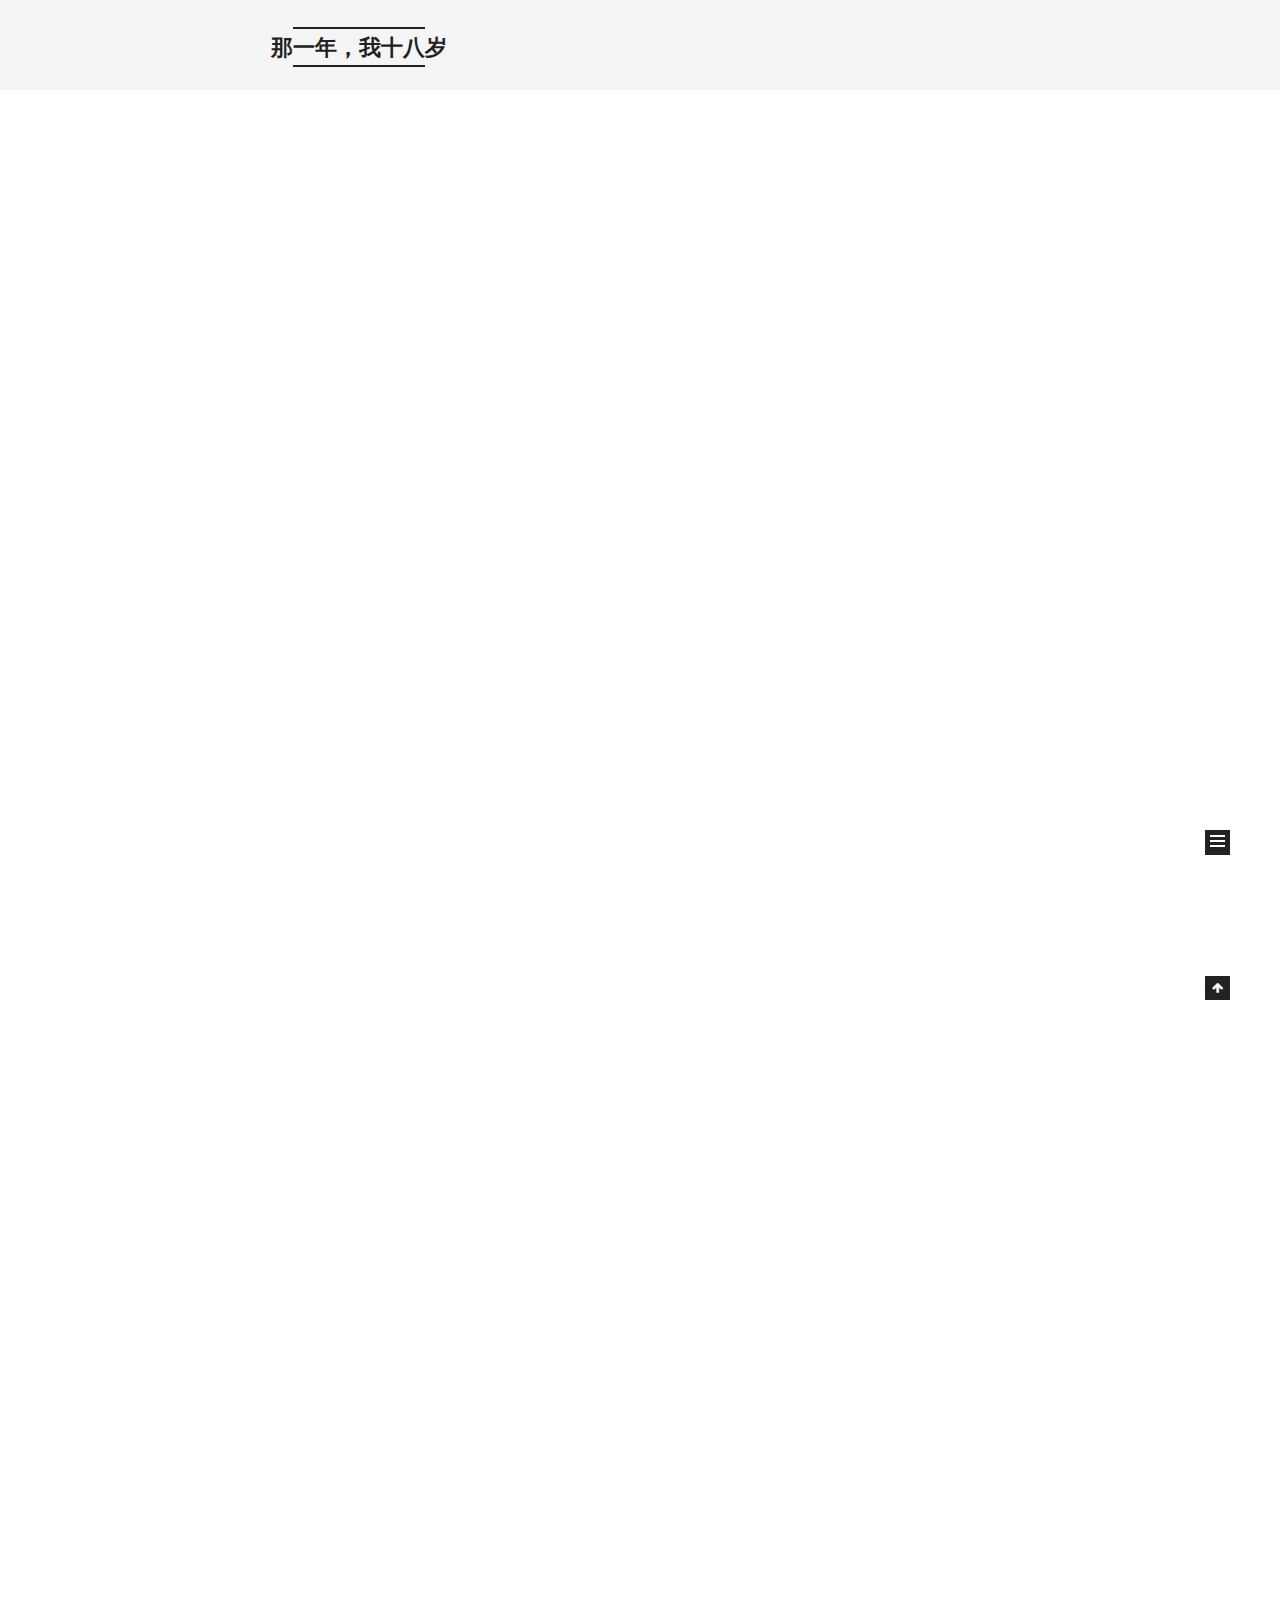
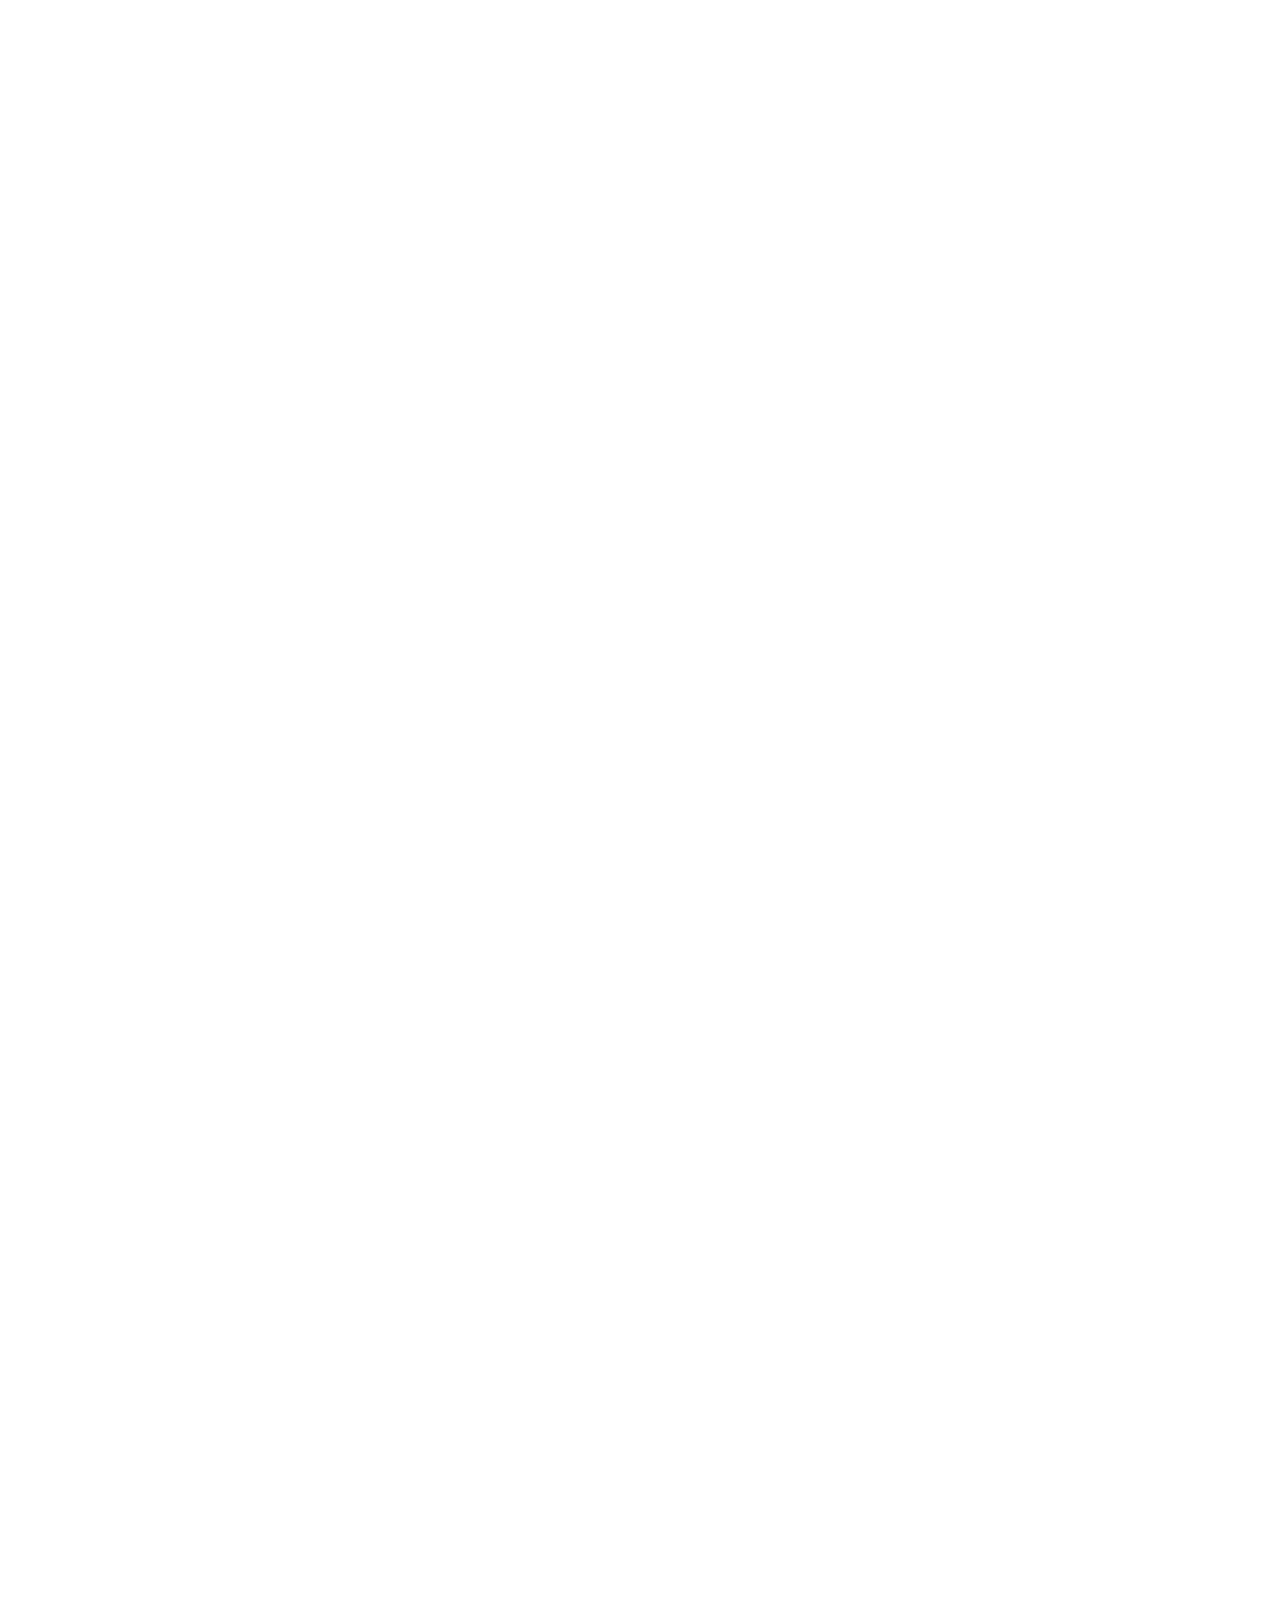
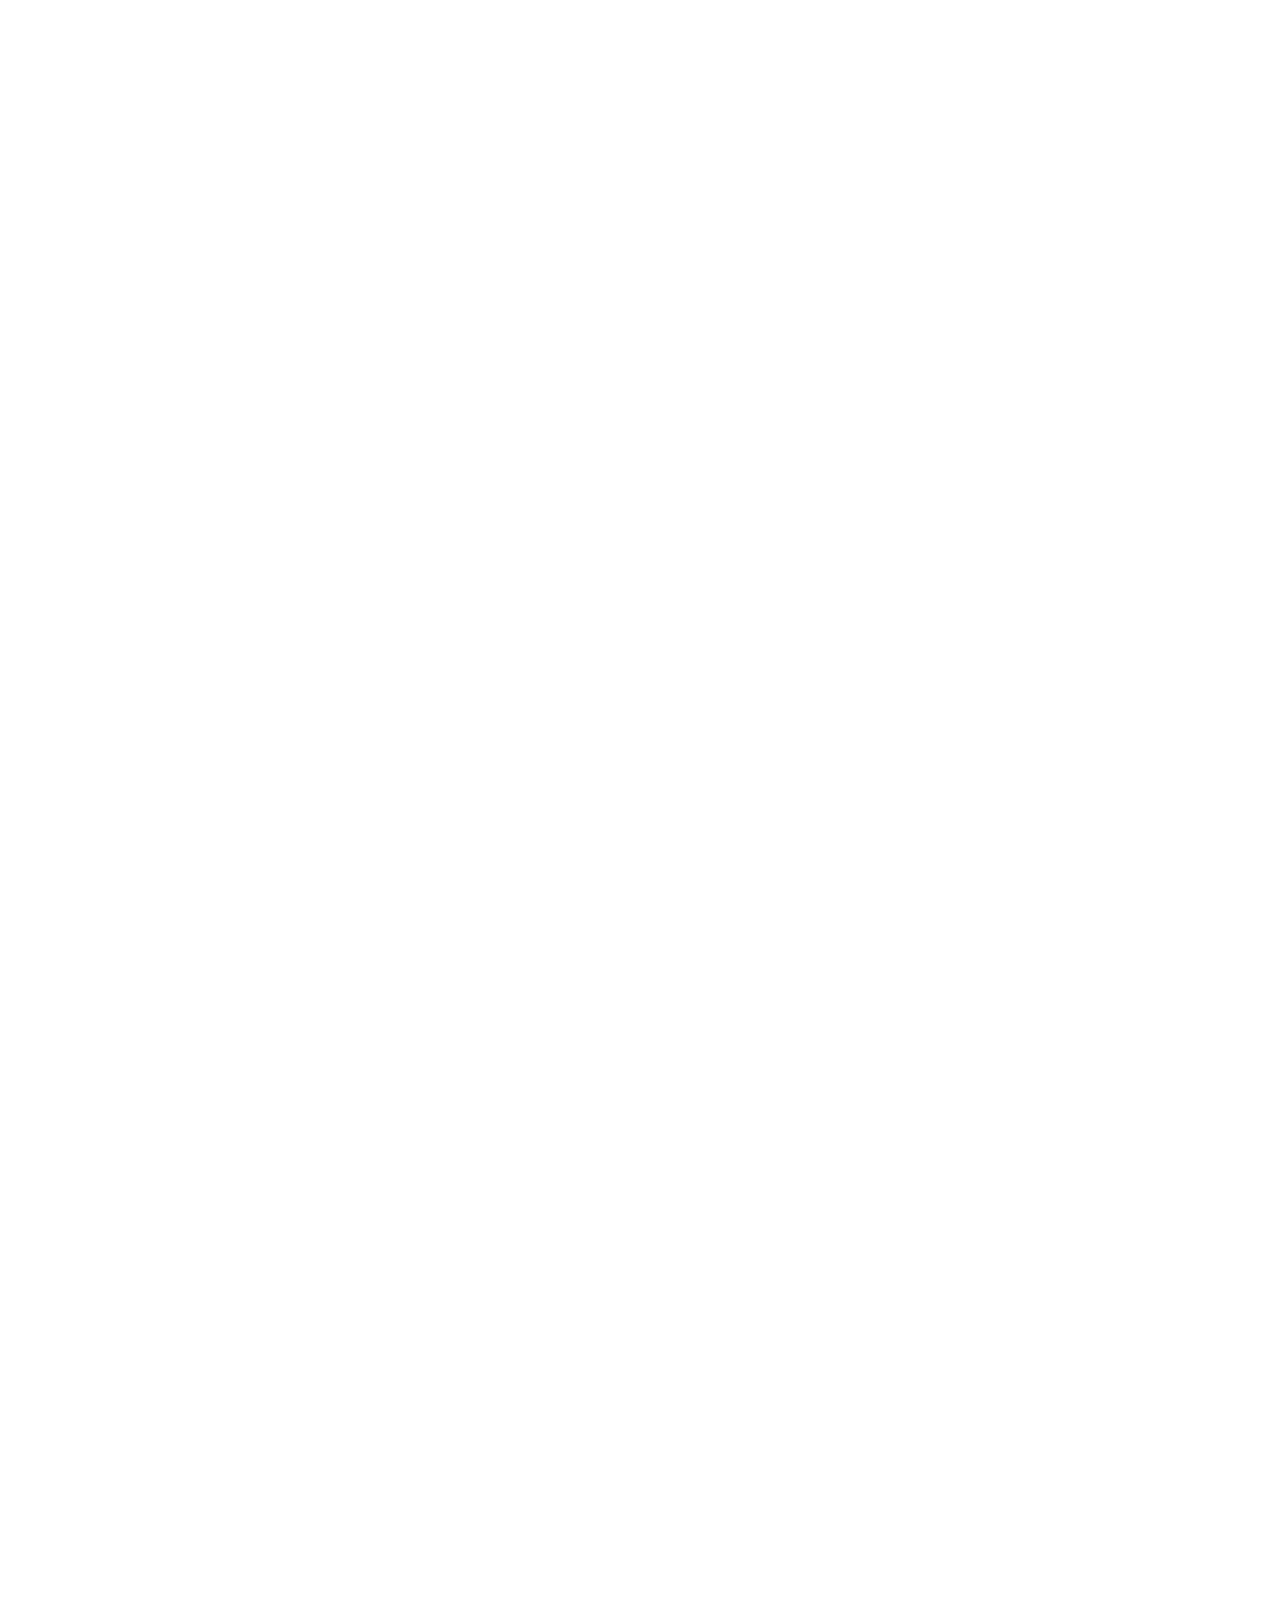
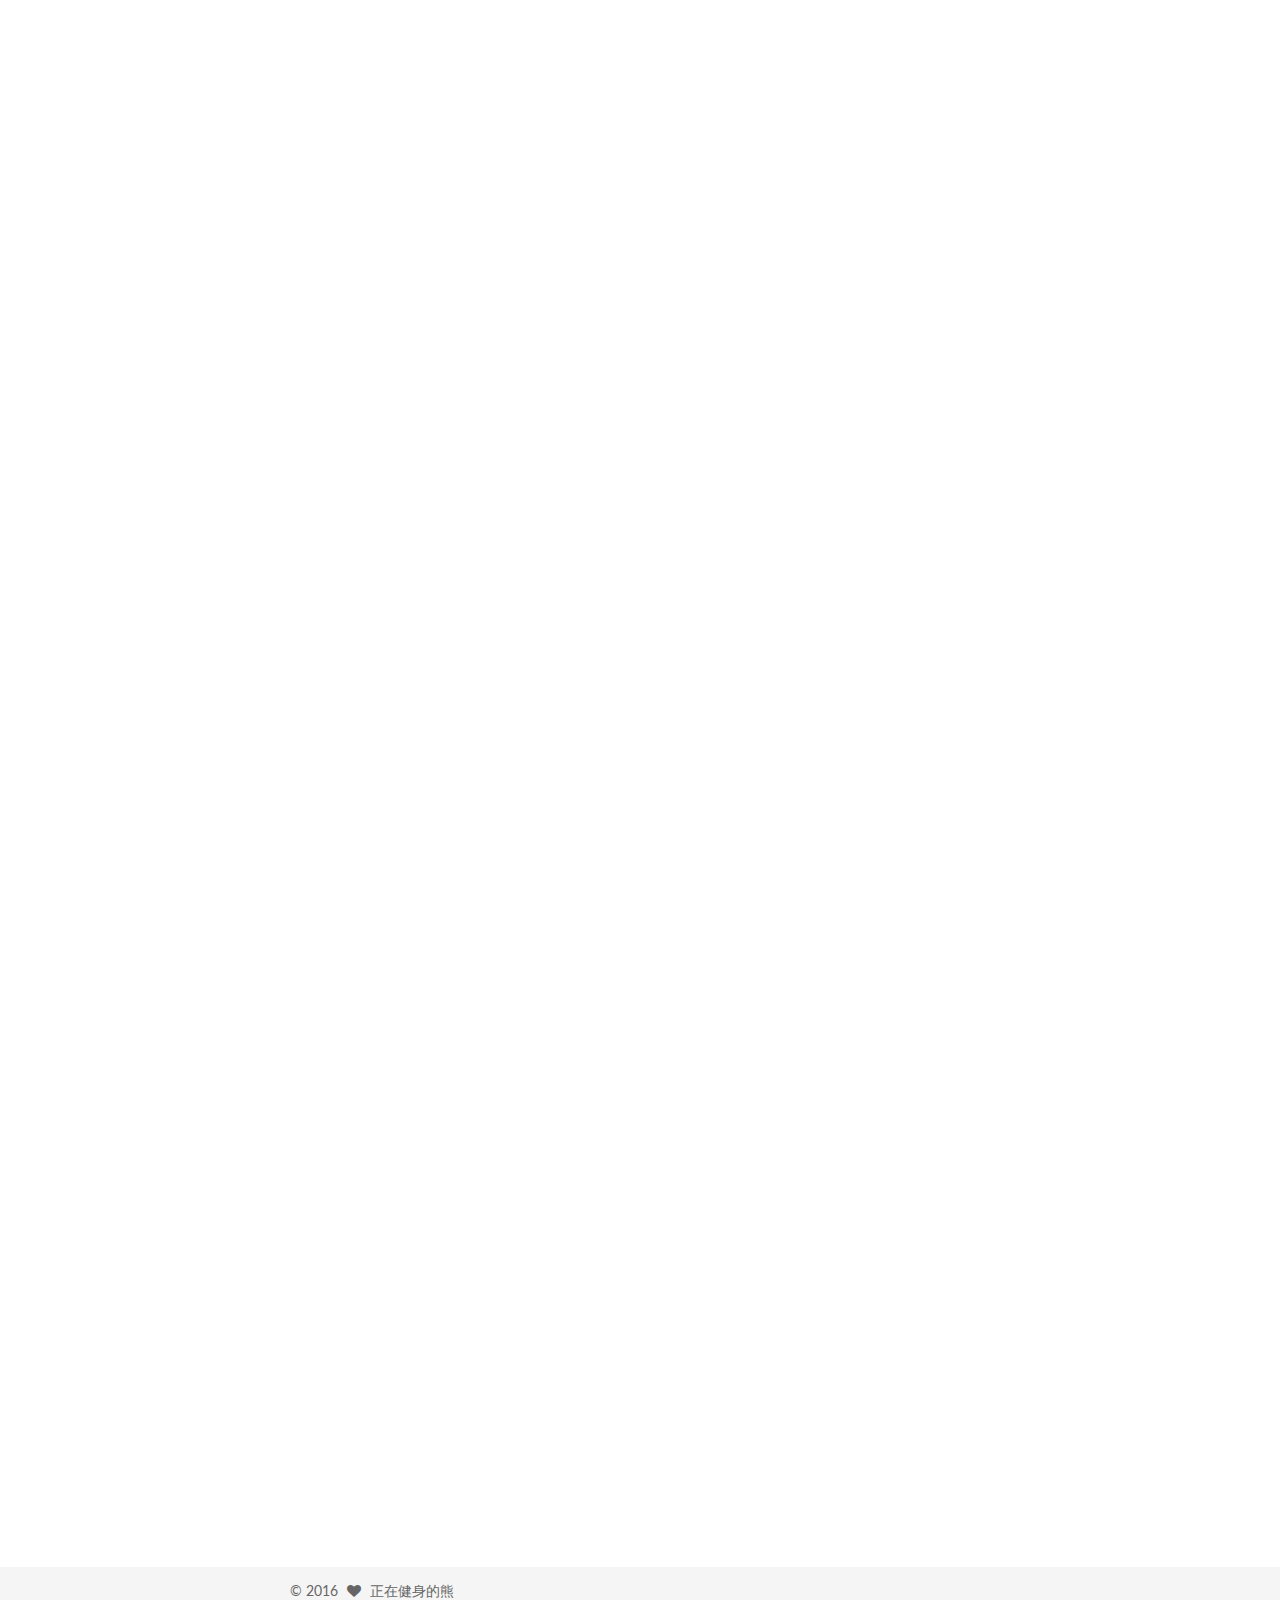
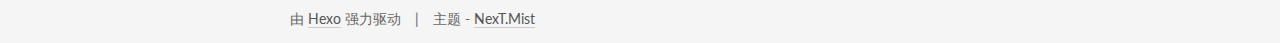
<file: index.html>
<!doctype html>



  


<html class="theme-next mist use-motion">
<head>
  <meta charset="UTF-8"/>
<meta http-equiv="X-UA-Compatible" content="IE=edge,chrome=1" />
<meta name="viewport" content="width=device-width, initial-scale=1, maximum-scale=1"/>



<meta http-equiv="Cache-Control" content="no-transform" />
<meta http-equiv="Cache-Control" content="no-siteapp" />












  
  
  <link href="/vendors/fancybox/source/jquery.fancybox.css?v=2.1.5" rel="stylesheet" type="text/css" />




  
  
  
  

  
    
    
  

  

  

  

  

  
    
    
    <link href="//fonts.googleapis.com/css?family=Lato:300,300italic,400,400italic,700,700italic&subset=latin,latin-ext" rel="stylesheet" type="text/css">
  






<link href="/vendors/font-awesome/css/font-awesome.min.css?v=4.4.0" rel="stylesheet" type="text/css" />

<link href="/css/main.css?v=5.0.1" rel="stylesheet" type="text/css" />


  <meta name="keywords" content="Hexo, NexT" />








  <link rel="shortcut icon" type="image/x-icon" href="/favicon.ico?v=5.0.1" />






<meta property="og:type" content="website">
<meta property="og:title" content="那一年，我十八岁">
<meta property="og:url" content="http://yoursite.com/index.html">
<meta property="og:site_name" content="那一年，我十八岁">
<meta name="twitter:card" content="summary">
<meta name="twitter:title" content="那一年，我十八岁">



<script type="text/javascript" id="hexo.configuration">
  var NexT = window.NexT || {};
  var CONFIG = {
    scheme: 'Mist',
    sidebar: {"position":"left","display":"post"},
    fancybox: true,
    motion: true,
    duoshuo: {
      userId: 0,
      author: '博主'
    }
  };
</script>




  <link rel="canonical" href="http://yoursite.com/"/>

  <title> 那一年，我十八岁 </title>
</head>

<body itemscope itemtype="http://schema.org/WebPage" lang="zh-Hans">

  










  
  
    
  

  <div class="container one-collumn sidebar-position-left 
   page-home 
 ">
    <div class="headband"></div>

    <header id="header" class="header" itemscope itemtype="http://schema.org/WPHeader">
      <div class="header-inner"><div class="site-meta ">
  

  <div class="custom-logo-site-title">
    <a href="/"  class="brand" rel="start">
      <span class="logo-line-before"><i></i></span>
      <span class="site-title">那一年，我十八岁</span>
      <span class="logo-line-after"><i></i></span>
    </a>
  </div>
  <p class="site-subtitle"></p>
</div>

<div class="site-nav-toggle">
  <button>
    <span class="btn-bar"></span>
    <span class="btn-bar"></span>
    <span class="btn-bar"></span>
  </button>
</div>

<nav class="site-nav">
  

  
    <ul id="menu" class="menu">
      
        
        <li class="menu-item menu-item-home">
          <a href="/" rel="section">
            
              <i class="menu-item-icon fa fa-fw fa-home"></i> <br />
            
            首页
          </a>
        </li>
      
        
        <li class="menu-item menu-item-archives">
          <a href="/archives" rel="section">
            
              <i class="menu-item-icon fa fa-fw fa-archive"></i> <br />
            
            归档
          </a>
        </li>
      
        
        <li class="menu-item menu-item-tags">
          <a href="/tags" rel="section">
            
              <i class="menu-item-icon fa fa-fw fa-tags"></i> <br />
            
            标签
          </a>
        </li>
      

      
    </ul>
  

  
</nav>

 </div>
    </header>

    <main id="main" class="main">
      <div class="main-inner">
        <div class="content-wrap">
          <div id="content" class="content">
            
  <section id="posts" class="posts-expand">
    
      

  
  

  
  
  

  <article class="post post-type-normal " itemscope itemtype="http://schema.org/Article">

    
      <header class="post-header">

        
        
          <h1 class="post-title" itemprop="name headline">
            
            
              
                
                <a class="post-title-link" href="/2016/09/11/bloom-filter/" itemprop="url">
                  Bloom Filter 布隆过滤算法
                </a>
              
            
          </h1>
        

        <div class="post-meta">
          <span class="post-time">
            <span class="post-meta-item-icon">
              <i class="fa fa-calendar-o"></i>
            </span>
            <span class="post-meta-item-text">发表于</span>
            <time itemprop="dateCreated" datetime="2016-09-11T15:14:21+08:00" content="2016-09-11">
              2016-09-11
            </time>
          </span>

          

          
            
          

          

          
          

          
        </div>
      </header>
    


    <div class="post-body" itemprop="articleBody">

      
      

      
        
          
            <p>最近业务上需要一个能支持大规模的IP过滤算法，经过几番查找和研究决定使用布隆过滤这个算法。</p>
<h2 id="算法描述"><a href="#算法描述" class="headerlink" title="算法描述"></a>算法描述</h2><p>Bloom Filter是一种针对大规模数据查找时使用误判率来降低空间复杂度和时间复杂度的算法。它是一种空间效率<br>很高的随机数据结构，它利用位数组很简洁地表示一个集合，并能判断一个元素是否属于这个集合。</p>
<p>Bloom Filter的这种高效是有一定代价的：在判断一个元素是否属于某个集合时，有可能会把不属于这个集合的元<br>素误认为属于这个集合（false positive）。因此，BloomFilter不适合那些“零错误”的应用场合。而在能容忍低错<br>误率的应用场合下，BloomFilter通过极少的错误换取了存储空间的极大节省。</p>
<p>具体参见 <a href="https://en.wikipedia.org/wiki/Bloom_filter" target="_blank" rel="external">WIKI百科</a></p>
<h2 id="如何使用Bloom-Filter"><a href="#如何使用Bloom-Filter" class="headerlink" title="如何使用Bloom Filter"></a>如何使用Bloom Filter</h2><p>通过阅读资料和Google，知道bloom filter的核心是一个m位的bit数组(位数组)和k个hash函数，且误判率小于fp。<br>bloom filter主要的难点其实在于估算，保证指定误判率的情况下，到底需要多少个hash函数，多少的存储空间。</p>
<h3 id="应该把BloomFilter设置为多大"><a href="#应该把BloomFilter设置为多大" class="headerlink" title="应该把BloomFilter设置为多大?"></a>应该把BloomFilter设置为多大?</h3><p>假设Hash函数以等概率条件选择并设置bit数组中的某一位，m是该位数组的大小，k是Hash函数的个数，插入n个<br>元素, 误判概率为fp.</p>
<p>那么位数组中某一位在进行元素插入时的Hash操作中没有被置1，即0的概率是：<br><figure class="highlight c++"><table><tr><td class="gutter"><pre><div class="line">1</div></pre></td><td class="code"><pre><div class="line"><span class="number">1</span><span class="number">-1</span>/m</div></pre></td></tr></table></figure></p>
<p>那么在所有K次Hash操作后该位都没有被置1，即0的概率是：<br><figure class="highlight c++"><table><tr><td class="gutter"><pre><div class="line">1</div></pre></td><td class="code"><pre><div class="line">(<span class="number">1</span><span class="number">-1</span>/m)^k</div></pre></td></tr></table></figure></p>
<p>由于我们插入了n个元素，该位仍然为0的概率是：<br><figure class="highlight c++"><table><tr><td class="gutter"><pre><div class="line">1</div></pre></td><td class="code"><pre><div class="line">(<span class="number">1</span><span class="number">-1</span>/m)^kn</div></pre></td></tr></table></figure></p>
<p>由此我们得到，当误判发生时，表示Hash该元素后得到的K个位置都为1，由上公式我们得到误判率为：<br><figure class="highlight c++"><table><tr><td class="gutter"><pre><div class="line">1</div></pre></td><td class="code"><pre><div class="line">fp = (<span class="number">1</span>-(<span class="number">1</span><span class="number">-1</span>/m)^kn)^k ~= (<span class="number">1</span> - e^(-kn/m))^k</div></pre></td></tr></table></figure></p>
<p>不难看出，随着m的增加，误判的概率会下降，同时随着插入元素个数n的增加，误判的概率又会上升。<br>那么由上式(误判率公式)可以推导出m的公式，<a href="https://github.com/waruqi/tbox/wiki/%E5%88%A9%E7%94%A8bloom-filter%E7%AE%97%E6%B3%95%E5%A4%84%E7%90%86%E5%A4%A7%E8%A7%84%E6%A8%A1%E6%95%B0%E6%8D%AE%E8%BF%87%E6%BB%A4" target="_blank" rel="external">具体推导的方法点这里</a><br>公式如下：<br><figure class="highlight c++"><table><tr><td class="gutter"><pre><div class="line">1</div><div class="line">2</div></pre></td><td class="code"><pre><div class="line">c = p^( <span class="number">1</span> / k)</div><div class="line">m = (<span class="number">2</span>k / (<span class="number">2</span>c + c * c)) * n</div></pre></td></tr></table></figure></p>
<p><a href="http://pages.cs.wisc.edu/~cao/papers/summary-cache/node8.html" target="_blank" rel="external">这里有一个关于fp、m/n、k的一篇文章</a><br>可以看出： k = 4， fp &lt; 0.001 , m/n ~= 20</p>
<h3 id="应该用什么样的Hash函数？"><a href="#应该用什么样的Hash函数？" class="headerlink" title="应该用什么样的Hash函数？"></a>应该用什么样的Hash函数？</h3><p>由于推导时，假设hash是等概率均匀分布在m个位数组上，且由于bloom filter需要k次hash，所以只需要<br>遵循简单和均匀这两个原则即可。</p>
<p>这篇<a href="https://www.eecs.harvard.edu/~michaelm/postscripts/rsa2008.pdf" target="_blank" rel="external">论文</a>中提出，只需要两个独立的哈希函数hf1和hf2即可，也就是通过如下方式获得k个哈希函数值：<br><figure class="highlight c++"><table><tr><td class="gutter"><pre><div class="line">1</div><div class="line">2</div><div class="line">3</div></pre></td><td class="code"><pre><div class="line">hash value = hf1(key) + i*hf2(key)</div><div class="line"></div><div class="line">其中i=<span class="number">0</span>、<span class="number">1</span>、<span class="number">2</span>…k<span class="number">-1</span></div></pre></td></tr></table></figure></p>
<p>据我测试，常见的字符串hash即可胜任。以下是一些hash函数的介绍和网址：<br><a href="http://www.cnblogs.com/uvsjoh/archive/2012/03/27/2420120.html" target="_blank" rel="external">[1]字符串哈希函数</a><br><a href="http://www.cnblogs.com/qianxun/archive/2011/07/03/2096773.html" target="_blank" rel="external">[2]Hash 函数的常用算法和应用领域</a><br><a href="http://blog.csdn.net/v_JULY_v/article/details/6256463" target="_blank" rel="external">[3]从头到尾解析Hash表算法</a><br><a href="http://xinklabi.iteye.com/blog/2195092" target="_blank" rel="external">[4]MurmurHash算法</a><br><a href="http://my.oschina.net/hnuweiwei/blog/224066" target="_blank" rel="external">[5]散列表(hash table)</a></p>
<h2 id="代码实现"><a href="#代码实现" class="headerlink" title="代码实现"></a>代码实现</h2><p>其实代码很简单，主要是M的计算：<br>设：k 为hash次数，(1 &lt;&lt; probability) 为最大误判率，n为能容纳最大元素数<br><figure class="highlight c++"><table><tr><td class="gutter"><pre><div class="line">1</div><div class="line">2</div><div class="line">3</div><div class="line">4</div><div class="line">5</div><div class="line">6</div><div class="line">7</div><div class="line">8</div><div class="line">9</div><div class="line">10</div><div class="line">11</div><div class="line">12</div><div class="line">13</div><div class="line">14</div><div class="line">15</div><div class="line">16</div><div class="line">17</div><div class="line">18</div><div class="line">19</div><div class="line">20</div><div class="line">21</div><div class="line">22</div><div class="line">23</div><div class="line">24</div><div class="line">25</div><div class="line">26</div><div class="line">27</div><div class="line">28</div><div class="line">29</div><div class="line">30</div><div class="line">31</div><div class="line">32</div><div class="line">33</div></pre></td><td class="code"><pre><div class="line">	<span class="keyword">double</span> p = <span class="number">1</span> / (<span class="keyword">double</span>)(<span class="number">1</span> &lt;&lt; probability);</div><div class="line">	<span class="keyword">double</span> c = <span class="built_in">pow</span>(p, <span class="number">1</span> / k);</div><div class="line">	<span class="keyword">double</span> s = (k + k) / (c + c + c * c);</div><div class="line">	<span class="keyword">uint64_t</span> m = <span class="built_in">floor</span>(s * n);</div><div class="line"><span class="meta">#<span class="meta-keyword">if</span> 0	</span></div><div class="line">	<span class="comment">//也可以使用,一组table存放先计算出s的值</span></div><div class="line">	<span class="comment">/*</span></div><div class="line">	int i = 0;</div><div class="line">	for (i = 1; i &lt; 16; i++)</div><div class="line">	&#123;</div><div class="line">		printf("\t&#123; ");</div><div class="line">		int j = 0;</div><div class="line">		for (j = 0; j &lt; 31; j++)</div><div class="line">		&#123;</div><div class="line">			double k = (double)i;</div><div class="line">			double p = 1. / (double)(1 &lt;&lt; j);</div><div class="line">			double c = pow(p, 1 / k);</div><div class="line">			double s = (k + k) / (c + c + c * c);</div><div class="line">			if (j != 30) </div><div class="line">				printf("%ld, ", s);</div><div class="line">			else </div><div class="line">				printf("%ld &#125;,\n", s);</div><div class="line">		&#125;</div><div class="line">	&#125;</div><div class="line">	*/</div><div class="line">	<span class="keyword">static</span> <span class="keyword">double</span> s_scale[<span class="number">15</span>][<span class="number">31</span>] =</div><div class="line">	&#123;</div><div class="line">		...</div><div class="line">	&#125;;</div><div class="line"></div><div class="line">	<span class="comment">// m = (s * n)</span></div><div class="line">	<span class="keyword">uint64_t</span> m = s_scale[k - <span class="number">1</span>][probability], n);</div><div class="line"><span class="meta">#<span class="meta-keyword">endif</span></span></div></pre></td></tr></table></figure></p>
<p>这样就得到了M大小的位数组，然后在按8位获得实际字节数，即可分配内存. 然后就是通过K个hash设置元素<br>或取元素<br><figure class="highlight c++"><table><tr><td class="gutter"><pre><div class="line">1</div><div class="line">2</div><div class="line">3</div><div class="line">4</div><div class="line">5</div><div class="line">6</div><div class="line">7</div><div class="line">8</div><div class="line">9</div><div class="line">10</div><div class="line">11</div><div class="line">12</div><div class="line">13</div><div class="line">14</div><div class="line">15</div><div class="line">16</div><div class="line">17</div><div class="line">18</div><div class="line">19</div><div class="line">20</div><div class="line">21</div></pre></td><td class="code"><pre><div class="line"><span class="function"><span class="keyword">void</span> <span class="title">bloom_filter_set</span><span class="params">(<span class="keyword">const</span> <span class="keyword">uint8_t</span>* str, <span class="keyword">int</span> len)</span></span></div><div class="line">&#123;</div><div class="line">	<span class="keyword">uint64_t</span> hash1 = hash1(str, len);</div><div class="line">	<span class="keyword">uint64_t</span> hash2 = hash2(str, len);</div><div class="line"></div><div class="line">	<span class="keyword">for</span> (<span class="keyword">int</span> i = <span class="number">0</span>; i &lt; k; i++)</div><div class="line">	&#123;</div><div class="line">		<span class="keyword">uint64_t</span> hash_value = hash1 + i * hash2;</div><div class="line">		bloom_filter_setb(hash_value);</div><div class="line">	&#125;</div><div class="line">&#125;</div><div class="line"></div><div class="line"><span class="function"><span class="keyword">void</span> <span class="title">bloom_filter_setb</span><span class="params">(<span class="keyword">uint64_t</span> hash_value)</span></span></div><div class="line">&#123;</div><div class="line">	(data)[(hash_value) &gt;&gt; <span class="number">3</span>] |= (<span class="number">0x1</span> &lt;&lt; ((hash_value) &amp; <span class="number">7</span>));</div><div class="line">&#125;</div><div class="line"></div><div class="line"><span class="function"><span class="keyword">void</span> <span class="title">bloom_filter_getb</span><span class="params">(<span class="keyword">uint64_t</span> hash_value)</span></span></div><div class="line">&#123;</div><div class="line">	<span class="keyword">return</span> (data)[(hash_value) &gt;&gt; <span class="number">3</span>] &amp;= ~(<span class="number">0x1</span> &lt;&lt; ((hash_value) &amp; <span class="number">7</span>));</div><div class="line">&#125;</div></pre></td></tr></table></figure></p>
<h2 id="Bloom-Filter-用例"><a href="#Bloom-Filter-用例" class="headerlink" title="Bloom Filter 用例"></a>Bloom Filter 用例</h2><ol>
<li><p>Google 著名的分布式数据库 Bigtable 使用了布隆过滤器来查找不存在的行或列，以减少磁盘查找的IO次数。</p>
</li>
<li><p>Squid 网页代理缓存服务器在 cache digests 中使用了也布隆过滤器。</p>
</li>
<li><p>Venti 文档存储系统也采用布隆过滤器来检测先前存储的数据。</p>
</li>
<li><p>SPIN 模型检测器也使用布隆过滤器在大规模验证问题时跟踪可达状态空间。</p>
</li>
<li><p>Google Chrome浏览器使用了布隆过滤器加速安全浏览服务。</p>
</li>
</ol>
<p>在很多Key-Value系统中也使用了布隆过滤器来加快查询过程，如 Hbase，Accumulo，Leveldb，一般而言，Value 保存在磁盘中，访问磁盘需要花费大量时间，然而使用布隆过滤器可以快速判断某个Key对应的Value是否存在，因此可以避免很多不必要的磁盘IO操作，只是引入布隆过滤器会带来一定的内存消耗，下图是在Key-Value系统中布隆过滤器的典型使用：</p>
<h2 id="布隆过滤器相关扩展"><a href="#布隆过滤器相关扩展" class="headerlink" title="布隆过滤器相关扩展"></a>布隆过滤器相关扩展</h2><ol>
<li><p>Counting filters</p>
<p> 基本的布隆过滤器不支持删除（Deletion）操作，但是 Counting filters 提供了一种可以不用重新构建布隆过滤器但却支持元素删除操作的方法。在Counting filters中原来的位数组中的每一位由 bit 扩展为 n-bit 计数器，实际上，基本的布隆过滤器可以看作是只有一位的计数器的Counting filters。原来的插入操作也被扩展为把 n-bit 的位计数器加1，查找操作即检查位数组非零即可，而删除操作定义为把位数组的相应位减1，但是该方法也有位的算术溢出问题，即某一位在多次删除操作后可能变成负值，所以位数组大小 m 需要充分大。另外一个问题是Counting filters不具备伸缩性，由于Counting filters不能扩展，所以需要保存的最大的元素个数需要提前知道。否则一旦插入的元素个数超过了位数组的容量，false positive的发生概率将会急剧增加。当然也有人提出了一种基于 D-left Hash 方法实现支持删除操作的布隆过滤器，同时空间效率也比Counting filters高。<a href="http://www.yebangyu.org/blog/2016/01/29/insidethebloomfilter/" target="_blank" rel="external">2</a></p>
</li>
<li><p>Data synchronization</p>
<p> Byers等人提出了使用布隆过滤器近似数据同步。</p>
</li>
<li><p>Bloomier filters</p>
<p> Chazelle 等人提出了一个通用的布隆过滤器，该布隆过滤器可以将某一值与每个已经插入的元素关联起来，并实现了一个关联数组Map。与普通的布隆过滤器一样，Chazelle实现的布隆过滤器也可以达到较低的空间消耗，但同时也会产生false positive，不过，在Bloomier filter中，某 key 如果不在 map 中，false positive在会返回时会被定义出的。该Map 结构不会返回与 key 相关的在 map 中的错误的值。</p>
</li>
<li><p>Scalable Bloom filters<br> 可参考<a href="http://blog.csdn.net/zhaoyunxiang721/article/details/41149303" target="_blank" rel="external">Bloom Filter 系列改进之Scalable Bloom Filter</a></p>
</li>
</ol>
<h2 id="参考资料"><a href="#参考资料" class="headerlink" title="参考资料"></a>参考资料</h2><p><a href="https://en.wikipedia.org/wiki/Bloom_filter" target="_blank" rel="external">[1]维基百科:布隆过滤器</a><br><a href="http://www.yebangyu.org/blog/2016/01/23/insidethebloomfilter/" target="_blank" rel="external">[2]深入解析Bloom Filter(上)</a><br><a href="https://github.com/waruqi/tbox/wiki/%E5%88%A9%E7%94%A8bloom-filter%E7%AE%97%E6%B3%95%E5%A4%84%E7%90%86%E5%A4%A7%E8%A7%84%E6%A8%A1%E6%95%B0%E6%8D%AE%E8%BF%87%E6%BB%A4" target="_blank" rel="external">[3]利用bloom filter算法处理大规模数据过滤</a><br><a href="http://www.cnblogs.com/haippy/archive/2012/07/13/2590351.html" target="_blank" rel="external">[4]布隆过滤器(Bloom Filter)详解</a><br><a href="https://yq.aliyun.com/articles/3607" target="_blank" rel="external">[5]大数据量处理利器：布隆过滤器</a><br><a href="http://pages.cs.wisc.edu/~cao/papers/summary-cache/node8.html" target="_blank" rel="external">[6]Bloom Filters - the math</a><br><a href="http://blog.csdn.net/jiaomeng/article/details/1495500" target="_blank" rel="external">[7]Bloom Filter概念和原理 </a><br><a href="http://www.jianshu.com/p/8193d7dc8348" target="_blank" rel="external">[8]深夜学算法之Bloom Filter：概率play</a></p>

          
        
      
    </div>

    <div>
      
    </div>

    <div>
      
    </div>

    <footer class="post-footer">
      

      

      
      
        <div class="post-eof"></div>
      
    </footer>
  </article>


    
      

  
  

  
  
  

  <article class="post post-type-normal " itemscope itemtype="http://schema.org/Article">

    
      <header class="post-header">

        
        
          <h1 class="post-title" itemprop="name headline">
            
            
              
                
                <a class="post-title-link" href="/2016/09/08/hello-world/" itemprop="url">
                  Hello World
                </a>
              
            
          </h1>
        

        <div class="post-meta">
          <span class="post-time">
            <span class="post-meta-item-icon">
              <i class="fa fa-calendar-o"></i>
            </span>
            <span class="post-meta-item-text">发表于</span>
            <time itemprop="dateCreated" datetime="2016-09-08T21:14:21+08:00" content="2016-09-08">
              2016-09-08
            </time>
          </span>

          

          
            
          

          

          
          

          
        </div>
      </header>
    


    <div class="post-body" itemprop="articleBody">

      
      

      
        
          
            <h2 id="那一年"><a href="#那一年" class="headerlink" title="那一年"></a>那一年</h2><p>那一年，我二十四岁，她二十一岁。她不认识我，我也不认识她。她活泼可爱，我爱情懵懂；<br>那一年，我二十八岁，她二十五岁。她遇见了我，我也遇见了她。她美丽邂逅，我刻骨铭心；<br>那一年。。。</p>
<h2 id="Hexo-Github博客写作步骤"><a href="#Hexo-Github博客写作步骤" class="headerlink" title="Hexo+Github博客写作步骤"></a>Hexo+Github博客写作步骤</h2><h3 id="创建文档"><a href="#创建文档" class="headerlink" title="创建文档"></a>创建文档</h3><figure class="highlight bash"><table><tr><td class="gutter"><pre><div class="line">1</div></pre></td><td class="code"><pre><div class="line">$ hexo new <span class="string">"My New Post"</span></div></pre></td></tr></table></figure>
<p>更多: <a href="https://hexo.io/docs/writing.html" target="_blank" rel="external">Writing</a></p>
<h3 id="运行Node-js-Server-查看所写的页面"><a href="#运行Node-js-Server-查看所写的页面" class="headerlink" title="运行Node.js Server 查看所写的页面"></a>运行Node.js Server 查看所写的页面</h3><figure class="highlight bash"><table><tr><td class="gutter"><pre><div class="line">1</div></pre></td><td class="code"><pre><div class="line">$ hexo server</div></pre></td></tr></table></figure>
<p>更多: <a href="https://hexo.io/docs/server.html" target="_blank" rel="external">Server</a></p>
<h3 id="生成静态HTML文件"><a href="#生成静态HTML文件" class="headerlink" title="生成静态HTML文件"></a>生成静态HTML文件</h3><figure class="highlight bash"><table><tr><td class="gutter"><pre><div class="line">1</div></pre></td><td class="code"><pre><div class="line">$ hexo generate</div></pre></td></tr></table></figure>
<p>更多: <a href="https://hexo.io/docs/generating.html" target="_blank" rel="external">Generating</a></p>
<h3 id="部署到远程站点"><a href="#部署到远程站点" class="headerlink" title="部署到远程站点"></a>部署到远程站点</h3><figure class="highlight bash"><table><tr><td class="gutter"><pre><div class="line">1</div></pre></td><td class="code"><pre><div class="line">$ hexo deploy</div></pre></td></tr></table></figure>
<p>更多: <a href="https://hexo.io/docs/deployment.html" target="_blank" rel="external">Deployment</a></p>

          
        
      
    </div>

    <div>
      
    </div>

    <div>
      
    </div>

    <footer class="post-footer">
      

      

      
      
        <div class="post-eof"></div>
      
    </footer>
  </article>


    
  </section>

  


          </div>
          


          

        </div>
        
          
  
  <div class="sidebar-toggle">
    <div class="sidebar-toggle-line-wrap">
      <span class="sidebar-toggle-line sidebar-toggle-line-first"></span>
      <span class="sidebar-toggle-line sidebar-toggle-line-middle"></span>
      <span class="sidebar-toggle-line sidebar-toggle-line-last"></span>
    </div>
  </div>

  <aside id="sidebar" class="sidebar">
    <div class="sidebar-inner">

      

      

      <section class="site-overview sidebar-panel  sidebar-panel-active ">
        <div class="site-author motion-element" itemprop="author" itemscope itemtype="http://schema.org/Person">
          <img class="site-author-image" itemprop="image"
               src="/images/avatar.gif"
               alt="正在健身的熊" />
          <p class="site-author-name" itemprop="name">正在健身的熊</p>
          <p class="site-description motion-element" itemprop="description"></p>
        </div>
        <nav class="site-state motion-element">
          <div class="site-state-item site-state-posts">
            <a href="/archives">
              <span class="site-state-item-count">2</span>
              <span class="site-state-item-name">日志</span>
            </a>
          </div>

          

          

        </nav>

        

        <div class="links-of-author motion-element">
          
        </div>

        
        

        
        

      </section>

      

    </div>
  </aside>


        
      </div>
    </main>

    <footer id="footer" class="footer">
      <div class="footer-inner">
        <div class="copyright" >
  
  &copy; 
  <span itemprop="copyrightYear">2016</span>
  <span class="with-love">
    <i class="fa fa-heart"></i>
  </span>
  <span class="author" itemprop="copyrightHolder">正在健身的熊</span>
</div>

<div class="powered-by">
  由 <a class="theme-link" href="https://hexo.io">Hexo</a> 强力驱动
</div>

<div class="theme-info">
  主题 -
  <a class="theme-link" href="https://github.com/iissnan/hexo-theme-next">
    NexT.Mist
  </a>
</div>

        

        
      </div>
    </footer>

    <div class="back-to-top">
      <i class="fa fa-arrow-up"></i>
    </div>
  </div>

  

<script type="text/javascript">
  if (Object.prototype.toString.call(window.Promise) !== '[object Function]') {
    window.Promise = null;
  }
</script>









  



  
  <script type="text/javascript" src="/vendors/jquery/index.js?v=2.1.3"></script>

  
  <script type="text/javascript" src="/vendors/fastclick/lib/fastclick.min.js?v=1.0.6"></script>

  
  <script type="text/javascript" src="/vendors/jquery_lazyload/jquery.lazyload.js?v=1.9.7"></script>

  
  <script type="text/javascript" src="/vendors/velocity/velocity.min.js?v=1.2.1"></script>

  
  <script type="text/javascript" src="/vendors/velocity/velocity.ui.min.js?v=1.2.1"></script>

  
  <script type="text/javascript" src="/vendors/fancybox/source/jquery.fancybox.pack.js?v=2.1.5"></script>


  


  <script type="text/javascript" src="/js/src/utils.js?v=5.0.1"></script>

  <script type="text/javascript" src="/js/src/motion.js?v=5.0.1"></script>



  
  

  

  


  <script type="text/javascript" src="/js/src/bootstrap.js?v=5.0.1"></script>



  



  




  
  

  

  

  

</body>
</html>
</file>
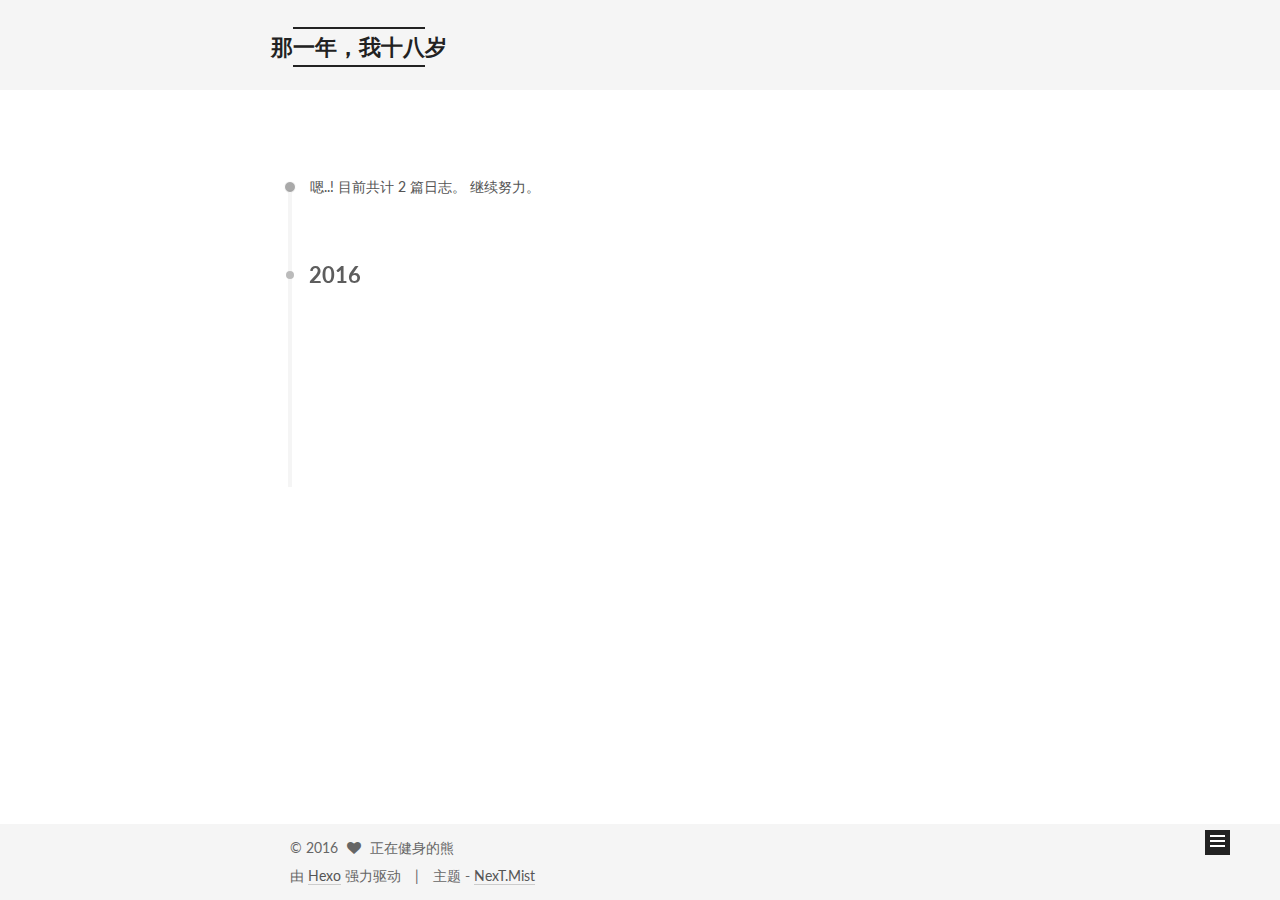
<file: archives/index.html>
<!doctype html>



  


<html class="theme-next mist use-motion">
<head>
  <meta charset="UTF-8"/>
<meta http-equiv="X-UA-Compatible" content="IE=edge,chrome=1" />
<meta name="viewport" content="width=device-width, initial-scale=1, maximum-scale=1"/>



<meta http-equiv="Cache-Control" content="no-transform" />
<meta http-equiv="Cache-Control" content="no-siteapp" />












  
  
  <link href="/vendors/fancybox/source/jquery.fancybox.css?v=2.1.5" rel="stylesheet" type="text/css" />




  
  
  
  

  
    
    
  

  

  

  

  

  
    
    
    <link href="//fonts.googleapis.com/css?family=Lato:300,300italic,400,400italic,700,700italic&subset=latin,latin-ext" rel="stylesheet" type="text/css">
  






<link href="/vendors/font-awesome/css/font-awesome.min.css?v=4.4.0" rel="stylesheet" type="text/css" />

<link href="/css/main.css?v=5.0.1" rel="stylesheet" type="text/css" />


  <meta name="keywords" content="Hexo, NexT" />








  <link rel="shortcut icon" type="image/x-icon" href="/favicon.ico?v=5.0.1" />






<meta property="og:type" content="website">
<meta property="og:title" content="那一年，我十八岁">
<meta property="og:url" content="http://yoursite.com/archives/index.html">
<meta property="og:site_name" content="那一年，我十八岁">
<meta name="twitter:card" content="summary">
<meta name="twitter:title" content="那一年，我十八岁">



<script type="text/javascript" id="hexo.configuration">
  var NexT = window.NexT || {};
  var CONFIG = {
    scheme: 'Mist',
    sidebar: {"position":"left","display":"post"},
    fancybox: true,
    motion: true,
    duoshuo: {
      userId: 0,
      author: '博主'
    }
  };
</script>




  <link rel="canonical" href="http://yoursite.com/archives/"/>

  <title> 归档 | 那一年，我十八岁 </title>
</head>

<body itemscope itemtype="http://schema.org/WebPage" lang="zh-Hans">

  










  
  
    
  

  <div class="container one-collumn sidebar-position-left  page-archive  ">
    <div class="headband"></div>

    <header id="header" class="header" itemscope itemtype="http://schema.org/WPHeader">
      <div class="header-inner"><div class="site-meta ">
  

  <div class="custom-logo-site-title">
    <a href="/"  class="brand" rel="start">
      <span class="logo-line-before"><i></i></span>
      <span class="site-title">那一年，我十八岁</span>
      <span class="logo-line-after"><i></i></span>
    </a>
  </div>
  <p class="site-subtitle"></p>
</div>

<div class="site-nav-toggle">
  <button>
    <span class="btn-bar"></span>
    <span class="btn-bar"></span>
    <span class="btn-bar"></span>
  </button>
</div>

<nav class="site-nav">
  

  
    <ul id="menu" class="menu">
      
        
        <li class="menu-item menu-item-home">
          <a href="/" rel="section">
            
              <i class="menu-item-icon fa fa-fw fa-home"></i> <br />
            
            首页
          </a>
        </li>
      
        
        <li class="menu-item menu-item-archives">
          <a href="/archives" rel="section">
            
              <i class="menu-item-icon fa fa-fw fa-archive"></i> <br />
            
            归档
          </a>
        </li>
      
        
        <li class="menu-item menu-item-tags">
          <a href="/tags" rel="section">
            
              <i class="menu-item-icon fa fa-fw fa-tags"></i> <br />
            
            标签
          </a>
        </li>
      

      
    </ul>
  

  
</nav>

 </div>
    </header>

    <main id="main" class="main">
      <div class="main-inner">
        <div class="content-wrap">
          <div id="content" class="content">
            

  <section id="posts" class="posts-collapse">
    <span class="archive-move-on"></span>

    <span class="archive-page-counter">
      
      
      
        
      
      嗯..! 目前共计 2 篇日志。 继续努力。
    </span>

    

      
      
      

      
        
        <div class="collection-title">
          <h2 class="archive-year motion-element" id="archive-year-2016">2016</h2>
        </div>
      
      

      

  <article class="post post-type-normal" itemscope itemtype="http://schema.org/Article">
    <header class="post-header">

      <h1 class="post-title">
        
            <a class="post-title-link" href="/2016/09/11/bloom-filter/" itemprop="url">
              
                <span itemprop="name">Bloom Filter 布隆过滤算法</span>
              
            </a>
        
      </h1>

      <div class="post-meta">
        <time class="post-time" itemprop="dateCreated"
              datetime="2016-09-11T15:14:21+08:00"
              content="2016-09-11" >
          09-11
        </time>
      </div>

    </header>
  </article>



    

      
      
      

      
      

      

  <article class="post post-type-normal" itemscope itemtype="http://schema.org/Article">
    <header class="post-header">

      <h1 class="post-title">
        
            <a class="post-title-link" href="/2016/09/08/hello-world/" itemprop="url">
              
                <span itemprop="name">Hello World</span>
              
            </a>
        
      </h1>

      <div class="post-meta">
        <time class="post-time" itemprop="dateCreated"
              datetime="2016-09-08T21:14:21+08:00"
              content="2016-09-08" >
          09-08
        </time>
      </div>

    </header>
  </article>



    

  </section>

  



          </div>
          


          

        </div>
        
          
  
  <div class="sidebar-toggle">
    <div class="sidebar-toggle-line-wrap">
      <span class="sidebar-toggle-line sidebar-toggle-line-first"></span>
      <span class="sidebar-toggle-line sidebar-toggle-line-middle"></span>
      <span class="sidebar-toggle-line sidebar-toggle-line-last"></span>
    </div>
  </div>

  <aside id="sidebar" class="sidebar">
    <div class="sidebar-inner">

      

      

      <section class="site-overview sidebar-panel  sidebar-panel-active ">
        <div class="site-author motion-element" itemprop="author" itemscope itemtype="http://schema.org/Person">
          <img class="site-author-image" itemprop="image"
               src="/images/avatar.gif"
               alt="正在健身的熊" />
          <p class="site-author-name" itemprop="name">正在健身的熊</p>
          <p class="site-description motion-element" itemprop="description"></p>
        </div>
        <nav class="site-state motion-element">
          <div class="site-state-item site-state-posts">
            <a href="/archives">
              <span class="site-state-item-count">2</span>
              <span class="site-state-item-name">日志</span>
            </a>
          </div>

          

          

        </nav>

        

        <div class="links-of-author motion-element">
          
        </div>

        
        

        
        

      </section>

      

    </div>
  </aside>


        
      </div>
    </main>

    <footer id="footer" class="footer">
      <div class="footer-inner">
        <div class="copyright" >
  
  &copy; 
  <span itemprop="copyrightYear">2016</span>
  <span class="with-love">
    <i class="fa fa-heart"></i>
  </span>
  <span class="author" itemprop="copyrightHolder">正在健身的熊</span>
</div>

<div class="powered-by">
  由 <a class="theme-link" href="https://hexo.io">Hexo</a> 强力驱动
</div>

<div class="theme-info">
  主题 -
  <a class="theme-link" href="https://github.com/iissnan/hexo-theme-next">
    NexT.Mist
  </a>
</div>

        

        
      </div>
    </footer>

    <div class="back-to-top">
      <i class="fa fa-arrow-up"></i>
    </div>
  </div>

  

<script type="text/javascript">
  if (Object.prototype.toString.call(window.Promise) !== '[object Function]') {
    window.Promise = null;
  }
</script>









  



  
  <script type="text/javascript" src="/vendors/jquery/index.js?v=2.1.3"></script>

  
  <script type="text/javascript" src="/vendors/fastclick/lib/fastclick.min.js?v=1.0.6"></script>

  
  <script type="text/javascript" src="/vendors/jquery_lazyload/jquery.lazyload.js?v=1.9.7"></script>

  
  <script type="text/javascript" src="/vendors/velocity/velocity.min.js?v=1.2.1"></script>

  
  <script type="text/javascript" src="/vendors/velocity/velocity.ui.min.js?v=1.2.1"></script>

  
  <script type="text/javascript" src="/vendors/fancybox/source/jquery.fancybox.pack.js?v=2.1.5"></script>


  


  <script type="text/javascript" src="/js/src/utils.js?v=5.0.1"></script>

  <script type="text/javascript" src="/js/src/motion.js?v=5.0.1"></script>



  
  

  
  
    <script type="text/javascript" id="motion.page.archive">
      $('.archive-year').velocity('transition.slideLeftIn');
    </script>
  


  


  <script type="text/javascript" src="/js/src/bootstrap.js?v=5.0.1"></script>



  



  




  
  

  

  

  

</body>
</html>
</file>
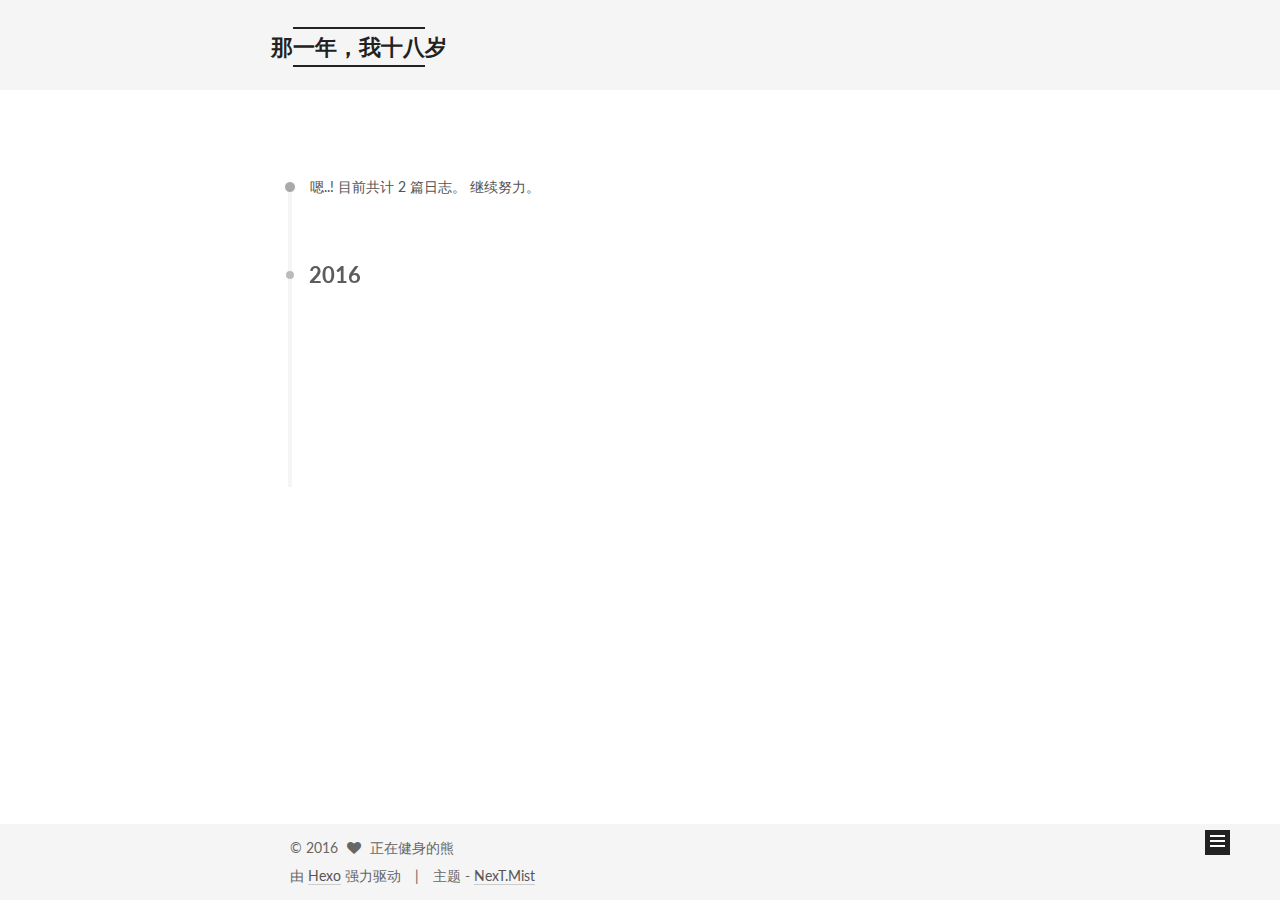
<file: archives/2016/index.html>
<!doctype html>



  


<html class="theme-next mist use-motion">
<head>
  <meta charset="UTF-8"/>
<meta http-equiv="X-UA-Compatible" content="IE=edge,chrome=1" />
<meta name="viewport" content="width=device-width, initial-scale=1, maximum-scale=1"/>



<meta http-equiv="Cache-Control" content="no-transform" />
<meta http-equiv="Cache-Control" content="no-siteapp" />












  
  
  <link href="/vendors/fancybox/source/jquery.fancybox.css?v=2.1.5" rel="stylesheet" type="text/css" />




  
  
  
  

  
    
    
  

  

  

  

  

  
    
    
    <link href="//fonts.googleapis.com/css?family=Lato:300,300italic,400,400italic,700,700italic&subset=latin,latin-ext" rel="stylesheet" type="text/css">
  






<link href="/vendors/font-awesome/css/font-awesome.min.css?v=4.4.0" rel="stylesheet" type="text/css" />

<link href="/css/main.css?v=5.0.1" rel="stylesheet" type="text/css" />


  <meta name="keywords" content="Hexo, NexT" />








  <link rel="shortcut icon" type="image/x-icon" href="/favicon.ico?v=5.0.1" />






<meta property="og:type" content="website">
<meta property="og:title" content="那一年，我十八岁">
<meta property="og:url" content="http://yoursite.com/archives/2016/index.html">
<meta property="og:site_name" content="那一年，我十八岁">
<meta name="twitter:card" content="summary">
<meta name="twitter:title" content="那一年，我十八岁">



<script type="text/javascript" id="hexo.configuration">
  var NexT = window.NexT || {};
  var CONFIG = {
    scheme: 'Mist',
    sidebar: {"position":"left","display":"post"},
    fancybox: true,
    motion: true,
    duoshuo: {
      userId: 0,
      author: '博主'
    }
  };
</script>




  <link rel="canonical" href="http://yoursite.com/archives/2016/"/>

  <title> 归档 | 那一年，我十八岁 </title>
</head>

<body itemscope itemtype="http://schema.org/WebPage" lang="zh-Hans">

  










  
  
    
  

  <div class="container one-collumn sidebar-position-left  page-archive  ">
    <div class="headband"></div>

    <header id="header" class="header" itemscope itemtype="http://schema.org/WPHeader">
      <div class="header-inner"><div class="site-meta ">
  

  <div class="custom-logo-site-title">
    <a href="/"  class="brand" rel="start">
      <span class="logo-line-before"><i></i></span>
      <span class="site-title">那一年，我十八岁</span>
      <span class="logo-line-after"><i></i></span>
    </a>
  </div>
  <p class="site-subtitle"></p>
</div>

<div class="site-nav-toggle">
  <button>
    <span class="btn-bar"></span>
    <span class="btn-bar"></span>
    <span class="btn-bar"></span>
  </button>
</div>

<nav class="site-nav">
  

  
    <ul id="menu" class="menu">
      
        
        <li class="menu-item menu-item-home">
          <a href="/" rel="section">
            
              <i class="menu-item-icon fa fa-fw fa-home"></i> <br />
            
            首页
          </a>
        </li>
      
        
        <li class="menu-item menu-item-archives">
          <a href="/archives" rel="section">
            
              <i class="menu-item-icon fa fa-fw fa-archive"></i> <br />
            
            归档
          </a>
        </li>
      
        
        <li class="menu-item menu-item-tags">
          <a href="/tags" rel="section">
            
              <i class="menu-item-icon fa fa-fw fa-tags"></i> <br />
            
            标签
          </a>
        </li>
      

      
    </ul>
  

  
</nav>

 </div>
    </header>

    <main id="main" class="main">
      <div class="main-inner">
        <div class="content-wrap">
          <div id="content" class="content">
            

  <section id="posts" class="posts-collapse">
    <span class="archive-move-on"></span>

    <span class="archive-page-counter">
      
      
      
        
      
      嗯..! 目前共计 2 篇日志。 继续努力。
    </span>

    

      
      
      

      
        
        <div class="collection-title">
          <h2 class="archive-year motion-element" id="archive-year-2016">2016</h2>
        </div>
      
      

      

  <article class="post post-type-normal" itemscope itemtype="http://schema.org/Article">
    <header class="post-header">

      <h1 class="post-title">
        
            <a class="post-title-link" href="/2016/09/11/bloom-filter/" itemprop="url">
              
                <span itemprop="name">Bloom Filter 布隆过滤算法</span>
              
            </a>
        
      </h1>

      <div class="post-meta">
        <time class="post-time" itemprop="dateCreated"
              datetime="2016-09-11T15:14:21+08:00"
              content="2016-09-11" >
          09-11
        </time>
      </div>

    </header>
  </article>



    

      
      
      

      
      

      

  <article class="post post-type-normal" itemscope itemtype="http://schema.org/Article">
    <header class="post-header">

      <h1 class="post-title">
        
            <a class="post-title-link" href="/2016/09/08/hello-world/" itemprop="url">
              
                <span itemprop="name">Hello World</span>
              
            </a>
        
      </h1>

      <div class="post-meta">
        <time class="post-time" itemprop="dateCreated"
              datetime="2016-09-08T21:14:21+08:00"
              content="2016-09-08" >
          09-08
        </time>
      </div>

    </header>
  </article>



    

  </section>

  



          </div>
          


          

        </div>
        
          
  
  <div class="sidebar-toggle">
    <div class="sidebar-toggle-line-wrap">
      <span class="sidebar-toggle-line sidebar-toggle-line-first"></span>
      <span class="sidebar-toggle-line sidebar-toggle-line-middle"></span>
      <span class="sidebar-toggle-line sidebar-toggle-line-last"></span>
    </div>
  </div>

  <aside id="sidebar" class="sidebar">
    <div class="sidebar-inner">

      

      

      <section class="site-overview sidebar-panel  sidebar-panel-active ">
        <div class="site-author motion-element" itemprop="author" itemscope itemtype="http://schema.org/Person">
          <img class="site-author-image" itemprop="image"
               src="/images/avatar.gif"
               alt="正在健身的熊" />
          <p class="site-author-name" itemprop="name">正在健身的熊</p>
          <p class="site-description motion-element" itemprop="description"></p>
        </div>
        <nav class="site-state motion-element">
          <div class="site-state-item site-state-posts">
            <a href="/archives">
              <span class="site-state-item-count">2</span>
              <span class="site-state-item-name">日志</span>
            </a>
          </div>

          

          

        </nav>

        

        <div class="links-of-author motion-element">
          
        </div>

        
        

        
        

      </section>

      

    </div>
  </aside>


        
      </div>
    </main>

    <footer id="footer" class="footer">
      <div class="footer-inner">
        <div class="copyright" >
  
  &copy; 
  <span itemprop="copyrightYear">2016</span>
  <span class="with-love">
    <i class="fa fa-heart"></i>
  </span>
  <span class="author" itemprop="copyrightHolder">正在健身的熊</span>
</div>

<div class="powered-by">
  由 <a class="theme-link" href="https://hexo.io">Hexo</a> 强力驱动
</div>

<div class="theme-info">
  主题 -
  <a class="theme-link" href="https://github.com/iissnan/hexo-theme-next">
    NexT.Mist
  </a>
</div>

        

        
      </div>
    </footer>

    <div class="back-to-top">
      <i class="fa fa-arrow-up"></i>
    </div>
  </div>

  

<script type="text/javascript">
  if (Object.prototype.toString.call(window.Promise) !== '[object Function]') {
    window.Promise = null;
  }
</script>









  



  
  <script type="text/javascript" src="/vendors/jquery/index.js?v=2.1.3"></script>

  
  <script type="text/javascript" src="/vendors/fastclick/lib/fastclick.min.js?v=1.0.6"></script>

  
  <script type="text/javascript" src="/vendors/jquery_lazyload/jquery.lazyload.js?v=1.9.7"></script>

  
  <script type="text/javascript" src="/vendors/velocity/velocity.min.js?v=1.2.1"></script>

  
  <script type="text/javascript" src="/vendors/velocity/velocity.ui.min.js?v=1.2.1"></script>

  
  <script type="text/javascript" src="/vendors/fancybox/source/jquery.fancybox.pack.js?v=2.1.5"></script>


  


  <script type="text/javascript" src="/js/src/utils.js?v=5.0.1"></script>

  <script type="text/javascript" src="/js/src/motion.js?v=5.0.1"></script>



  
  

  
  
    <script type="text/javascript" id="motion.page.archive">
      $('.archive-year').velocity('transition.slideLeftIn');
    </script>
  


  


  <script type="text/javascript" src="/js/src/bootstrap.js?v=5.0.1"></script>



  



  




  
  

  

  

  

</body>
</html>
</file>
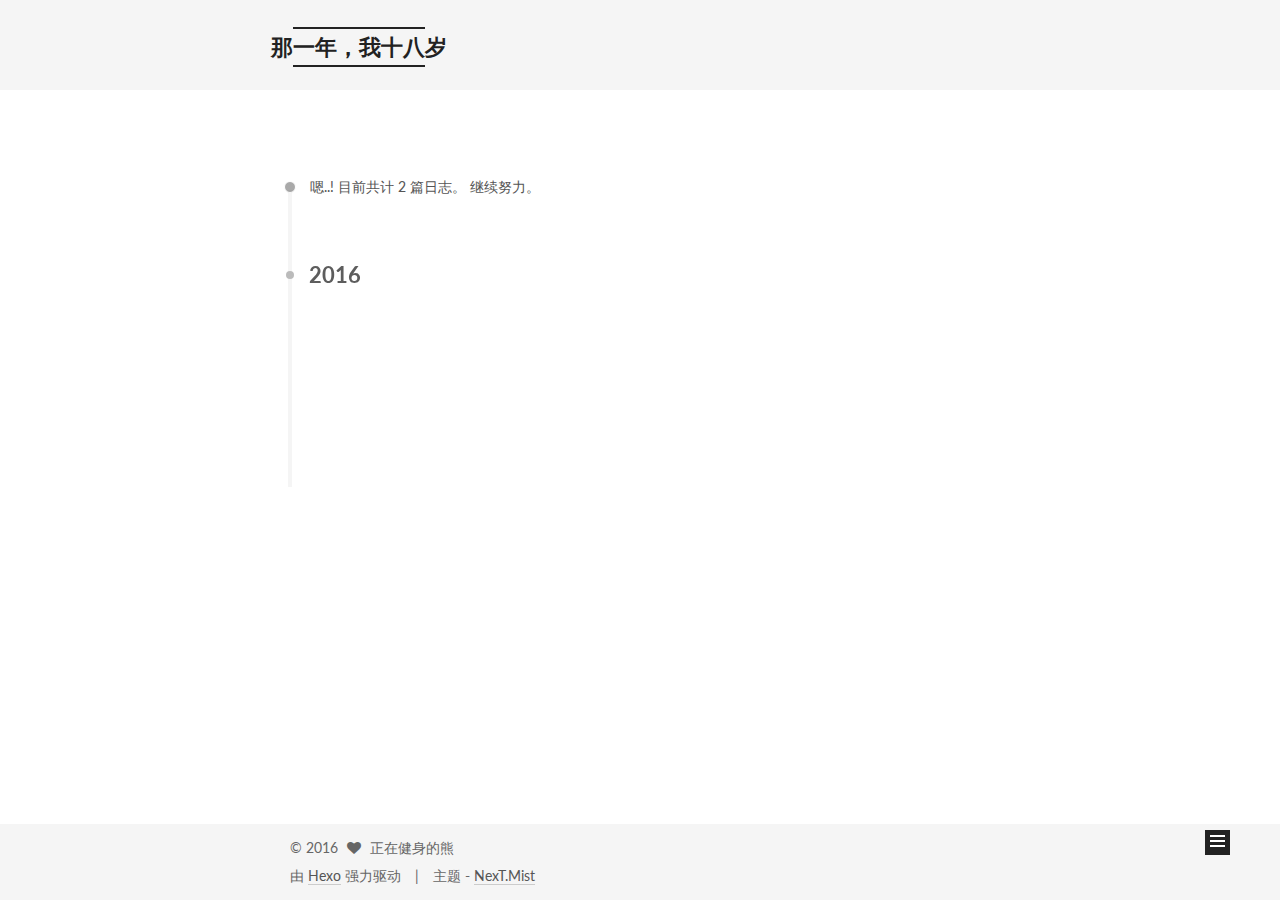
<file: archives/2016/09/index.html>
<!doctype html>



  


<html class="theme-next mist use-motion">
<head>
  <meta charset="UTF-8"/>
<meta http-equiv="X-UA-Compatible" content="IE=edge,chrome=1" />
<meta name="viewport" content="width=device-width, initial-scale=1, maximum-scale=1"/>



<meta http-equiv="Cache-Control" content="no-transform" />
<meta http-equiv="Cache-Control" content="no-siteapp" />












  
  
  <link href="/vendors/fancybox/source/jquery.fancybox.css?v=2.1.5" rel="stylesheet" type="text/css" />




  
  
  
  

  
    
    
  

  

  

  

  

  
    
    
    <link href="//fonts.googleapis.com/css?family=Lato:300,300italic,400,400italic,700,700italic&subset=latin,latin-ext" rel="stylesheet" type="text/css">
  






<link href="/vendors/font-awesome/css/font-awesome.min.css?v=4.4.0" rel="stylesheet" type="text/css" />

<link href="/css/main.css?v=5.0.1" rel="stylesheet" type="text/css" />


  <meta name="keywords" content="Hexo, NexT" />








  <link rel="shortcut icon" type="image/x-icon" href="/favicon.ico?v=5.0.1" />






<meta property="og:type" content="website">
<meta property="og:title" content="那一年，我十八岁">
<meta property="og:url" content="http://yoursite.com/archives/2016/09/index.html">
<meta property="og:site_name" content="那一年，我十八岁">
<meta name="twitter:card" content="summary">
<meta name="twitter:title" content="那一年，我十八岁">



<script type="text/javascript" id="hexo.configuration">
  var NexT = window.NexT || {};
  var CONFIG = {
    scheme: 'Mist',
    sidebar: {"position":"left","display":"post"},
    fancybox: true,
    motion: true,
    duoshuo: {
      userId: 0,
      author: '博主'
    }
  };
</script>




  <link rel="canonical" href="http://yoursite.com/archives/2016/09/"/>

  <title> 归档 | 那一年，我十八岁 </title>
</head>

<body itemscope itemtype="http://schema.org/WebPage" lang="zh-Hans">

  










  
  
    
  

  <div class="container one-collumn sidebar-position-left  page-archive  ">
    <div class="headband"></div>

    <header id="header" class="header" itemscope itemtype="http://schema.org/WPHeader">
      <div class="header-inner"><div class="site-meta ">
  

  <div class="custom-logo-site-title">
    <a href="/"  class="brand" rel="start">
      <span class="logo-line-before"><i></i></span>
      <span class="site-title">那一年，我十八岁</span>
      <span class="logo-line-after"><i></i></span>
    </a>
  </div>
  <p class="site-subtitle"></p>
</div>

<div class="site-nav-toggle">
  <button>
    <span class="btn-bar"></span>
    <span class="btn-bar"></span>
    <span class="btn-bar"></span>
  </button>
</div>

<nav class="site-nav">
  

  
    <ul id="menu" class="menu">
      
        
        <li class="menu-item menu-item-home">
          <a href="/" rel="section">
            
              <i class="menu-item-icon fa fa-fw fa-home"></i> <br />
            
            首页
          </a>
        </li>
      
        
        <li class="menu-item menu-item-archives">
          <a href="/archives" rel="section">
            
              <i class="menu-item-icon fa fa-fw fa-archive"></i> <br />
            
            归档
          </a>
        </li>
      
        
        <li class="menu-item menu-item-tags">
          <a href="/tags" rel="section">
            
              <i class="menu-item-icon fa fa-fw fa-tags"></i> <br />
            
            标签
          </a>
        </li>
      

      
    </ul>
  

  
</nav>

 </div>
    </header>

    <main id="main" class="main">
      <div class="main-inner">
        <div class="content-wrap">
          <div id="content" class="content">
            

  <section id="posts" class="posts-collapse">
    <span class="archive-move-on"></span>

    <span class="archive-page-counter">
      
      
      
        
      
      嗯..! 目前共计 2 篇日志。 继续努力。
    </span>

    

      
      
      

      
        
        <div class="collection-title">
          <h2 class="archive-year motion-element" id="archive-year-2016">2016</h2>
        </div>
      
      

      

  <article class="post post-type-normal" itemscope itemtype="http://schema.org/Article">
    <header class="post-header">

      <h1 class="post-title">
        
            <a class="post-title-link" href="/2016/09/11/bloom-filter/" itemprop="url">
              
                <span itemprop="name">Bloom Filter 布隆过滤算法</span>
              
            </a>
        
      </h1>

      <div class="post-meta">
        <time class="post-time" itemprop="dateCreated"
              datetime="2016-09-11T15:14:21+08:00"
              content="2016-09-11" >
          09-11
        </time>
      </div>

    </header>
  </article>



    

      
      
      

      
      

      

  <article class="post post-type-normal" itemscope itemtype="http://schema.org/Article">
    <header class="post-header">

      <h1 class="post-title">
        
            <a class="post-title-link" href="/2016/09/08/hello-world/" itemprop="url">
              
                <span itemprop="name">Hello World</span>
              
            </a>
        
      </h1>

      <div class="post-meta">
        <time class="post-time" itemprop="dateCreated"
              datetime="2016-09-08T21:14:21+08:00"
              content="2016-09-08" >
          09-08
        </time>
      </div>

    </header>
  </article>



    

  </section>

  



          </div>
          


          

        </div>
        
          
  
  <div class="sidebar-toggle">
    <div class="sidebar-toggle-line-wrap">
      <span class="sidebar-toggle-line sidebar-toggle-line-first"></span>
      <span class="sidebar-toggle-line sidebar-toggle-line-middle"></span>
      <span class="sidebar-toggle-line sidebar-toggle-line-last"></span>
    </div>
  </div>

  <aside id="sidebar" class="sidebar">
    <div class="sidebar-inner">

      

      

      <section class="site-overview sidebar-panel  sidebar-panel-active ">
        <div class="site-author motion-element" itemprop="author" itemscope itemtype="http://schema.org/Person">
          <img class="site-author-image" itemprop="image"
               src="/images/avatar.gif"
               alt="正在健身的熊" />
          <p class="site-author-name" itemprop="name">正在健身的熊</p>
          <p class="site-description motion-element" itemprop="description"></p>
        </div>
        <nav class="site-state motion-element">
          <div class="site-state-item site-state-posts">
            <a href="/archives">
              <span class="site-state-item-count">2</span>
              <span class="site-state-item-name">日志</span>
            </a>
          </div>

          

          

        </nav>

        

        <div class="links-of-author motion-element">
          
        </div>

        
        

        
        

      </section>

      

    </div>
  </aside>


        
      </div>
    </main>

    <footer id="footer" class="footer">
      <div class="footer-inner">
        <div class="copyright" >
  
  &copy; 
  <span itemprop="copyrightYear">2016</span>
  <span class="with-love">
    <i class="fa fa-heart"></i>
  </span>
  <span class="author" itemprop="copyrightHolder">正在健身的熊</span>
</div>

<div class="powered-by">
  由 <a class="theme-link" href="https://hexo.io">Hexo</a> 强力驱动
</div>

<div class="theme-info">
  主题 -
  <a class="theme-link" href="https://github.com/iissnan/hexo-theme-next">
    NexT.Mist
  </a>
</div>

        

        
      </div>
    </footer>

    <div class="back-to-top">
      <i class="fa fa-arrow-up"></i>
    </div>
  </div>

  

<script type="text/javascript">
  if (Object.prototype.toString.call(window.Promise) !== '[object Function]') {
    window.Promise = null;
  }
</script>









  



  
  <script type="text/javascript" src="/vendors/jquery/index.js?v=2.1.3"></script>

  
  <script type="text/javascript" src="/vendors/fastclick/lib/fastclick.min.js?v=1.0.6"></script>

  
  <script type="text/javascript" src="/vendors/jquery_lazyload/jquery.lazyload.js?v=1.9.7"></script>

  
  <script type="text/javascript" src="/vendors/velocity/velocity.min.js?v=1.2.1"></script>

  
  <script type="text/javascript" src="/vendors/velocity/velocity.ui.min.js?v=1.2.1"></script>

  
  <script type="text/javascript" src="/vendors/fancybox/source/jquery.fancybox.pack.js?v=2.1.5"></script>


  


  <script type="text/javascript" src="/js/src/utils.js?v=5.0.1"></script>

  <script type="text/javascript" src="/js/src/motion.js?v=5.0.1"></script>



  
  

  
  
    <script type="text/javascript" id="motion.page.archive">
      $('.archive-year').velocity('transition.slideLeftIn');
    </script>
  


  


  <script type="text/javascript" src="/js/src/bootstrap.js?v=5.0.1"></script>



  



  




  
  

  

  

  

</body>
</html>
</file>
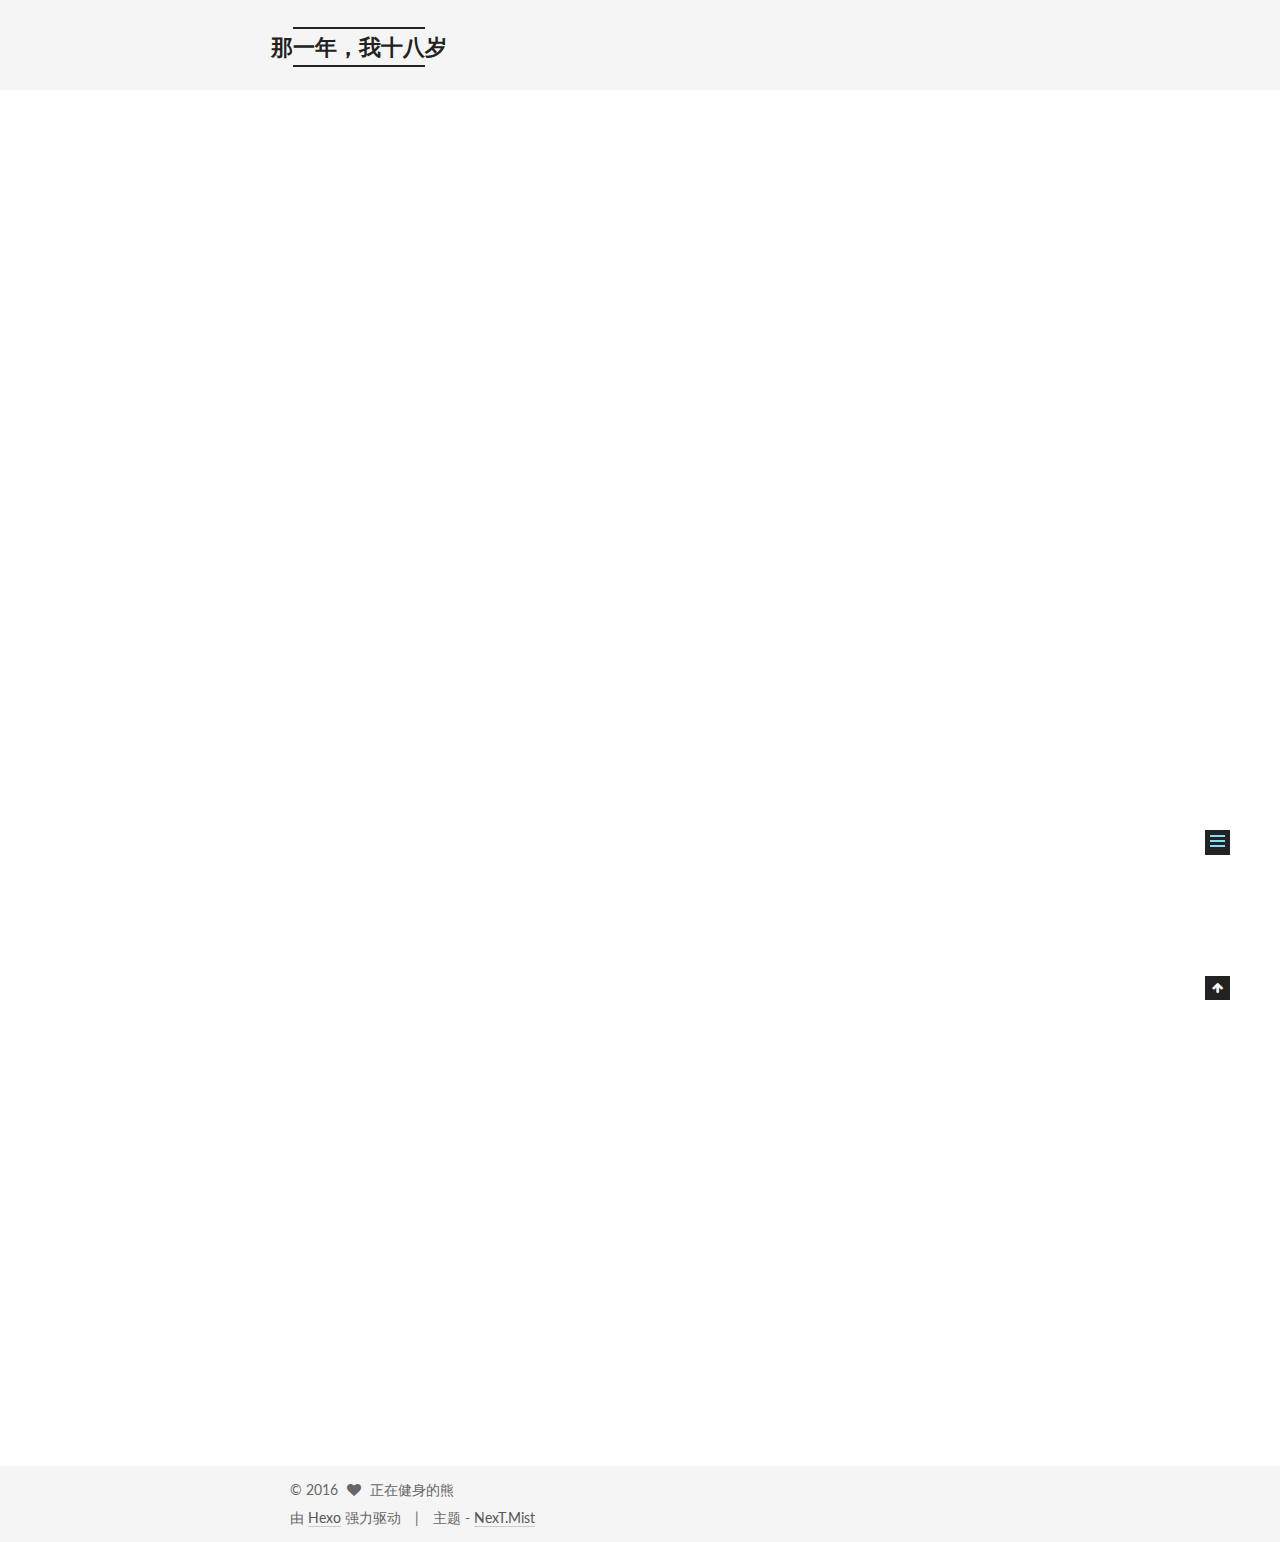
<file: 2016/09/08/hello-world/index.html>
<!doctype html>



  


<html class="theme-next mist use-motion">
<head>
  <meta charset="UTF-8"/>
<meta http-equiv="X-UA-Compatible" content="IE=edge,chrome=1" />
<meta name="viewport" content="width=device-width, initial-scale=1, maximum-scale=1"/>



<meta http-equiv="Cache-Control" content="no-transform" />
<meta http-equiv="Cache-Control" content="no-siteapp" />












  
  
  <link href="/vendors/fancybox/source/jquery.fancybox.css?v=2.1.5" rel="stylesheet" type="text/css" />




  
  
  
  

  
    
    
  

  

  

  

  

  
    
    
    <link href="//fonts.googleapis.com/css?family=Lato:300,300italic,400,400italic,700,700italic&subset=latin,latin-ext" rel="stylesheet" type="text/css">
  






<link href="/vendors/font-awesome/css/font-awesome.min.css?v=4.4.0" rel="stylesheet" type="text/css" />

<link href="/css/main.css?v=5.0.1" rel="stylesheet" type="text/css" />


  <meta name="keywords" content="Hexo, NexT" />








  <link rel="shortcut icon" type="image/x-icon" href="/favicon.ico?v=5.0.1" />






<meta name="description" content="那一年那一年，我二十四岁，她二十一岁。她不认识我，我也不认识她。她活泼可爱，我爱情懵懂；那一年，我二十八岁，她二十五岁。她遇见了我，我也遇见了她。她美丽邂逅，我刻骨铭心；那一年。。。
Hexo+Github博客写作步骤创建文档1$ hexo new &quot;My New Post&quot;
更多: Writing
运行Node.js Server 查看所写的页面1$ hexo server
更多: Server">
<meta property="og:type" content="article">
<meta property="og:title" content="Hello World">
<meta property="og:url" content="http://yoursite.com/2016/09/08/hello-world/index.html">
<meta property="og:site_name" content="那一年，我十八岁">
<meta property="og:description" content="那一年那一年，我二十四岁，她二十一岁。她不认识我，我也不认识她。她活泼可爱，我爱情懵懂；那一年，我二十八岁，她二十五岁。她遇见了我，我也遇见了她。她美丽邂逅，我刻骨铭心；那一年。。。
Hexo+Github博客写作步骤创建文档1$ hexo new &quot;My New Post&quot;
更多: Writing
运行Node.js Server 查看所写的页面1$ hexo server
更多: Server">
<meta property="og:updated_time" content="2016-09-11T07:40:08.825Z">
<meta name="twitter:card" content="summary">
<meta name="twitter:title" content="Hello World">
<meta name="twitter:description" content="那一年那一年，我二十四岁，她二十一岁。她不认识我，我也不认识她。她活泼可爱，我爱情懵懂；那一年，我二十八岁，她二十五岁。她遇见了我，我也遇见了她。她美丽邂逅，我刻骨铭心；那一年。。。
Hexo+Github博客写作步骤创建文档1$ hexo new &quot;My New Post&quot;
更多: Writing
运行Node.js Server 查看所写的页面1$ hexo server
更多: Server">



<script type="text/javascript" id="hexo.configuration">
  var NexT = window.NexT || {};
  var CONFIG = {
    scheme: 'Mist',
    sidebar: {"position":"left","display":"post"},
    fancybox: true,
    motion: true,
    duoshuo: {
      userId: 0,
      author: '博主'
    }
  };
</script>




  <link rel="canonical" href="http://yoursite.com/2016/09/08/hello-world/"/>

  <title> Hello World | 那一年，我十八岁 </title>
</head>

<body itemscope itemtype="http://schema.org/WebPage" lang="zh-Hans">

  










  
  
    
  

  <div class="container one-collumn sidebar-position-left page-post-detail ">
    <div class="headband"></div>

    <header id="header" class="header" itemscope itemtype="http://schema.org/WPHeader">
      <div class="header-inner"><div class="site-meta ">
  

  <div class="custom-logo-site-title">
    <a href="/"  class="brand" rel="start">
      <span class="logo-line-before"><i></i></span>
      <span class="site-title">那一年，我十八岁</span>
      <span class="logo-line-after"><i></i></span>
    </a>
  </div>
  <p class="site-subtitle"></p>
</div>

<div class="site-nav-toggle">
  <button>
    <span class="btn-bar"></span>
    <span class="btn-bar"></span>
    <span class="btn-bar"></span>
  </button>
</div>

<nav class="site-nav">
  

  
    <ul id="menu" class="menu">
      
        
        <li class="menu-item menu-item-home">
          <a href="/" rel="section">
            
              <i class="menu-item-icon fa fa-fw fa-home"></i> <br />
            
            首页
          </a>
        </li>
      
        
        <li class="menu-item menu-item-archives">
          <a href="/archives" rel="section">
            
              <i class="menu-item-icon fa fa-fw fa-archive"></i> <br />
            
            归档
          </a>
        </li>
      
        
        <li class="menu-item menu-item-tags">
          <a href="/tags" rel="section">
            
              <i class="menu-item-icon fa fa-fw fa-tags"></i> <br />
            
            标签
          </a>
        </li>
      

      
    </ul>
  

  
</nav>

 </div>
    </header>

    <main id="main" class="main">
      <div class="main-inner">
        <div class="content-wrap">
          <div id="content" class="content">
            

  <div id="posts" class="posts-expand">
    

  
  

  
  
  

  <article class="post post-type-normal " itemscope itemtype="http://schema.org/Article">

    
      <header class="post-header">

        
        
          <h1 class="post-title" itemprop="name headline">
            
            
              
                Hello World
              
            
          </h1>
        

        <div class="post-meta">
          <span class="post-time">
            <span class="post-meta-item-icon">
              <i class="fa fa-calendar-o"></i>
            </span>
            <span class="post-meta-item-text">发表于</span>
            <time itemprop="dateCreated" datetime="2016-09-08T21:14:21+08:00" content="2016-09-08">
              2016-09-08
            </time>
          </span>

          

          
            
          

          

          
          

          
        </div>
      </header>
    


    <div class="post-body" itemprop="articleBody">

      
      

      
        <h2 id="那一年"><a href="#那一年" class="headerlink" title="那一年"></a>那一年</h2><p>那一年，我二十四岁，她二十一岁。她不认识我，我也不认识她。她活泼可爱，我爱情懵懂；<br>那一年，我二十八岁，她二十五岁。她遇见了我，我也遇见了她。她美丽邂逅，我刻骨铭心；<br>那一年。。。</p>
<h2 id="Hexo-Github博客写作步骤"><a href="#Hexo-Github博客写作步骤" class="headerlink" title="Hexo+Github博客写作步骤"></a>Hexo+Github博客写作步骤</h2><h3 id="创建文档"><a href="#创建文档" class="headerlink" title="创建文档"></a>创建文档</h3><figure class="highlight bash"><table><tr><td class="gutter"><pre><div class="line">1</div></pre></td><td class="code"><pre><div class="line">$ hexo new <span class="string">"My New Post"</span></div></pre></td></tr></table></figure>
<p>更多: <a href="https://hexo.io/docs/writing.html" target="_blank" rel="external">Writing</a></p>
<h3 id="运行Node-js-Server-查看所写的页面"><a href="#运行Node-js-Server-查看所写的页面" class="headerlink" title="运行Node.js Server 查看所写的页面"></a>运行Node.js Server 查看所写的页面</h3><figure class="highlight bash"><table><tr><td class="gutter"><pre><div class="line">1</div></pre></td><td class="code"><pre><div class="line">$ hexo server</div></pre></td></tr></table></figure>
<p>更多: <a href="https://hexo.io/docs/server.html" target="_blank" rel="external">Server</a></p>
<h3 id="生成静态HTML文件"><a href="#生成静态HTML文件" class="headerlink" title="生成静态HTML文件"></a>生成静态HTML文件</h3><figure class="highlight bash"><table><tr><td class="gutter"><pre><div class="line">1</div></pre></td><td class="code"><pre><div class="line">$ hexo generate</div></pre></td></tr></table></figure>
<p>更多: <a href="https://hexo.io/docs/generating.html" target="_blank" rel="external">Generating</a></p>
<h3 id="部署到远程站点"><a href="#部署到远程站点" class="headerlink" title="部署到远程站点"></a>部署到远程站点</h3><figure class="highlight bash"><table><tr><td class="gutter"><pre><div class="line">1</div></pre></td><td class="code"><pre><div class="line">$ hexo deploy</div></pre></td></tr></table></figure>
<p>更多: <a href="https://hexo.io/docs/deployment.html" target="_blank" rel="external">Deployment</a></p>

      
    </div>

    <div>
      
        

      
    </div>

    <div>
      
        

      
    </div>

    <footer class="post-footer">
      

      
        <div class="post-nav">
          <div class="post-nav-next post-nav-item">
            
          </div>

          <div class="post-nav-prev post-nav-item">
            
              <a href="/2016/09/11/bloom-filter/" rel="prev" title="Bloom Filter 布隆过滤算法">
                Bloom Filter 布隆过滤算法 <i class="fa fa-chevron-right"></i>
              </a>
            
          </div>
        </div>
      

      
      
    </footer>
  </article>



    <div class="post-spread">
      
    </div>
  </div>


          </div>
          


          
  <div class="comments" id="comments">
    
  </div>


        </div>
        
          
  
  <div class="sidebar-toggle">
    <div class="sidebar-toggle-line-wrap">
      <span class="sidebar-toggle-line sidebar-toggle-line-first"></span>
      <span class="sidebar-toggle-line sidebar-toggle-line-middle"></span>
      <span class="sidebar-toggle-line sidebar-toggle-line-last"></span>
    </div>
  </div>

  <aside id="sidebar" class="sidebar">
    <div class="sidebar-inner">

      

      
        <ul class="sidebar-nav motion-element">
          <li class="sidebar-nav-toc sidebar-nav-active" data-target="post-toc-wrap" >
            文章目录
          </li>
          <li class="sidebar-nav-overview" data-target="site-overview">
            站点概览
          </li>
        </ul>
      

      <section class="site-overview sidebar-panel ">
        <div class="site-author motion-element" itemprop="author" itemscope itemtype="http://schema.org/Person">
          <img class="site-author-image" itemprop="image"
               src="/images/avatar.gif"
               alt="正在健身的熊" />
          <p class="site-author-name" itemprop="name">正在健身的熊</p>
          <p class="site-description motion-element" itemprop="description"></p>
        </div>
        <nav class="site-state motion-element">
          <div class="site-state-item site-state-posts">
            <a href="/archives">
              <span class="site-state-item-count">2</span>
              <span class="site-state-item-name">日志</span>
            </a>
          </div>

          

          

        </nav>

        

        <div class="links-of-author motion-element">
          
        </div>

        
        

        
        

      </section>

      
        <section class="post-toc-wrap motion-element sidebar-panel sidebar-panel-active">
          <div class="post-toc">
            
              
            
            
              <div class="post-toc-content"><ol class="nav"><li class="nav-item nav-level-2"><a class="nav-link" href="#那一年"><span class="nav-number">1.</span> <span class="nav-text">那一年</span></a></li><li class="nav-item nav-level-2"><a class="nav-link" href="#Hexo-Github博客写作步骤"><span class="nav-number">2.</span> <span class="nav-text">Hexo+Github博客写作步骤</span></a><ol class="nav-child"><li class="nav-item nav-level-3"><a class="nav-link" href="#创建文档"><span class="nav-number">2.1.</span> <span class="nav-text">创建文档</span></a></li><li class="nav-item nav-level-3"><a class="nav-link" href="#运行Node-js-Server-查看所写的页面"><span class="nav-number">2.2.</span> <span class="nav-text">运行Node.js Server 查看所写的页面</span></a></li><li class="nav-item nav-level-3"><a class="nav-link" href="#生成静态HTML文件"><span class="nav-number">2.3.</span> <span class="nav-text">生成静态HTML文件</span></a></li><li class="nav-item nav-level-3"><a class="nav-link" href="#部署到远程站点"><span class="nav-number">2.4.</span> <span class="nav-text">部署到远程站点</span></a></li></ol></li></ol></div>
            
          </div>
        </section>
      

    </div>
  </aside>


        
      </div>
    </main>

    <footer id="footer" class="footer">
      <div class="footer-inner">
        <div class="copyright" >
  
  &copy; 
  <span itemprop="copyrightYear">2016</span>
  <span class="with-love">
    <i class="fa fa-heart"></i>
  </span>
  <span class="author" itemprop="copyrightHolder">正在健身的熊</span>
</div>

<div class="powered-by">
  由 <a class="theme-link" href="https://hexo.io">Hexo</a> 强力驱动
</div>

<div class="theme-info">
  主题 -
  <a class="theme-link" href="https://github.com/iissnan/hexo-theme-next">
    NexT.Mist
  </a>
</div>

        

        
      </div>
    </footer>

    <div class="back-to-top">
      <i class="fa fa-arrow-up"></i>
    </div>
  </div>

  

<script type="text/javascript">
  if (Object.prototype.toString.call(window.Promise) !== '[object Function]') {
    window.Promise = null;
  }
</script>









  



  
  <script type="text/javascript" src="/vendors/jquery/index.js?v=2.1.3"></script>

  
  <script type="text/javascript" src="/vendors/fastclick/lib/fastclick.min.js?v=1.0.6"></script>

  
  <script type="text/javascript" src="/vendors/jquery_lazyload/jquery.lazyload.js?v=1.9.7"></script>

  
  <script type="text/javascript" src="/vendors/velocity/velocity.min.js?v=1.2.1"></script>

  
  <script type="text/javascript" src="/vendors/velocity/velocity.ui.min.js?v=1.2.1"></script>

  
  <script type="text/javascript" src="/vendors/fancybox/source/jquery.fancybox.pack.js?v=2.1.5"></script>


  


  <script type="text/javascript" src="/js/src/utils.js?v=5.0.1"></script>

  <script type="text/javascript" src="/js/src/motion.js?v=5.0.1"></script>



  
  

  
  <script type="text/javascript" src="/js/src/scrollspy.js?v=5.0.1"></script>
<script type="text/javascript" src="/js/src/post-details.js?v=5.0.1"></script>



  


  <script type="text/javascript" src="/js/src/bootstrap.js?v=5.0.1"></script>



  



  




  
  

  

  

  

</body>
</html>
</file>
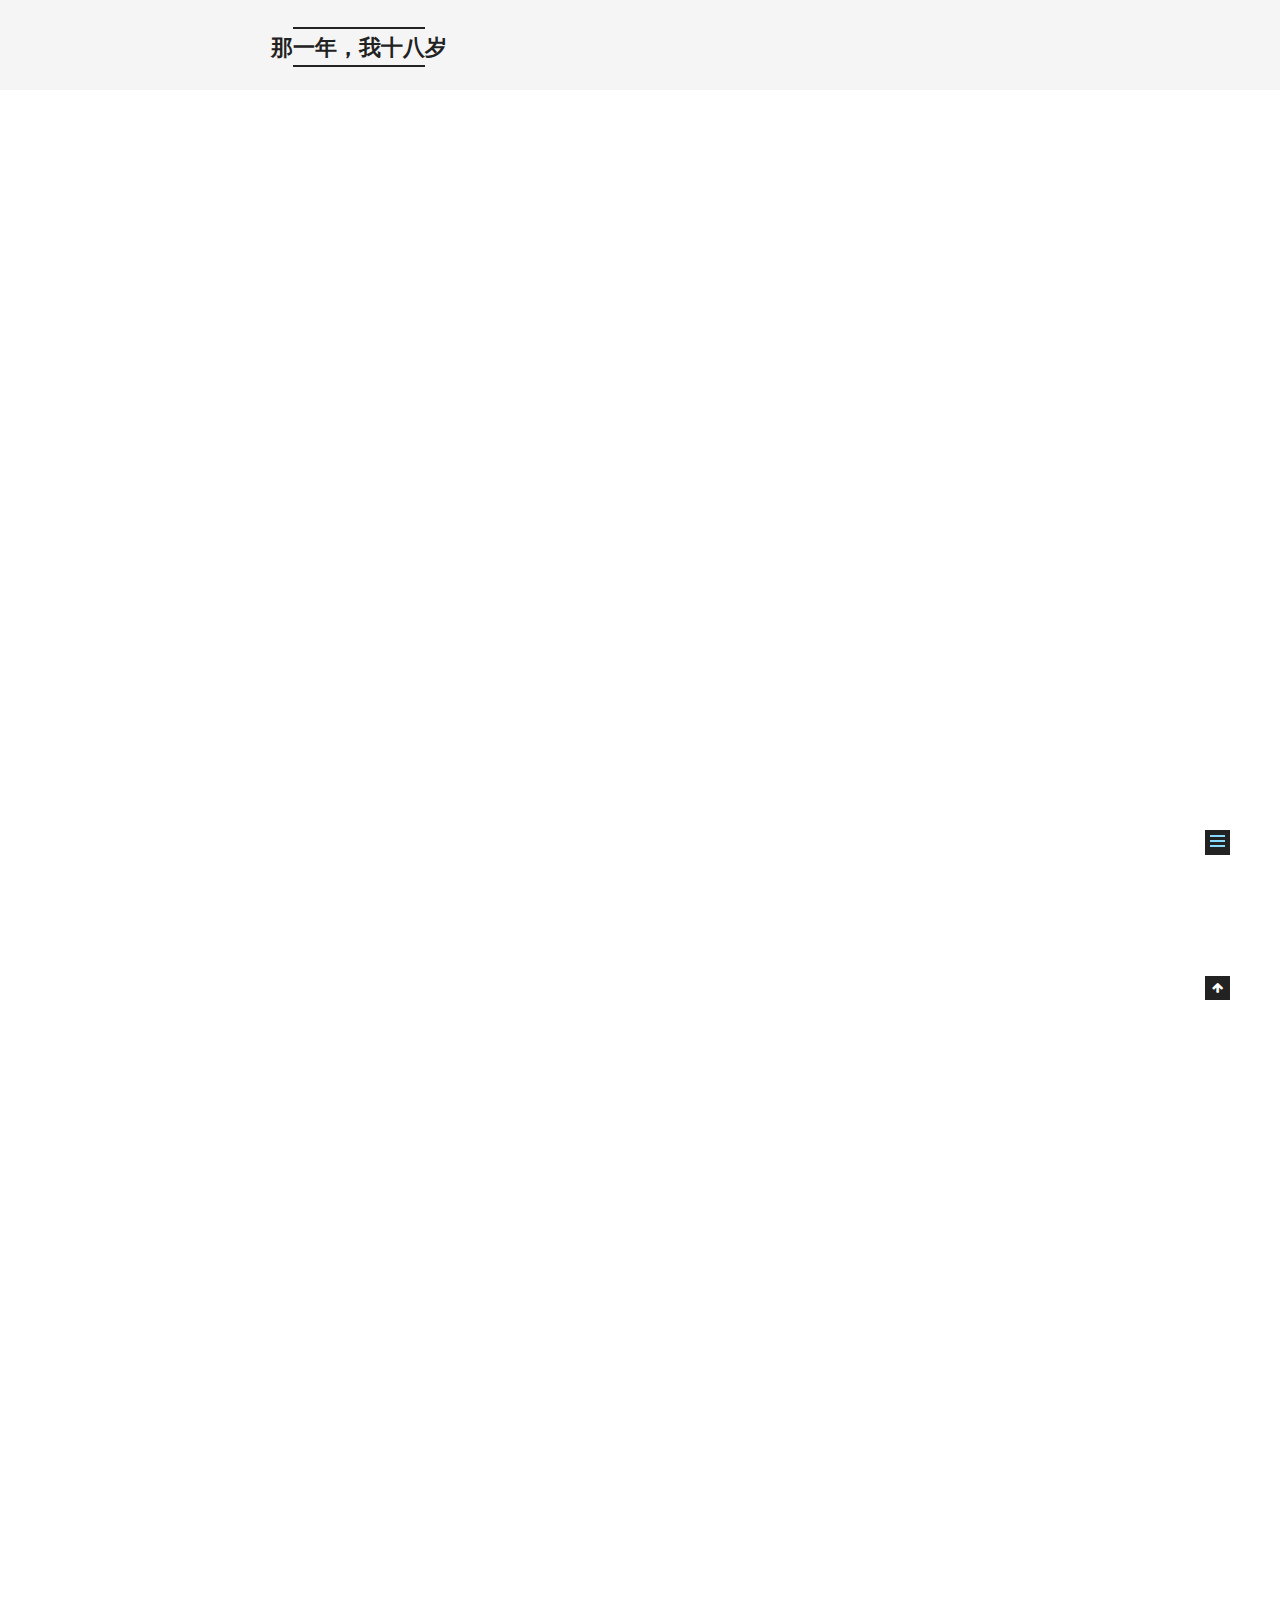
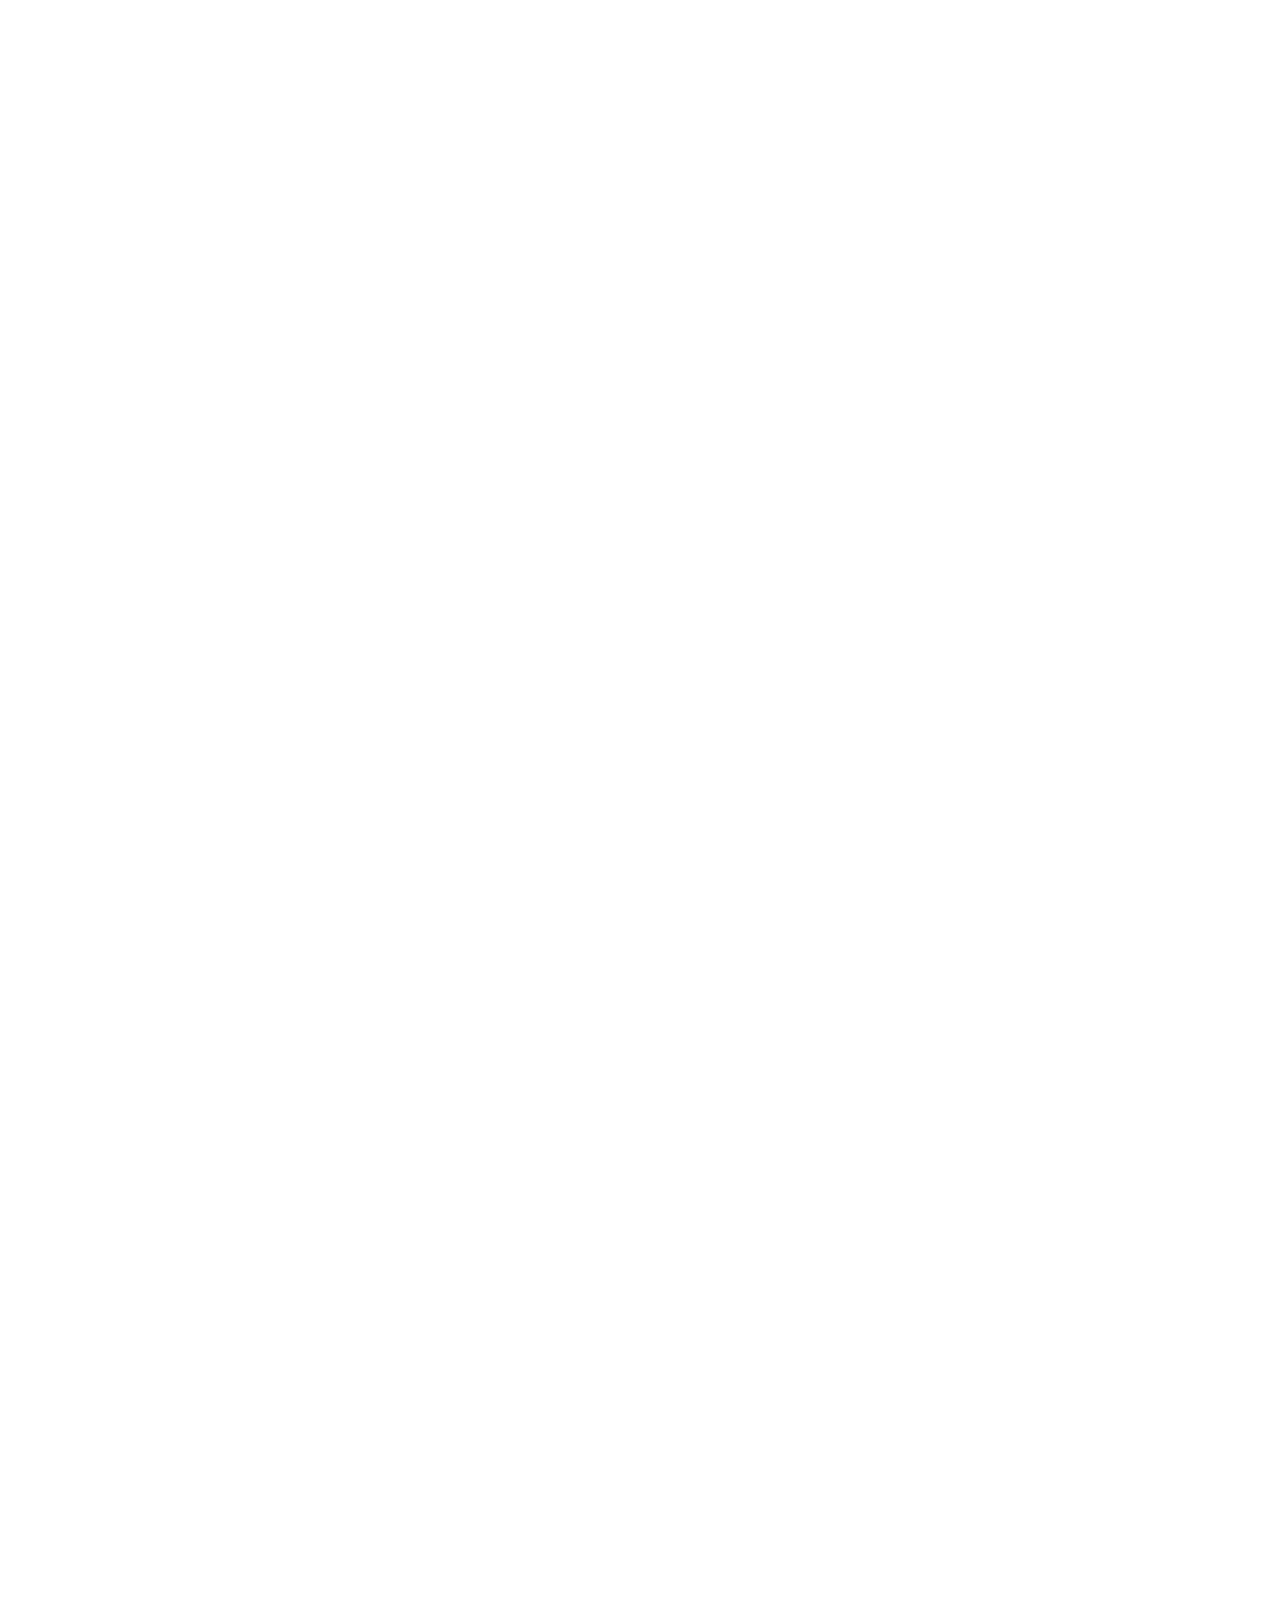
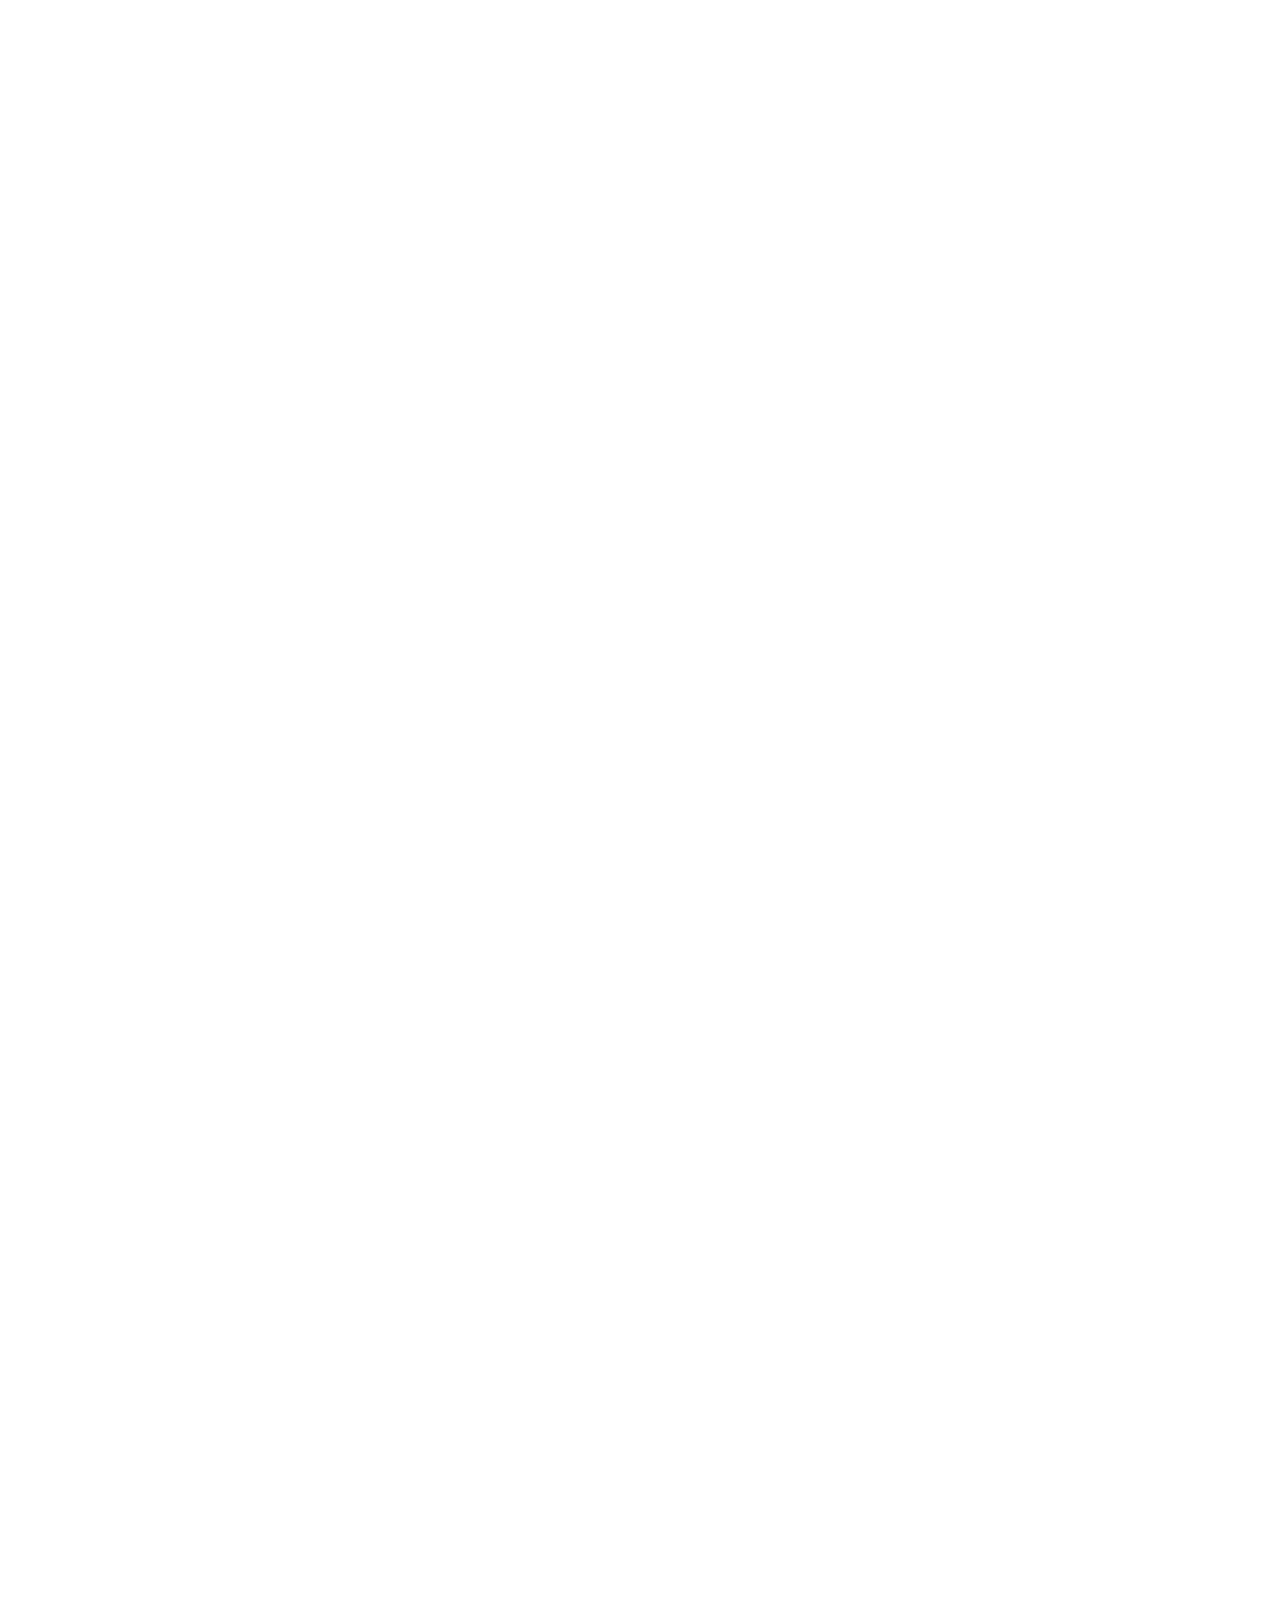
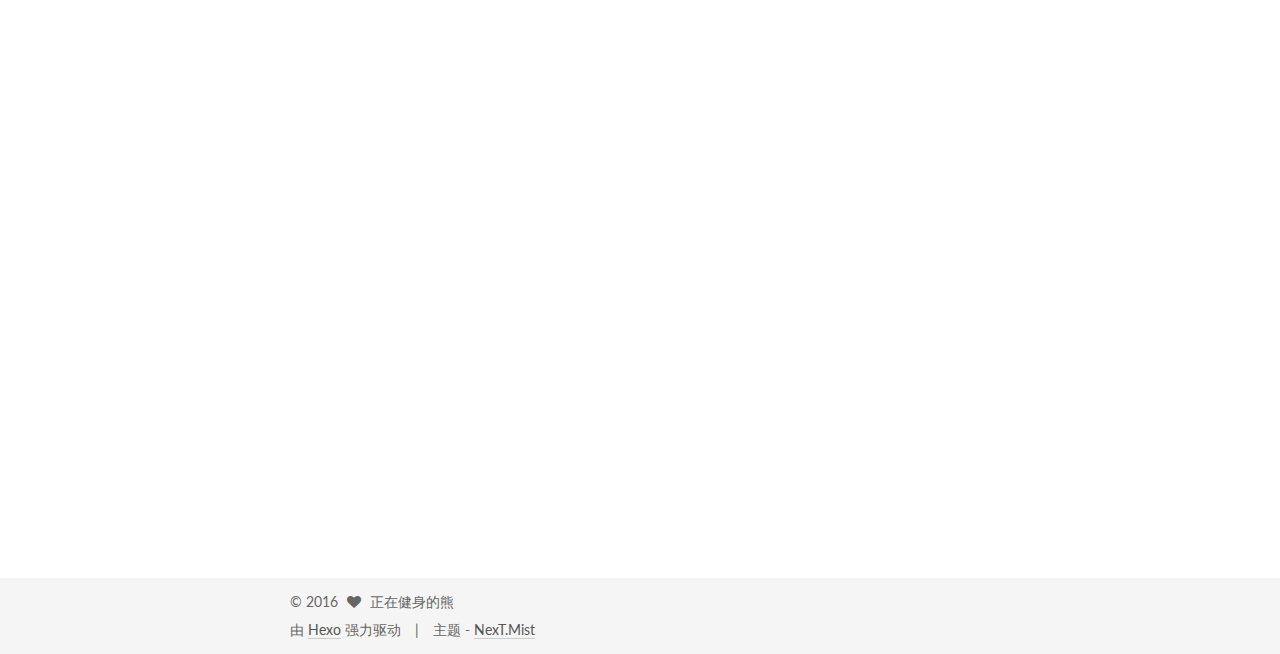
<file: 2016/09/11/bloom-filter/index.html>
<!doctype html>



  


<html class="theme-next mist use-motion">
<head>
  <meta charset="UTF-8"/>
<meta http-equiv="X-UA-Compatible" content="IE=edge,chrome=1" />
<meta name="viewport" content="width=device-width, initial-scale=1, maximum-scale=1"/>



<meta http-equiv="Cache-Control" content="no-transform" />
<meta http-equiv="Cache-Control" content="no-siteapp" />












  
  
  <link href="/vendors/fancybox/source/jquery.fancybox.css?v=2.1.5" rel="stylesheet" type="text/css" />




  
  
  
  

  
    
    
  

  

  

  

  

  
    
    
    <link href="//fonts.googleapis.com/css?family=Lato:300,300italic,400,400italic,700,700italic&subset=latin,latin-ext" rel="stylesheet" type="text/css">
  






<link href="/vendors/font-awesome/css/font-awesome.min.css?v=4.4.0" rel="stylesheet" type="text/css" />

<link href="/css/main.css?v=5.0.1" rel="stylesheet" type="text/css" />


  <meta name="keywords" content="Hexo, NexT" />








  <link rel="shortcut icon" type="image/x-icon" href="/favicon.ico?v=5.0.1" />






<meta name="description" content="最近业务上需要一个能支持大规模的IP过滤算法，经过几番查找和研究决定使用布隆过滤这个算法。
算法描述Bloom Filter是一种针对大规模数据查找时使用误判率来降低空间复杂度和时间复杂度的算法。它是一种空间效率很高的随机数据结构，它利用位数组很简洁地表示一个集合，并能判断一个元素是否属于这个集合。
Bloom Filter的这种高效是有一定代价的：在判断一个元素是否属于某个集合时，有可能会把不属">
<meta property="og:type" content="article">
<meta property="og:title" content="Bloom Filter 布隆过滤算法">
<meta property="og:url" content="http://yoursite.com/2016/09/11/bloom-filter/index.html">
<meta property="og:site_name" content="那一年，我十八岁">
<meta property="og:description" content="最近业务上需要一个能支持大规模的IP过滤算法，经过几番查找和研究决定使用布隆过滤这个算法。
算法描述Bloom Filter是一种针对大规模数据查找时使用误判率来降低空间复杂度和时间复杂度的算法。它是一种空间效率很高的随机数据结构，它利用位数组很简洁地表示一个集合，并能判断一个元素是否属于这个集合。
Bloom Filter的这种高效是有一定代价的：在判断一个元素是否属于某个集合时，有可能会把不属">
<meta property="og:updated_time" content="2016-09-11T10:17:46.553Z">
<meta name="twitter:card" content="summary">
<meta name="twitter:title" content="Bloom Filter 布隆过滤算法">
<meta name="twitter:description" content="最近业务上需要一个能支持大规模的IP过滤算法，经过几番查找和研究决定使用布隆过滤这个算法。
算法描述Bloom Filter是一种针对大规模数据查找时使用误判率来降低空间复杂度和时间复杂度的算法。它是一种空间效率很高的随机数据结构，它利用位数组很简洁地表示一个集合，并能判断一个元素是否属于这个集合。
Bloom Filter的这种高效是有一定代价的：在判断一个元素是否属于某个集合时，有可能会把不属">



<script type="text/javascript" id="hexo.configuration">
  var NexT = window.NexT || {};
  var CONFIG = {
    scheme: 'Mist',
    sidebar: {"position":"left","display":"post"},
    fancybox: true,
    motion: true,
    duoshuo: {
      userId: 0,
      author: '博主'
    }
  };
</script>




  <link rel="canonical" href="http://yoursite.com/2016/09/11/bloom-filter/"/>

  <title> Bloom Filter 布隆过滤算法 | 那一年，我十八岁 </title>
</head>

<body itemscope itemtype="http://schema.org/WebPage" lang="zh-Hans">

  










  
  
    
  

  <div class="container one-collumn sidebar-position-left page-post-detail ">
    <div class="headband"></div>

    <header id="header" class="header" itemscope itemtype="http://schema.org/WPHeader">
      <div class="header-inner"><div class="site-meta ">
  

  <div class="custom-logo-site-title">
    <a href="/"  class="brand" rel="start">
      <span class="logo-line-before"><i></i></span>
      <span class="site-title">那一年，我十八岁</span>
      <span class="logo-line-after"><i></i></span>
    </a>
  </div>
  <p class="site-subtitle"></p>
</div>

<div class="site-nav-toggle">
  <button>
    <span class="btn-bar"></span>
    <span class="btn-bar"></span>
    <span class="btn-bar"></span>
  </button>
</div>

<nav class="site-nav">
  

  
    <ul id="menu" class="menu">
      
        
        <li class="menu-item menu-item-home">
          <a href="/" rel="section">
            
              <i class="menu-item-icon fa fa-fw fa-home"></i> <br />
            
            首页
          </a>
        </li>
      
        
        <li class="menu-item menu-item-archives">
          <a href="/archives" rel="section">
            
              <i class="menu-item-icon fa fa-fw fa-archive"></i> <br />
            
            归档
          </a>
        </li>
      
        
        <li class="menu-item menu-item-tags">
          <a href="/tags" rel="section">
            
              <i class="menu-item-icon fa fa-fw fa-tags"></i> <br />
            
            标签
          </a>
        </li>
      

      
    </ul>
  

  
</nav>

 </div>
    </header>

    <main id="main" class="main">
      <div class="main-inner">
        <div class="content-wrap">
          <div id="content" class="content">
            

  <div id="posts" class="posts-expand">
    

  
  

  
  
  

  <article class="post post-type-normal " itemscope itemtype="http://schema.org/Article">

    
      <header class="post-header">

        
        
          <h1 class="post-title" itemprop="name headline">
            
            
              
                Bloom Filter 布隆过滤算法
              
            
          </h1>
        

        <div class="post-meta">
          <span class="post-time">
            <span class="post-meta-item-icon">
              <i class="fa fa-calendar-o"></i>
            </span>
            <span class="post-meta-item-text">发表于</span>
            <time itemprop="dateCreated" datetime="2016-09-11T15:14:21+08:00" content="2016-09-11">
              2016-09-11
            </time>
          </span>

          

          
            
          

          

          
          

          
        </div>
      </header>
    


    <div class="post-body" itemprop="articleBody">

      
      

      
        <p>最近业务上需要一个能支持大规模的IP过滤算法，经过几番查找和研究决定使用布隆过滤这个算法。</p>
<h2 id="算法描述"><a href="#算法描述" class="headerlink" title="算法描述"></a>算法描述</h2><p>Bloom Filter是一种针对大规模数据查找时使用误判率来降低空间复杂度和时间复杂度的算法。它是一种空间效率<br>很高的随机数据结构，它利用位数组很简洁地表示一个集合，并能判断一个元素是否属于这个集合。</p>
<p>Bloom Filter的这种高效是有一定代价的：在判断一个元素是否属于某个集合时，有可能会把不属于这个集合的元<br>素误认为属于这个集合（false positive）。因此，BloomFilter不适合那些“零错误”的应用场合。而在能容忍低错<br>误率的应用场合下，BloomFilter通过极少的错误换取了存储空间的极大节省。</p>
<p>具体参见 <a href="https://en.wikipedia.org/wiki/Bloom_filter" target="_blank" rel="external">WIKI百科</a></p>
<h2 id="如何使用Bloom-Filter"><a href="#如何使用Bloom-Filter" class="headerlink" title="如何使用Bloom Filter"></a>如何使用Bloom Filter</h2><p>通过阅读资料和Google，知道bloom filter的核心是一个m位的bit数组(位数组)和k个hash函数，且误判率小于fp。<br>bloom filter主要的难点其实在于估算，保证指定误判率的情况下，到底需要多少个hash函数，多少的存储空间。</p>
<h3 id="应该把BloomFilter设置为多大"><a href="#应该把BloomFilter设置为多大" class="headerlink" title="应该把BloomFilter设置为多大?"></a>应该把BloomFilter设置为多大?</h3><p>假设Hash函数以等概率条件选择并设置bit数组中的某一位，m是该位数组的大小，k是Hash函数的个数，插入n个<br>元素, 误判概率为fp.</p>
<p>那么位数组中某一位在进行元素插入时的Hash操作中没有被置1，即0的概率是：<br><figure class="highlight c++"><table><tr><td class="gutter"><pre><div class="line">1</div></pre></td><td class="code"><pre><div class="line"><span class="number">1</span><span class="number">-1</span>/m</div></pre></td></tr></table></figure></p>
<p>那么在所有K次Hash操作后该位都没有被置1，即0的概率是：<br><figure class="highlight c++"><table><tr><td class="gutter"><pre><div class="line">1</div></pre></td><td class="code"><pre><div class="line">(<span class="number">1</span><span class="number">-1</span>/m)^k</div></pre></td></tr></table></figure></p>
<p>由于我们插入了n个元素，该位仍然为0的概率是：<br><figure class="highlight c++"><table><tr><td class="gutter"><pre><div class="line">1</div></pre></td><td class="code"><pre><div class="line">(<span class="number">1</span><span class="number">-1</span>/m)^kn</div></pre></td></tr></table></figure></p>
<p>由此我们得到，当误判发生时，表示Hash该元素后得到的K个位置都为1，由上公式我们得到误判率为：<br><figure class="highlight c++"><table><tr><td class="gutter"><pre><div class="line">1</div></pre></td><td class="code"><pre><div class="line">fp = (<span class="number">1</span>-(<span class="number">1</span><span class="number">-1</span>/m)^kn)^k ~= (<span class="number">1</span> - e^(-kn/m))^k</div></pre></td></tr></table></figure></p>
<p>不难看出，随着m的增加，误判的概率会下降，同时随着插入元素个数n的增加，误判的概率又会上升。<br>那么由上式(误判率公式)可以推导出m的公式，<a href="https://github.com/waruqi/tbox/wiki/%E5%88%A9%E7%94%A8bloom-filter%E7%AE%97%E6%B3%95%E5%A4%84%E7%90%86%E5%A4%A7%E8%A7%84%E6%A8%A1%E6%95%B0%E6%8D%AE%E8%BF%87%E6%BB%A4" target="_blank" rel="external">具体推导的方法点这里</a><br>公式如下：<br><figure class="highlight c++"><table><tr><td class="gutter"><pre><div class="line">1</div><div class="line">2</div></pre></td><td class="code"><pre><div class="line">c = p^( <span class="number">1</span> / k)</div><div class="line">m = (<span class="number">2</span>k / (<span class="number">2</span>c + c * c)) * n</div></pre></td></tr></table></figure></p>
<p><a href="http://pages.cs.wisc.edu/~cao/papers/summary-cache/node8.html" target="_blank" rel="external">这里有一个关于fp、m/n、k的一篇文章</a><br>可以看出： k = 4， fp &lt; 0.001 , m/n ~= 20</p>
<h3 id="应该用什么样的Hash函数？"><a href="#应该用什么样的Hash函数？" class="headerlink" title="应该用什么样的Hash函数？"></a>应该用什么样的Hash函数？</h3><p>由于推导时，假设hash是等概率均匀分布在m个位数组上，且由于bloom filter需要k次hash，所以只需要<br>遵循简单和均匀这两个原则即可。</p>
<p>这篇<a href="https://www.eecs.harvard.edu/~michaelm/postscripts/rsa2008.pdf" target="_blank" rel="external">论文</a>中提出，只需要两个独立的哈希函数hf1和hf2即可，也就是通过如下方式获得k个哈希函数值：<br><figure class="highlight c++"><table><tr><td class="gutter"><pre><div class="line">1</div><div class="line">2</div><div class="line">3</div></pre></td><td class="code"><pre><div class="line">hash value = hf1(key) + i*hf2(key)</div><div class="line"></div><div class="line">其中i=<span class="number">0</span>、<span class="number">1</span>、<span class="number">2</span>…k<span class="number">-1</span></div></pre></td></tr></table></figure></p>
<p>据我测试，常见的字符串hash即可胜任。以下是一些hash函数的介绍和网址：<br><a href="http://www.cnblogs.com/uvsjoh/archive/2012/03/27/2420120.html" target="_blank" rel="external">[1]字符串哈希函数</a><br><a href="http://www.cnblogs.com/qianxun/archive/2011/07/03/2096773.html" target="_blank" rel="external">[2]Hash 函数的常用算法和应用领域</a><br><a href="http://blog.csdn.net/v_JULY_v/article/details/6256463" target="_blank" rel="external">[3]从头到尾解析Hash表算法</a><br><a href="http://xinklabi.iteye.com/blog/2195092" target="_blank" rel="external">[4]MurmurHash算法</a><br><a href="http://my.oschina.net/hnuweiwei/blog/224066" target="_blank" rel="external">[5]散列表(hash table)</a></p>
<h2 id="代码实现"><a href="#代码实现" class="headerlink" title="代码实现"></a>代码实现</h2><p>其实代码很简单，主要是M的计算：<br>设：k 为hash次数，(1 &lt;&lt; probability) 为最大误判率，n为能容纳最大元素数<br><figure class="highlight c++"><table><tr><td class="gutter"><pre><div class="line">1</div><div class="line">2</div><div class="line">3</div><div class="line">4</div><div class="line">5</div><div class="line">6</div><div class="line">7</div><div class="line">8</div><div class="line">9</div><div class="line">10</div><div class="line">11</div><div class="line">12</div><div class="line">13</div><div class="line">14</div><div class="line">15</div><div class="line">16</div><div class="line">17</div><div class="line">18</div><div class="line">19</div><div class="line">20</div><div class="line">21</div><div class="line">22</div><div class="line">23</div><div class="line">24</div><div class="line">25</div><div class="line">26</div><div class="line">27</div><div class="line">28</div><div class="line">29</div><div class="line">30</div><div class="line">31</div><div class="line">32</div><div class="line">33</div></pre></td><td class="code"><pre><div class="line">	<span class="keyword">double</span> p = <span class="number">1</span> / (<span class="keyword">double</span>)(<span class="number">1</span> &lt;&lt; probability);</div><div class="line">	<span class="keyword">double</span> c = <span class="built_in">pow</span>(p, <span class="number">1</span> / k);</div><div class="line">	<span class="keyword">double</span> s = (k + k) / (c + c + c * c);</div><div class="line">	<span class="keyword">uint64_t</span> m = <span class="built_in">floor</span>(s * n);</div><div class="line"><span class="meta">#<span class="meta-keyword">if</span> 0	</span></div><div class="line">	<span class="comment">//也可以使用,一组table存放先计算出s的值</span></div><div class="line">	<span class="comment">/*</span></div><div class="line">	int i = 0;</div><div class="line">	for (i = 1; i &lt; 16; i++)</div><div class="line">	&#123;</div><div class="line">		printf("\t&#123; ");</div><div class="line">		int j = 0;</div><div class="line">		for (j = 0; j &lt; 31; j++)</div><div class="line">		&#123;</div><div class="line">			double k = (double)i;</div><div class="line">			double p = 1. / (double)(1 &lt;&lt; j);</div><div class="line">			double c = pow(p, 1 / k);</div><div class="line">			double s = (k + k) / (c + c + c * c);</div><div class="line">			if (j != 30) </div><div class="line">				printf("%ld, ", s);</div><div class="line">			else </div><div class="line">				printf("%ld &#125;,\n", s);</div><div class="line">		&#125;</div><div class="line">	&#125;</div><div class="line">	*/</div><div class="line">	<span class="keyword">static</span> <span class="keyword">double</span> s_scale[<span class="number">15</span>][<span class="number">31</span>] =</div><div class="line">	&#123;</div><div class="line">		...</div><div class="line">	&#125;;</div><div class="line"></div><div class="line">	<span class="comment">// m = (s * n)</span></div><div class="line">	<span class="keyword">uint64_t</span> m = s_scale[k - <span class="number">1</span>][probability], n);</div><div class="line"><span class="meta">#<span class="meta-keyword">endif</span></span></div></pre></td></tr></table></figure></p>
<p>这样就得到了M大小的位数组，然后在按8位获得实际字节数，即可分配内存. 然后就是通过K个hash设置元素<br>或取元素<br><figure class="highlight c++"><table><tr><td class="gutter"><pre><div class="line">1</div><div class="line">2</div><div class="line">3</div><div class="line">4</div><div class="line">5</div><div class="line">6</div><div class="line">7</div><div class="line">8</div><div class="line">9</div><div class="line">10</div><div class="line">11</div><div class="line">12</div><div class="line">13</div><div class="line">14</div><div class="line">15</div><div class="line">16</div><div class="line">17</div><div class="line">18</div><div class="line">19</div><div class="line">20</div><div class="line">21</div></pre></td><td class="code"><pre><div class="line"><span class="function"><span class="keyword">void</span> <span class="title">bloom_filter_set</span><span class="params">(<span class="keyword">const</span> <span class="keyword">uint8_t</span>* str, <span class="keyword">int</span> len)</span></span></div><div class="line">&#123;</div><div class="line">	<span class="keyword">uint64_t</span> hash1 = hash1(str, len);</div><div class="line">	<span class="keyword">uint64_t</span> hash2 = hash2(str, len);</div><div class="line"></div><div class="line">	<span class="keyword">for</span> (<span class="keyword">int</span> i = <span class="number">0</span>; i &lt; k; i++)</div><div class="line">	&#123;</div><div class="line">		<span class="keyword">uint64_t</span> hash_value = hash1 + i * hash2;</div><div class="line">		bloom_filter_setb(hash_value);</div><div class="line">	&#125;</div><div class="line">&#125;</div><div class="line"></div><div class="line"><span class="function"><span class="keyword">void</span> <span class="title">bloom_filter_setb</span><span class="params">(<span class="keyword">uint64_t</span> hash_value)</span></span></div><div class="line">&#123;</div><div class="line">	(data)[(hash_value) &gt;&gt; <span class="number">3</span>] |= (<span class="number">0x1</span> &lt;&lt; ((hash_value) &amp; <span class="number">7</span>));</div><div class="line">&#125;</div><div class="line"></div><div class="line"><span class="function"><span class="keyword">void</span> <span class="title">bloom_filter_getb</span><span class="params">(<span class="keyword">uint64_t</span> hash_value)</span></span></div><div class="line">&#123;</div><div class="line">	<span class="keyword">return</span> (data)[(hash_value) &gt;&gt; <span class="number">3</span>] &amp;= ~(<span class="number">0x1</span> &lt;&lt; ((hash_value) &amp; <span class="number">7</span>));</div><div class="line">&#125;</div></pre></td></tr></table></figure></p>
<h2 id="Bloom-Filter-用例"><a href="#Bloom-Filter-用例" class="headerlink" title="Bloom Filter 用例"></a>Bloom Filter 用例</h2><ol>
<li><p>Google 著名的分布式数据库 Bigtable 使用了布隆过滤器来查找不存在的行或列，以减少磁盘查找的IO次数。</p>
</li>
<li><p>Squid 网页代理缓存服务器在 cache digests 中使用了也布隆过滤器。</p>
</li>
<li><p>Venti 文档存储系统也采用布隆过滤器来检测先前存储的数据。</p>
</li>
<li><p>SPIN 模型检测器也使用布隆过滤器在大规模验证问题时跟踪可达状态空间。</p>
</li>
<li><p>Google Chrome浏览器使用了布隆过滤器加速安全浏览服务。</p>
</li>
</ol>
<p>在很多Key-Value系统中也使用了布隆过滤器来加快查询过程，如 Hbase，Accumulo，Leveldb，一般而言，Value 保存在磁盘中，访问磁盘需要花费大量时间，然而使用布隆过滤器可以快速判断某个Key对应的Value是否存在，因此可以避免很多不必要的磁盘IO操作，只是引入布隆过滤器会带来一定的内存消耗，下图是在Key-Value系统中布隆过滤器的典型使用：</p>
<h2 id="布隆过滤器相关扩展"><a href="#布隆过滤器相关扩展" class="headerlink" title="布隆过滤器相关扩展"></a>布隆过滤器相关扩展</h2><ol>
<li><p>Counting filters</p>
<p> 基本的布隆过滤器不支持删除（Deletion）操作，但是 Counting filters 提供了一种可以不用重新构建布隆过滤器但却支持元素删除操作的方法。在Counting filters中原来的位数组中的每一位由 bit 扩展为 n-bit 计数器，实际上，基本的布隆过滤器可以看作是只有一位的计数器的Counting filters。原来的插入操作也被扩展为把 n-bit 的位计数器加1，查找操作即检查位数组非零即可，而删除操作定义为把位数组的相应位减1，但是该方法也有位的算术溢出问题，即某一位在多次删除操作后可能变成负值，所以位数组大小 m 需要充分大。另外一个问题是Counting filters不具备伸缩性，由于Counting filters不能扩展，所以需要保存的最大的元素个数需要提前知道。否则一旦插入的元素个数超过了位数组的容量，false positive的发生概率将会急剧增加。当然也有人提出了一种基于 D-left Hash 方法实现支持删除操作的布隆过滤器，同时空间效率也比Counting filters高。<a href="http://www.yebangyu.org/blog/2016/01/29/insidethebloomfilter/" target="_blank" rel="external">2</a></p>
</li>
<li><p>Data synchronization</p>
<p> Byers等人提出了使用布隆过滤器近似数据同步。</p>
</li>
<li><p>Bloomier filters</p>
<p> Chazelle 等人提出了一个通用的布隆过滤器，该布隆过滤器可以将某一值与每个已经插入的元素关联起来，并实现了一个关联数组Map。与普通的布隆过滤器一样，Chazelle实现的布隆过滤器也可以达到较低的空间消耗，但同时也会产生false positive，不过，在Bloomier filter中，某 key 如果不在 map 中，false positive在会返回时会被定义出的。该Map 结构不会返回与 key 相关的在 map 中的错误的值。</p>
</li>
<li><p>Scalable Bloom filters<br> 可参考<a href="http://blog.csdn.net/zhaoyunxiang721/article/details/41149303" target="_blank" rel="external">Bloom Filter 系列改进之Scalable Bloom Filter</a></p>
</li>
</ol>
<h2 id="参考资料"><a href="#参考资料" class="headerlink" title="参考资料"></a>参考资料</h2><p><a href="https://en.wikipedia.org/wiki/Bloom_filter" target="_blank" rel="external">[1]维基百科:布隆过滤器</a><br><a href="http://www.yebangyu.org/blog/2016/01/23/insidethebloomfilter/" target="_blank" rel="external">[2]深入解析Bloom Filter(上)</a><br><a href="https://github.com/waruqi/tbox/wiki/%E5%88%A9%E7%94%A8bloom-filter%E7%AE%97%E6%B3%95%E5%A4%84%E7%90%86%E5%A4%A7%E8%A7%84%E6%A8%A1%E6%95%B0%E6%8D%AE%E8%BF%87%E6%BB%A4" target="_blank" rel="external">[3]利用bloom filter算法处理大规模数据过滤</a><br><a href="http://www.cnblogs.com/haippy/archive/2012/07/13/2590351.html" target="_blank" rel="external">[4]布隆过滤器(Bloom Filter)详解</a><br><a href="https://yq.aliyun.com/articles/3607" target="_blank" rel="external">[5]大数据量处理利器：布隆过滤器</a><br><a href="http://pages.cs.wisc.edu/~cao/papers/summary-cache/node8.html" target="_blank" rel="external">[6]Bloom Filters - the math</a><br><a href="http://blog.csdn.net/jiaomeng/article/details/1495500" target="_blank" rel="external">[7]Bloom Filter概念和原理 </a><br><a href="http://www.jianshu.com/p/8193d7dc8348" target="_blank" rel="external">[8]深夜学算法之Bloom Filter：概率play</a></p>

      
    </div>

    <div>
      
        

      
    </div>

    <div>
      
        

      
    </div>

    <footer class="post-footer">
      

      
        <div class="post-nav">
          <div class="post-nav-next post-nav-item">
            
              <a href="/2016/09/08/hello-world/" rel="next" title="Hello World">
                <i class="fa fa-chevron-left"></i> Hello World
              </a>
            
          </div>

          <div class="post-nav-prev post-nav-item">
            
          </div>
        </div>
      

      
      
    </footer>
  </article>



    <div class="post-spread">
      
    </div>
  </div>


          </div>
          


          
  <div class="comments" id="comments">
    
  </div>


        </div>
        
          
  
  <div class="sidebar-toggle">
    <div class="sidebar-toggle-line-wrap">
      <span class="sidebar-toggle-line sidebar-toggle-line-first"></span>
      <span class="sidebar-toggle-line sidebar-toggle-line-middle"></span>
      <span class="sidebar-toggle-line sidebar-toggle-line-last"></span>
    </div>
  </div>

  <aside id="sidebar" class="sidebar">
    <div class="sidebar-inner">

      

      
        <ul class="sidebar-nav motion-element">
          <li class="sidebar-nav-toc sidebar-nav-active" data-target="post-toc-wrap" >
            文章目录
          </li>
          <li class="sidebar-nav-overview" data-target="site-overview">
            站点概览
          </li>
        </ul>
      

      <section class="site-overview sidebar-panel ">
        <div class="site-author motion-element" itemprop="author" itemscope itemtype="http://schema.org/Person">
          <img class="site-author-image" itemprop="image"
               src="/images/avatar.gif"
               alt="正在健身的熊" />
          <p class="site-author-name" itemprop="name">正在健身的熊</p>
          <p class="site-description motion-element" itemprop="description"></p>
        </div>
        <nav class="site-state motion-element">
          <div class="site-state-item site-state-posts">
            <a href="/archives">
              <span class="site-state-item-count">2</span>
              <span class="site-state-item-name">日志</span>
            </a>
          </div>

          

          

        </nav>

        

        <div class="links-of-author motion-element">
          
        </div>

        
        

        
        

      </section>

      
        <section class="post-toc-wrap motion-element sidebar-panel sidebar-panel-active">
          <div class="post-toc">
            
              
            
            
              <div class="post-toc-content"><ol class="nav"><li class="nav-item nav-level-2"><a class="nav-link" href="#算法描述"><span class="nav-number">1.</span> <span class="nav-text">算法描述</span></a></li><li class="nav-item nav-level-2"><a class="nav-link" href="#如何使用Bloom-Filter"><span class="nav-number">2.</span> <span class="nav-text">如何使用Bloom Filter</span></a><ol class="nav-child"><li class="nav-item nav-level-3"><a class="nav-link" href="#应该把BloomFilter设置为多大"><span class="nav-number">2.1.</span> <span class="nav-text">应该把BloomFilter设置为多大?</span></a></li><li class="nav-item nav-level-3"><a class="nav-link" href="#应该用什么样的Hash函数？"><span class="nav-number">2.2.</span> <span class="nav-text">应该用什么样的Hash函数？</span></a></li></ol></li><li class="nav-item nav-level-2"><a class="nav-link" href="#代码实现"><span class="nav-number">3.</span> <span class="nav-text">代码实现</span></a></li><li class="nav-item nav-level-2"><a class="nav-link" href="#Bloom-Filter-用例"><span class="nav-number">4.</span> <span class="nav-text">Bloom Filter 用例</span></a></li><li class="nav-item nav-level-2"><a class="nav-link" href="#布隆过滤器相关扩展"><span class="nav-number">5.</span> <span class="nav-text">布隆过滤器相关扩展</span></a></li><li class="nav-item nav-level-2"><a class="nav-link" href="#参考资料"><span class="nav-number">6.</span> <span class="nav-text">参考资料</span></a></li></ol></div>
            
          </div>
        </section>
      

    </div>
  </aside>


        
      </div>
    </main>

    <footer id="footer" class="footer">
      <div class="footer-inner">
        <div class="copyright" >
  
  &copy; 
  <span itemprop="copyrightYear">2016</span>
  <span class="with-love">
    <i class="fa fa-heart"></i>
  </span>
  <span class="author" itemprop="copyrightHolder">正在健身的熊</span>
</div>

<div class="powered-by">
  由 <a class="theme-link" href="https://hexo.io">Hexo</a> 强力驱动
</div>

<div class="theme-info">
  主题 -
  <a class="theme-link" href="https://github.com/iissnan/hexo-theme-next">
    NexT.Mist
  </a>
</div>

        

        
      </div>
    </footer>

    <div class="back-to-top">
      <i class="fa fa-arrow-up"></i>
    </div>
  </div>

  

<script type="text/javascript">
  if (Object.prototype.toString.call(window.Promise) !== '[object Function]') {
    window.Promise = null;
  }
</script>









  



  
  <script type="text/javascript" src="/vendors/jquery/index.js?v=2.1.3"></script>

  
  <script type="text/javascript" src="/vendors/fastclick/lib/fastclick.min.js?v=1.0.6"></script>

  
  <script type="text/javascript" src="/vendors/jquery_lazyload/jquery.lazyload.js?v=1.9.7"></script>

  
  <script type="text/javascript" src="/vendors/velocity/velocity.min.js?v=1.2.1"></script>

  
  <script type="text/javascript" src="/vendors/velocity/velocity.ui.min.js?v=1.2.1"></script>

  
  <script type="text/javascript" src="/vendors/fancybox/source/jquery.fancybox.pack.js?v=2.1.5"></script>


  


  <script type="text/javascript" src="/js/src/utils.js?v=5.0.1"></script>

  <script type="text/javascript" src="/js/src/motion.js?v=5.0.1"></script>



  
  

  
  <script type="text/javascript" src="/js/src/scrollspy.js?v=5.0.1"></script>
<script type="text/javascript" src="/js/src/post-details.js?v=5.0.1"></script>



  


  <script type="text/javascript" src="/js/src/bootstrap.js?v=5.0.1"></script>



  



  




  
  

  

  

  

</body>
</html>
</file>
<file: css/main.css>
/* normalize.css v3.0.2 | MIT License | git.io/normalize */
html {
  font-family: sans-serif; /* 1 */
  -ms-text-size-adjust: 100%; /* 2 */
  -webkit-text-size-adjust: 100%; /* 2 */
}
body {
  margin: 0;
}
article,
aside,
details,
figcaption,
figure,
footer,
header,
hgroup,
main,
menu,
nav,
section,
summary {
  display: block;
}
audio,
canvas,
progress,
video {
  display: inline-block; /* 1 */
  vertical-align: baseline; /* 2 */
}
audio:not([controls]) {
  display: none;
  height: 0;
}
[hidden],
template {
  display: none;
}
a {
  background-color: transparent;
}
a:active,
a:hover {
  outline: 0;
}
abbr[title] {
  border-bottom: 1px dotted;
}
b,
strong {
  font-weight: bold;
}
dfn {
  font-style: italic;
}
h1 {
  font-size: 2em;
  margin: 0.67em 0;
}
mark {
  background: #ff0;
  color: #000;
}
small {
  font-size: 80%;
}
sub,
sup {
  font-size: 75%;
  line-height: 0;
  position: relative;
  vertical-align: baseline;
}
sup {
  top: -0.5em;
}
sub {
  bottom: -0.25em;
}
img {
  border: 0;
}
svg:not(:root) {
  overflow: hidden;
}
figure {
  margin: 1em 40px;
}
hr {
  -moz-box-sizing: content-box;
  box-sizing: content-box;
  height: 0;
}
pre {
  overflow: auto;
}
code,
kbd,
pre,
samp {
  font-family: monospace, monospace;
  font-size: 1em;
}
button,
input,
optgroup,
select,
textarea {
  color: inherit; /* 1 */
  font: inherit; /* 2 */
  margin: 0; /* 3 */
}
button {
  overflow: visible;
}
button,
select {
  text-transform: none;
}
button,
html input[type="button"],
input[type="reset"],
input[type="submit"] {
  -webkit-appearance: button; /* 2 */
  cursor: pointer; /* 3 */
}
button[disabled],
html input[disabled] {
  cursor: default;
}
button::-moz-focus-inner,
input::-moz-focus-inner {
  border: 0;
  padding: 0;
}
input {
  line-height: normal;
}
input[type="checkbox"],
input[type="radio"] {
  box-sizing: border-box; /* 1 */
  padding: 0; /* 2 */
}
input[type="number"]::-webkit-inner-spin-button,
input[type="number"]::-webkit-outer-spin-button {
  height: auto;
}
input[type="search"] {
  -webkit-appearance: textfield; /* 1 */
  -moz-box-sizing: content-box;
  -webkit-box-sizing: content-box; /* 2 */
  box-sizing: content-box;
}
input[type="search"]::-webkit-search-cancel-button,
input[type="search"]::-webkit-search-decoration {
  -webkit-appearance: none;
}
fieldset {
  border: 1px solid #c0c0c0;
  margin: 0 2px;
  padding: 0.35em 0.625em 0.75em;
}
legend {
  border: 0; /* 1 */
  padding: 0; /* 2 */
}
textarea {
  overflow: auto;
}
optgroup {
  font-weight: bold;
}
table {
  border-collapse: collapse;
  border-spacing: 0;
}
td,
th {
  padding: 0;
}
::selection {
  background: #262a30;
  color: #fff;
}
body {
  position: relative;
  font-family: 'Lato', "PingFang SC", "Microsoft YaHei", sans-serif;
  font-size: 14px;
  line-height: 2;
  color: #555;
  background: #fff;
}
@media (max-width: 767px) {
  body {
    padding-right: 0 !important;
  }
}
@media (min-width: 768px) and (max-width: 991px) {
  body {
    padding-right: 0 !important;
  }
}
@media (min-width: 1600px) {
  body {
    font-size: 16px;
  }
}
h1,
h2,
h3,
h4,
h5,
h6 {
  margin: 0;
  padding: 0;
  font-weight: bold;
  line-height: 1.5;
  font-family: 'Lato', "PingFang SC", "Microsoft YaHei", sans-serif;
}
h2,
h3,
h4,
h5,
h6 {
  margin: 20px 0 15px;
}
h1 {
  font-size: 24px;
}
@media (max-width: 767px) {
  h1 {
    font-size: 20px;
  }
}
h2 {
  font-size: 22px;
}
@media (max-width: 767px) {
  h2 {
    font-size: 18px;
  }
}
h3 {
  font-size: 20px;
}
@media (max-width: 767px) {
  h3 {
    font-size: 16px;
  }
}
h4 {
  font-size: 18px;
}
@media (max-width: 767px) {
  h4 {
    font-size: 14px;
  }
}
h5 {
  font-size: 16px;
}
@media (max-width: 767px) {
  h5 {
    font-size: 12px;
  }
}
h6 {
  font-size: 14px;
}
@media (max-width: 767px) {
  h6 {
    font-size: 10px;
  }
}
p {
  margin: 0 0 25px 0;
}
a {
  color: #555;
  text-decoration: none;
  border-bottom: 1px solid #999;
  word-wrap: break-word;
}
a:hover {
  color: #222;
  border-bottom-color: #222;
}
ul {
  list-style: none;
}
blockquote {
  margin: 0;
  padding: 0;
}
img {
  display: block;
  margin: auto;
  max-width: 100%;
  height: auto;
}
hr {
  margin: 40px 0;
  height: 3px;
  border: none;
  background-color: #ddd;
  background-image: repeating-linear-gradient(-45deg, #fff, #fff 4px, transparent 4px, transparent 8px);
}
blockquote {
  padding: 0 15px;
  color: #666;
  border-left: 4px solid #ddd;
}
blockquote cite::before {
  content: "-";
  padding: 0 5px;
}
dt {
  font-weight: 700;
}
dd {
  margin: 0;
  padding: 0;
}
.text-left {
  text-align: left;
}
.text-center {
  text-align: center;
}
.text-right {
  text-align: right;
}
.text-justify {
  text-align: justify;
}
.text-nowrap {
  white-space: nowrap;
}
.text-lowercase {
  text-transform: lowercase;
}
.text-uppercase {
  text-transform: uppercase;
}
.text-capitalize {
  text-transform: capitalize;
}
.center-block {
  display: block;
  margin-left: auto;
  margin-right: auto;
}
.clearfix:before,
.clearfix:after {
  content: " ";
  display: table;
}
.clearfix:after {
  clear: both;
}
.pullquote {
  width: 45%;
}
.pullquote.left {
  float: left;
  margin-left: 5px;
  margin-right: 10px;
}
.pullquote.right {
  float: right;
  margin-left: 10px;
  margin-right: 5px;
}
.affix.affix.affix {
  position: fixed;
}
.translation {
  margin-top: -20px;
  font-size: 14px;
  color: #999;
}
.scrollbar-measure {
  width: 100px;
  height: 100px;
  overflow: scroll;
  position: absolute;
  top: -9999px;
}
.use-motion .motion-element {
  opacity: 0;
}
#local-search-input {
  padding: 3px;
  border: none;
  text-indent: 14px;
  border-radius: 0;
  width: 140px;
  outline: none;
  border-bottom: 1px solid #999;
  background: inherit;
  opacity: 0.5;
}
#local-search-input:focus {
  opacity: 1;
}
.search-icon {
  position: absolute;
  top: 9px;
}
table {
  margin: 20px 0;
  width: 100%;
  border-collapse: collapse;
  border-spacing: 0;
  border: 1px solid #ddd;
  font-size: 14px;
  table-layout: fixed;
  word-wrap: break-all;
}
table>tbody>tr:nth-of-type(odd) {
  background-color: #f9f9f9;
}
table>tbody>tr:hover {
  background-color: #f5f5f5;
}
caption,
th,
td {
  padding: 8px;
  text-align: left;
  vertical-align: middle;
  font-weight: normal;
}
th,
td {
  border-bottom: 3px solid #ddd;
  border-right: 1px solid #eee;
}
th {
  padding-bottom: 10px;
  font-weight: 700;
}
td {
  border-bottom-width: 1px;
}
html,
body {
  height: 100%;
}
.container {
  position: relative;
  min-height: 100%;
}
.header-inner {
  margin: 0 auto;
  padding: 100px 0 70px;
  width: 700px;
}
@media (min-width: 1600px) {
  .container .header-inner {
    width: 900px;
  }
}
.main {
  padding-bottom: 150px;
}
.main-inner {
  margin: 0 auto;
  width: 700px;
}
@media (min-width: 1600px) {
  .container .main-inner {
    width: 900px;
  }
}
.footer {
  position: absolute;
  left: 0;
  bottom: 0;
  width: 100%;
  min-height: 50px;
}
.footer-inner {
  box-sizing: border-box;
  margin: 20px auto;
  width: 700px;
}
@media (min-width: 1600px) {
  .container .footer-inner {
    width: 900px;
  }
}
pre,
.highlight {
  overflow: auto;
  margin: 20px 0;
  padding: 15px;
  font-size: 13px;
  color: #4d4d4c;
  background: #f7f7f7;
  line-height: 1.6;
}
pre,
code {
  font-family: consolas, Menlo, "PingFang SC", "Microsoft YaHei", monospace;
}
code {
  padding: 2px 4px;
  word-break: break-all;
  color: #555;
  background: #eee;
  border-radius: 4px;
  font-size: 13px;
}
pre code {
  padding: 0;
  color: #4d4d4c;
  background: none;
  text-shadow: none;
}
.highlight pre {
  border: none;
  margin: 0;
  padding: 1px;
}
.highlight table {
  margin: 0;
  width: auto;
  border: none;
}
.highlight td {
  border: none;
  padding: 0;
}
.highlight figcaption {
  font-size: 1em;
  color: #4d4d4c;
  line-height: 1em;
  margin-bottom: 1em;
}
.highlight figcaption:before,
.highlight figcaption:after {
  content: " ";
  display: table;
}
.highlight figcaption:after {
  clear: both;
}
.highlight figcaption a {
  float: right;
  color: #4d4d4c;
}
.highlight figcaption a:hover {
  border-bottom-color: #4d4d4c;
}
.highlight .gutter pre {
  color: #666;
  text-align: right;
  padding-right: 20px;
}
.highlight .line {
  height: 20px;
}
.gist table {
  width: auto;
}
.gist table td {
  border: none;
}
pre .comment {
  color: #8e908c;
}
pre .variable,
pre .attribute,
pre .tag,
pre .regexp,
pre .ruby .constant,
pre .xml .tag .title,
pre .xml .pi,
pre .xml .doctype,
pre .html .doctype,
pre .css .id,
pre .css .class,
pre .css .pseudo {
  color: #c82829;
}
pre .number,
pre .preprocessor,
pre .built_in,
pre .literal,
pre .params,
pre .constant,
pre .command {
  color: #f5871f;
}
pre .ruby .class .title,
pre .css .rules .attribute,
pre .string,
pre .value,
pre .inheritance,
pre .header,
pre .ruby .symbol,
pre .xml .cdata,
pre .special,
pre .number,
pre .formula {
  color: #718c00;
}
pre .title,
pre .css .hexcolor {
  color: #3e999f;
}
pre .function,
pre .python .decorator,
pre .python .title,
pre .ruby .function .title,
pre .ruby .title .keyword,
pre .perl .sub,
pre .javascript .title,
pre .coffeescript .title {
  color: #4271ae;
}
pre .keyword,
pre .javascript .function {
  color: #8959a8;
}
.full-image.full-image.full-image {
  border: none;
  max-width: 100%;
  width: auto;
  margin: 20px auto;
}
@media (min-width: 992px) {
  .full-image.full-image.full-image {
    max-width: none;
    width: 126%;
    margin: 0 -13%;
  }
}
.blockquote-center,
.page-home .post-type-quote blockquote,
.page-post-detail .post-type-quote blockquote {
  position: relative;
  margin: 40px 0;
  padding: 0;
  border-left: none;
  text-align: center;
}
.blockquote-center::before,
.page-home .post-type-quote blockquote::before,
.page-post-detail .post-type-quote blockquote::before,
.blockquote-center::after,
.page-home .post-type-quote blockquote::after,
.page-post-detail .post-type-quote blockquote::after {
  position: absolute;
  content: ' ';
  display: block;
  width: 100%;
  height: 24px;
  opacity: 0.2;
  background-repeat: no-repeat;
  background-position: 0 -6px;
  background-size: 22px 22px;
}
.blockquote-center::before,
.page-home .post-type-quote blockquote::before,
.page-post-detail .post-type-quote blockquote::before {
  top: -20px;
  background-image: url("../images/quote-l.svg");
  border-top: 1px solid #ccc;
}
.blockquote-center::after,
.page-home .post-type-quote blockquote::after,
.page-post-detail .post-type-quote blockquote::after {
  bottom: -20px;
  background-image: url("../images/quote-r.svg");
  border-bottom: 1px solid #ccc;
  background-position: 100% 8px;
}
.blockquote-center p,
.page-home .post-type-quote blockquote p,
.page-post-detail .post-type-quote blockquote p,
.blockquote-center div,
.page-home .post-type-quote blockquote div,
.page-post-detail .post-type-quote blockquote div {
  text-align: center;
}
.post .post-body .group-picture img {
  box-sizing: border-box;
  padding: 0 3px;
  border: none;
}
.post .group-picture-row {
  overflow: hidden;
  margin-top: 6px;
}
.post .group-picture-row:first-child {
  margin-top: 0;
}
.post .group-picture-column {
  float: left;
}
.page-post-detail .post-body .group-picture-column {
  float: none;
  margin-top: 10px;
  width: auto !important;
}
.page-post-detail .post-body .group-picture-column img {
  margin: 0 auto;
}
.page-archive .group-picture-container {
  overflow: hidden;
}
.page-archive .group-picture-row {
  float: left;
}
.page-archive .group-picture-row:first-child {
  margin-top: 6px;
}
.page-archive .group-picture-column {
  max-width: 150px;
  max-height: 150px;
}
.btn {
  display: inline-block;
  padding: 0 20px;
  font-size: 14px;
  color: #fff;
  background: #222;
  border: 2px solid #222;
  text-decoration: none;
  border-radius: 0;
  transition-property: background-color;
  transition-duration: 0.2s;
  transition-timing-function: ease-in-out;
  transition-delay: 0s;
}
.btn:hover,
.post-more-link .btn:hover {
  border-color: #222;
  color: #222;
  background: #fff;
}
.btn-bar {
  display: block;
  width: 22px;
  height: 2px;
  background: #555;
  border-radius: 1px;
}
.btn-bar+.btn-bar {
  margin-top: 4px;
}
.pagination {
  margin: 120px 0 40px;
  text-align: center;
  border-top: 1px solid #eee;
}
.page-number-basic,
.pagination .prev,
.pagination .next,
.pagination .page-number,
.pagination .space {
  display: inline-block;
  position: relative;
  top: -1px;
  margin: 0 10px;
  padding: 0 10px;
  line-height: 30px;
}
@media (max-width: 767px) {
  .page-number-basic,
  .pagination .prev,
  .pagination .next,
  .pagination .page-number,
  .pagination .space {
    margin: 0 5px;
  }
}
.pagination .prev,
.pagination .next,
.pagination .page-number {
  border-bottom: 0;
  border-top: 1px solid #eee;
  transition-property: border-color;
  transition-duration: 0.2s;
  transition-timing-function: ease-in-out;
  transition-delay: 0s;
}
.pagination .prev:hover,
.pagination .next:hover,
.pagination .page-number:hover {
  border-top-color: #222;
}
.pagination .space {
  padding: 0;
  margin: 0;
}
.pagination .prev {
  margin-left: 0;
}
.pagination .next {
  margin-right: 0;
}
.pagination .page-number.current {
  color: #fff;
  background: #ccc;
  border-top-color: #ccc;
}
@media (max-width: 767px) {
  .pagination {
    border-top: none;
  }
  .pagination .prev,
  .pagination .next,
  .pagination .page-number {
    margin-bottom: 10px;
    border-top: 0;
    border-bottom: 1px solid #eee;
  }
  .pagination .prev:hover,
  .pagination .next:hover,
  .pagination .page-number:hover {
    border-bottom-color: #222;
  }
}
.comments {
  margin: 60px 20px 0;
}
.tag-cloud {
  text-align: center;
}
.tag-cloud a {
  display: inline-block;
  margin: 10px;
}
.back-to-top {
  box-sizing: border-box;
  position: fixed;
  bottom: -100px;
  right: 50px;
  z-index: 1050;
  padding: 0 6px;
  width: 25px;
  background: #222;
  font-size: 12px;
  opacity: 1;
  color: #fff;
  cursor: pointer;
  text-align: center;
  -webkit-transform: translateZ(0);
  transition-property: bottom;
  transition-duration: 0.2s;
  transition-timing-function: ease-in-out;
  transition-delay: 0s;
}
@media (max-width: 767px) {
  .back-to-top {
    display: none;
  }
}
@media (min-width: 768px) and (max-width: 991px) {
  .back-to-top {
    display: none;
  }
}
.back-to-top.back-to-top-on {
  bottom: 19px;
}
.header {
  background: #fff;
}
.header-inner {
  position: relative;
}
.headband {
  height: 3px;
  background: #222;
}
.site-meta {
  margin: 0;
  text-align: left;
}
@media (max-width: 767px) {
  .site-meta {
    text-align: center;
  }
}
.brand {
  position: relative;
  display: inline-block;
  padding: 0 40px;
  color: #222;
  background: #222;
  border-bottom: none;
}
.brand:hover {
  color: #222;
}
.logo {
  display: inline-block;
  margin-right: 5px;
  line-height: 36px;
  vertical-align: top;
}
.site-title {
  display: inline-block;
  vertical-align: top;
  line-height: 36px;
  font-size: 20px;
  font-weight: normal;
  font-family: 'Lato', "PingFang SC", "Microsoft YaHei", sans-serif;
}
.site-subtitle {
  margin-top: 10px;
  font-size: 13px;
  color: #999;
}
.use-motion .brand {
  opacity: 0;
}
.use-motion .logo,
.use-motion .site-title,
.use-motion .site-subtitle {
  opacity: 0;
  position: relative;
  top: -10px;
}
.site-nav-toggle {
  display: none;
  position: absolute;
  top: 10px;
  left: 10px;
}
@media (max-width: 767px) {
  .site-nav-toggle {
    display: block;
  }
}
.site-nav-toggle button {
  margin-top: 2px;
  padding: 9px 10px;
  background: transparent;
  border: none;
}
@media (max-width: 767px) {
  .site-nav {
    display: none;
    margin: 0 -10px;
    padding: 0 10px;
    clear: both;
    border-top: 1px solid #ddd;
  }
}
@media (min-width: 768px) and (max-width: 991px) {
  .site-nav {
    display: block !important;
  }
}
@media (min-width: 992px) {
  .site-nav {
    display: block !important;
  }
}
.menu {
  margin-top: 20px;
  padding-left: 0;
  text-align: center;
}
.menu .menu-item {
  display: inline-block;
  margin: 0 10px;
}
@media screen and (max-width: 767px) {
  .menu .menu-item {
    margin-top: 10px;
  }
}
.menu .menu-item a {
  display: block;
  font-size: 13px;
  text-transform: capitalize;
  line-height: inherit;
  border-bottom: 1px solid transparent;
  transition-property: border-color;
  transition-duration: 0.2s;
  transition-timing-function: ease-in-out;
  transition-delay: 0s;
}
.menu .menu-item a:hover {
  border-bottom-color: #222;
}
.menu .menu-item .fa {
  margin-right: 5px;
}
.use-motion .menu-item {
  opacity: 0;
}
.post-body {
  font-family: 'Lato', "PingFang SC", "Microsoft YaHei", sans-serif;
}
@media (max-width: 767px) {
  .post-body {
    word-break: break-word;
  }
}
.post-body .fancybox img {
  display: block !important;
  margin: 0 auto;
  cursor: pointer;
  cursor: zoom-in;
  cursor: -webkit-zoom-in;
}
.post-body .image-caption,
.post-body .figure .caption {
  margin: 10px auto 15px;
  text-align: center;
  font-size: 14px;
  color: #999;
  font-weight: bold;
  line-height: 1;
}
.post-sticky-flag {
  display: inline-block;
  font-size: 16px;
  -ms-transform: rotate(30deg);
  -webkit-transform: rotate(30deg);
  -moz-transform: rotate(30deg);
  -ms-transform: rotate(30deg);
  -o-transform: rotate(30deg);
  transform: rotate(30deg);
}
.posts-expand {
  padding-top: 40px;
}
@media (max-width: 767px) {
  .posts-expand {
    margin: 0 20px;
  }
  .post-body pre,
  .post-body .highlight {
    padding: 10px;
  }
  .post-body pre .gutter pre,
  .post-body .highlight .gutter pre {
    padding-right: 10px;
  }
}
@media (min-width: 992px) {
  .posts-expand .post-body {
    text-align: justify;
  }
}
.posts-expand .post-body h2,
.posts-expand .post-body h3,
.posts-expand .post-body h4,
.posts-expand .post-body h5,
.posts-expand .post-body h6 {
  padding-top: 10px;
}
.posts-expand .post-body h2 .header-anchor,
.posts-expand .post-body h3 .header-anchor,
.posts-expand .post-body h4 .header-anchor,
.posts-expand .post-body h5 .header-anchor,
.posts-expand .post-body h6 .header-anchor {
  float: right;
  margin-left: 10px;
  color: #ccc;
  border-bottom-style: none;
  visibility: hidden;
}
.posts-expand .post-body h2 .header-anchor:hover,
.posts-expand .post-body h3 .header-anchor:hover,
.posts-expand .post-body h4 .header-anchor:hover,
.posts-expand .post-body h5 .header-anchor:hover,
.posts-expand .post-body h6 .header-anchor:hover {
  color: inherit;
}
.posts-expand .post-body h2:hover .header-anchor,
.posts-expand .post-body h3:hover .header-anchor,
.posts-expand .post-body h4:hover .header-anchor,
.posts-expand .post-body h5:hover .header-anchor,
.posts-expand .post-body h6:hover .header-anchor {
  visibility: visible;
}
.posts-expand .post-body ul li {
  list-style: circle;
}
.posts-expand .post-body img {
  box-sizing: border-box;
  margin: auto;
  padding: 3px;
  border: 1px solid #ddd;
}
.posts-expand .fancybox img {
  margin: 0 auto;
}
@media (max-width: 767px) {
  .posts-collapse {
    margin: 0 20px;
  }
  .posts-collapse .post-title,
  .posts-collapse .post-meta {
    display: block;
    width: auto;
    text-align: left;
  }
}
.posts-collapse {
  position: relative;
  z-index: 1010;
  margin-left: 0;
}
.posts-collapse::after {
  content: " ";
  position: absolute;
  top: 20px;
  left: 0;
  margin-left: -2px;
  width: 4px;
  height: 100%;
  background: #f5f5f5;
  z-index: -1;
}
@media (max-width: 767px) {
  .posts-collapse {
    margin: 0 20px;
  }
}
.posts-collapse .collection-title {
  position: relative;
  margin: 60px 0;
}
.posts-collapse .collection-title h2 {
  margin-left: 20px;
}
.posts-collapse .collection-title small {
  color: #bbb;
}
.posts-collapse .collection-title::before {
  content: " ";
  position: absolute;
  left: 0;
  top: 50%;
  margin-left: -4px;
  margin-top: -4px;
  width: 8px;
  height: 8px;
  background: #bbb;
  border-radius: 50%;
}
.posts-collapse .post {
  margin: 30px 0;
}
.posts-collapse .post-header {
  position: relative;
  transition-duration: 0.2s;
  transition-timing-function: ease-in-out;
  transition-delay: 0s;
  transition-property: border;
  border-bottom: 1px dashed #ccc;
}
.posts-collapse .post-header::before {
  content: " ";
  position: absolute;
  left: 0;
  top: 12px;
  width: 6px;
  height: 6px;
  margin-left: -4px;
  background: #bbb;
  border-radius: 50%;
  border: 1px solid #fff;
  transition-duration: 0.2s;
  transition-timing-function: ease-in-out;
  transition-delay: 0s;
  transition-property: background;
}
.posts-collapse .post-header:hover {
  border-bottom-color: #666;
}
.posts-collapse .post-header:hover::before {
  background: #222;
}
.posts-collapse .post-meta {
  position: absolute;
  font-size: 12px;
  left: 20px;
  top: 5px;
}
.posts-collapse .post-comments-count {
  display: none;
}
.posts-collapse .post-title {
  margin-left: 60px;
  font-size: 16px;
  font-weight: normal;
  line-height: inherit;
}
.posts-collapse .post-title::after {
  margin-left: 3px;
  opacity: 0.6;
}
.posts-collapse .post-title a {
  color: #666;
  border-bottom: none;
}
.page-home .post-type-quote .post-header,
.page-post-detail .post-type-quote .post-header,
.page-home .post-type-quote .post-tags,
.page-post-detail .post-type-quote .post-tags {
  display: none;
}
.posts-expand .post-title {
  font-size: 26px;
  text-align: center;
  word-break: break-word;
  font-weight: 400;
}
@media (max-width: 767px) {
  .posts-expand .post-title {
    font-size: 22px;
  }
}
.posts-expand .post-title-link {
  display: inline-block;
  position: relative;
  color: #555;
  border-bottom: none;
  line-height: 1.2;
  vertical-align: top;
}
.posts-expand .post-title-link::before {
  content: "";
  position: absolute;
  width: 100%;
  height: 2px;
  bottom: 0;
  left: 0;
  background-color: #000;
  visibility: hidden;
  -webkit-transform: scaleX(0);
  -moz-transform: scaleX(0);
  -ms-transform: scaleX(0);
  -o-transform: scaleX(0);
  transform: scaleX(0);
  transition-duration: 0.2s;
  transition-timing-function: ease-in-out;
  transition-delay: 0s;
}
.posts-expand .post-title-link:hover::before {
  visibility: visible;
  -webkit-transform: scaleX(1);
  -moz-transform: scaleX(1);
  -ms-transform: scaleX(1);
  -o-transform: scaleX(1);
  transform: scaleX(1);
}
.posts-expand .post-title-link .fa {
  font-size: 16px;
}
.posts-expand .post-meta {
  margin: 3px 0 60px 0;
  color: #999;
  font-family: 'Lato', "PingFang SC", "Microsoft YaHei", sans-serif;
  font-size: 12px;
  text-align: center;
}
.posts-expand .post-meta .post-category-list {
  display: inline-block;
  margin: 0;
  padding: 3px;
}
.posts-expand .post-meta .post-category-list-link {
  color: #999;
}
.post-meta-item-icon {
  display: none;
  margin-right: 3px;
}
@media (min-width: 768px) and (max-width: 991px) {
  .post-meta-item-icon {
    display: inline-block;
  }
}
@media (max-width: 767px) {
  .post-meta-item-icon {
    display: inline-block;
  }
}
@media (min-width: 768px) and (max-width: 991px) {
  .post-meta-item-text {
    display: none;
  }
}
@media (max-width: 767px) {
  .post-meta-item-text {
    display: none;
  }
}
@media (max-width: 767px) {
  .posts-expand .post-comments-count {
    display: none;
  }
}
.post-more-link {
  margin-top: 50px;
}
.post-more-link .btn {
  color: #555;
  font-size: 14px;
  background: transparent;
  border-radius: 0;
  line-height: 2;
}
.posts-expand .post-tags {
  margin-top: 40px;
  text-align: center;
}
.posts-expand .post-tags a {
  display: inline-block;
  margin-right: 10px;
  font-size: 13px;
}
.post-nav {
  overflow: hidden;
  margin-top: 60px;
  padding: 10px;
  white-space: nowrap;
  border-top: 1px solid #eee;
}
.post-nav-item {
  display: inline-block;
  width: 50%;
  white-space: normal;
}
.post-nav-item a {
  position: relative;
  display: inline-block;
  line-height: 25px;
  font-size: 14px;
  color: #555;
  border-bottom: none;
}
.post-nav-item a:hover {
  color: #222;
  border-bottom: none;
}
.post-nav-item a:active {
  top: 2px;
}
.post-nav-item a i {
  font-size: 12px;
}
.post-nav-prev {
  text-align: right;
}
.posts-expand .post-eof {
  display: block;
  margin: 80px auto 60px;
  width: 8%;
  height: 1px;
  background: #ccc;
  text-align: center;
}
.post:last-child .post-eof.post-eof.post-eof {
  display: none;
}
.post-gallery {
  display: table;
  table-layout: fixed;
  width: 100%;
  border-collapse: separate;
}
.post-gallery-row {
  display: table-row;
}
.post-gallery .post-gallery-img {
  display: table-cell;
  text-align: center;
  vertical-align: middle;
  border: none;
}
.post-gallery .post-gallery-img img {
  max-width: 100%;
  max-height: 100%;
  border: none;
}
.fancybox-close,
.fancybox-close:hover {
  border: none;
}
.sidebar {
  position: fixed;
  right: 0;
  top: 0;
  bottom: 0;
  width: 0;
  z-index: 1040;
  box-shadow: inset 0 2px 6px #000;
  background: #222;
  -webkit-transform: translateZ(0);
}
.sidebar a {
  color: #999;
  border-bottom-color: #555;
}
.sidebar a:hover {
  color: #eee;
}
@media (min-width: 768px) and (max-width: 991px) {
  .sidebar {
    display: none !important;
  }
}
@media (max-width: 767px) {
  .sidebar {
    display: none !important;
  }
}
.sidebar-inner {
  position: relative;
  padding: 20px 10px;
  color: #999;
  text-align: center;
}
.sidebar-toggle {
  position: fixed;
  right: 50px;
  bottom: 45px;
  width: 15px;
  height: 15px;
  padding: 5px;
  background: #222;
  line-height: 0;
  z-index: 1050;
  cursor: pointer;
  -webkit-transform: translateZ(0);
}
@media (min-width: 768px) and (max-width: 991px) {
  .sidebar-toggle {
    display: none;
  }
}
@media (max-width: 767px) {
  .sidebar-toggle {
    display: none;
  }
}
.sidebar-toggle-line {
  position: relative;
  display: inline-block;
  vertical-align: top;
  height: 2px;
  width: 100%;
  background: #fff;
  margin-top: 3px;
}
.sidebar-toggle-line:first-child {
  margin-top: 0;
}
.site-author-image {
  display: block;
  margin: 0 auto;
  padding: 2px;
  max-width: 96px;
  height: auto;
  border: 2px solid #333;
}
.site-author-name {
  margin: 5px 0 0;
  text-align: center;
  color: #f5f5f5;
  font-weight: normal;
}
.site-description {
  margin-top: 5px;
  text-align: center;
  font-size: 14px;
  color: #999;
}
.site-state {
  overflow: hidden;
  line-height: 1.4;
  white-space: nowrap;
  text-align: center;
}
.site-state-item {
  display: inline-block;
  padding: 0 15px;
  border-left: 1px solid #333;
}
.site-state-item:first-child {
  border-left: none;
}
.site-state-item a {
  border-bottom: none;
}
.site-state-item-count {
  display: block;
  text-align: center;
  color: inherit;
  font-weight: 600;
  font-size: 18px;
}
.site-state-item-name {
  font-size: 13px;
  color: inherit;
}
.feed-link {
  margin-top: 20px;
}
.feed-link a {
  display: inline-block;
  padding: 0 15px;
  color: #fc6423;
  border: 1px solid #fc6423;
  border-radius: 4px;
}
.feed-link a i {
  color: #fc6423;
  font-size: 14px;
}
.feed-link a:hover {
  color: #fff;
  background: #fc6423;
}
.feed-link a:hover i {
  color: #fff;
}
.links-of-author {
  margin-top: 20px;
}
.links-of-author a {
  display: inline-block;
  vertical-align: middle;
  margin-right: 10px;
  margin-bottom: 10px;
  border-bottom-color: #555;
  font-size: 13px;
}
.links-of-author a:before {
  display: inline-block;
  vertical-align: middle;
  margin-right: 3px;
  content: " ";
  width: 4px;
  height: 4px;
  border-radius: 50%;
  background: #ffbac4;
}
.links-of-blogroll {
  font-size: 13px;
}
.links-of-blogroll-title {
  margin-top: 20px;
  font-size: 14px;
  font-weight: 600;
}
.links-of-blogroll-list {
  margin: 0;
  padding: 0;
}
.links-of-blogroll-item {
  padding: 2px 10px;
}
.sidebar-nav {
  margin: 0 0 20px;
  padding-left: 0;
}
.sidebar-nav li {
  display: inline-block;
  cursor: pointer;
  border-bottom: 1px solid transparent;
  font-size: 14px;
  color: #555;
}
.sidebar-nav li:hover {
  color: #f5f5f5;
}
.page-post-detail .sidebar-nav-toc {
  padding: 0 5px;
}
.page-post-detail .sidebar-nav-overview {
  margin-left: 10px;
}
.sidebar-nav .sidebar-nav-active {
  color: #87daff;
  border-bottom-color: #87daff;
}
.sidebar-nav .sidebar-nav-active:hover {
  color: #87daff;
}
.sidebar-panel {
  display: none;
}
.sidebar-panel-active {
  display: block;
}
.post-toc-empty {
  font-size: 14px;
  color: #666;
}
.post-toc-wrap {
  overflow: hidden;
}
.post-toc {
  overflow: auto;
}
.post-toc ol {
  margin: 0;
  padding: 0 2px 5px 10px;
  text-align: left;
  list-style: none;
  font-size: 14px;
}
.post-toc ol > ol {
  padding-left: 0;
}
.post-toc ol a {
  transition-duration: 0.2s;
  transition-timing-function: ease-in-out;
  transition-delay: 0s;
  transition-property: all;
  color: #999;
  border-bottom-color: #555;
}
.post-toc ol a:hover {
  color: #ccc;
  border-bottom-color: #ccc;
}
.post-toc .nav-item {
  overflow: hidden;
  text-overflow: ellipsis;
  white-space: nowrap;
  line-height: 1.8;
}
.post-toc .nav .nav-child {
  display: none;
}
.post-toc .nav .active > .nav-child {
  display: block;
}
.post-toc .nav .active-current > .nav-child {
  display: block;
}
.post-toc .nav .active-current > .nav-child > .nav-item {
  display: block;
}
.post-toc .nav .active > a {
  color: #87daff;
  border-bottom-color: #87daff;
}
.post-toc .nav .active-current > a {
  color: #87daff;
}
.post-toc .nav .active-current > a:hover {
  color: #87daff;
}
.footer {
  font-size: 14px;
  color: #999;
}
.footer img {
  border: none;
}
.footer-inner {
  text-align: center;
}
.with-love {
  display: inline-block;
  margin: 0 5px;
}
.powered-by,
.theme-info {
  display: inline-block;
}
.powered-by {
  margin-right: 10px;
}
.powered-by::after {
  content: "|";
  padding-left: 10px;
}
.cc-license {
  margin-top: 10px;
  text-align: center;
}
.cc-license .cc-opacity {
  opacity: 0.7;
  border-bottom: none;
}
.cc-license .cc-opacity:hover {
  opacity: 0.9;
}
.cc-license img {
  display: inline-block;
}
.theme-next #ds-thread #ds-reset {
  color: #555;
}
.theme-next #ds-thread #ds-reset .ds-replybox {
  margin-bottom: 30px;
}
.theme-next #ds-thread #ds-reset .ds-replybox .ds-avatar,
.theme-next #ds-reset .ds-avatar img {
  box-shadow: none;
}
.theme-next #ds-thread #ds-reset .ds-textarea-wrapper {
  border-color: #c7d4e1;
  background: none;
  border-top-right-radius: 3px;
  border-top-left-radius: 3px;
}
.theme-next #ds-thread #ds-reset .ds-textarea-wrapper textarea {
  height: 60px;
}
.theme-next #ds-reset .ds-rounded-top {
  border-radius: 0;
}
.theme-next #ds-thread #ds-reset .ds-post-toolbar {
  box-sizing: border-box;
  border: 1px solid #c7d4e1;
  background: #f6f8fa;
}
.theme-next #ds-thread #ds-reset .ds-post-options {
  height: 40px;
  border: none;
  background: none;
}
.theme-next #ds-thread #ds-reset .ds-toolbar-buttons {
  top: 11px;
}
.theme-next #ds-thread #ds-reset .ds-sync {
  top: 5px;
}
.theme-next #ds-thread #ds-reset .ds-post-button {
  top: 4px;
  right: 5px;
  width: 90px;
  height: 30px;
  border: 1px solid #c5ced7;
  border-radius: 3px;
  background-image: linear-gradient(#fbfbfc, #f5f7f9);
  color: #60676d;
}
.theme-next #ds-thread #ds-reset .ds-post-button:hover {
  background-position: 0 -30px;
  color: #60676d;
}
.theme-next #ds-thread #ds-reset .ds-comments-info {
  padding: 10px 0;
}
.theme-next #ds-thread #ds-reset .ds-sort {
  display: none;
}
.theme-next #ds-thread #ds-reset li.ds-tab a.ds-current {
  border: none;
  background: #f6f8fa;
  color: #60676d;
}
.theme-next #ds-thread #ds-reset li.ds-tab a.ds-current:hover {
  background-color: #e9f0f7;
  color: #60676d;
}
.theme-next #ds-thread #ds-reset li.ds-tab a {
  border-radius: 2px;
  padding: 5px;
}
.theme-next #ds-thread #ds-reset .ds-login-buttons p {
  color: #999;
  line-height: 36px;
}
.theme-next #ds-thread #ds-reset .ds-login-buttons .ds-service-list li {
  height: 28px;
}
.theme-next #ds-thread #ds-reset .ds-service-list a {
  background: none;
  padding: 5px;
  border: 1px solid;
  border-radius: 3px;
  text-align: center;
}
.theme-next #ds-thread #ds-reset .ds-service-list a:hover {
  color: #fff;
  background: #666;
}
.theme-next #ds-thread #ds-reset .ds-service-list .ds-weibo {
  color: #fc9b00;
  border-color: #fc9b00;
}
.theme-next #ds-thread #ds-reset .ds-service-list .ds-weibo:hover {
  background: #fc9b00;
}
.theme-next #ds-thread #ds-reset .ds-service-list .ds-qq {
  color: #60a3ec;
  border-color: #60a3ec;
}
.theme-next #ds-thread #ds-reset .ds-service-list .ds-qq:hover {
  background: #60a3ec;
}
.theme-next #ds-thread #ds-reset .ds-service-list .ds-renren {
  color: #2e7ac4;
  border-color: #2e7ac4;
}
.theme-next #ds-thread #ds-reset .ds-service-list .ds-renren:hover {
  background: #2e7ac4;
}
.theme-next #ds-thread #ds-reset .ds-service-list .ds-douban {
  color: #37994c;
  border-color: #37994c;
}
.theme-next #ds-thread #ds-reset .ds-service-list .ds-douban:hover {
  background: #37994c;
}
.theme-next #ds-thread #ds-reset .ds-service-list .ds-kaixin {
  color: #fef20d;
  border-color: #fef20d;
}
.theme-next #ds-thread #ds-reset .ds-service-list .ds-kaixin:hover {
  background: #fef20d;
}
.theme-next #ds-thread #ds-reset .ds-service-list .ds-netease {
  color: #f00;
  border-color: #f00;
}
.theme-next #ds-thread #ds-reset .ds-service-list .ds-netease:hover {
  background: #f00;
}
.theme-next #ds-thread #ds-reset .ds-service-list .ds-sohu {
  color: #ffcb05;
  border-color: #ffcb05;
}
.theme-next #ds-thread #ds-reset .ds-service-list .ds-sohu:hover {
  background: #ffcb05;
}
.theme-next #ds-thread #ds-reset .ds-service-list .ds-baidu {
  color: #2831e0;
  border-color: #2831e0;
}
.theme-next #ds-thread #ds-reset .ds-service-list .ds-baidu:hover {
  background: #2831e0;
}
.theme-next #ds-thread #ds-reset .ds-service-list .ds-google {
  color: #166bec;
  border-color: #166bec;
}
.theme-next #ds-thread #ds-reset .ds-service-list .ds-google:hover {
  background: #166bec;
}
.theme-next #ds-thread #ds-reset .ds-service-list .ds-weixin {
  color: #00ce0d;
  border-color: #00ce0d;
}
.theme-next #ds-thread #ds-reset .ds-service-list .ds-weixin:hover {
  background: #00ce0d;
}
.theme-next #ds-thread #ds-reset .ds-service-list .ds-more-services {
  border: none;
}
.theme-next #ds-thread #ds-reset .ds-service-list .ds-more-services:hover {
  background: none;
}
.theme-next #ds-reset .duoshuo-ua-admin {
  display: inline-block;
  color: #f00;
}
.theme-next #ds-reset .duoshuo-ua-platform,
.theme-next #ds-reset .duoshuo-ua-browser {
  color: #ccc;
}
.theme-next #ds-reset .duoshuo-ua-platform .fa,
.theme-next #ds-reset .duoshuo-ua-browser .fa {
  display: inline-block;
  margin-right: 3px;
}
.theme-next #ds-reset .duoshuo-ua-separator {
  display: inline-block;
  margin-left: 5px;
}
.theme-next .this_ua {
  background-color: #ccc !important;
  border-radius: 4px;
  padding: 0 5px !important;
  margin: 1px 1px !important;
  border: 1px solid #bbb !important;
  color: #fff;
  display: inline-block !important;
}
.theme-next .this_ua.admin {
  background-color: #d9534f !important;
  border-color: #d9534f !important;
}
.theme-next .this_ua.platform.iOS,
.theme-next .this_ua.platform.Mac,
.theme-next .this_ua.platform.Windows {
  background-color: #39b3d7 !important;
  border-color: #46b8da !important;
}
.theme-next .this_ua.platform.Linux {
  background-color: #3a3a3a !important;
  border-color: #1f1f1f !important;
}
.theme-next .this_ua.platform.Android {
  background-color: #00c47d !important;
  border-color: #01b171 !important;
}
.theme-next .this_ua.browser.Mobile,
.theme-next .this_ua.browser.Chrome {
  background-color: #5cb85c !important;
  border-color: #4cae4c !important;
}
.theme-next .this_ua.browser.Firefox {
  background-color: #f0ad4e !important;
  border-color: #eea236 !important;
}
.theme-next .this_ua.browser.Maxthon,
.theme-next .this_ua.browser.IE {
  background-color: #428bca !important;
  border-color: #357ebd !important;
}
.theme-next .this_ua.browser.baidu,
.theme-next .this_ua.browser.UCBrowser,
.theme-next .this_ua.browser.Opera {
  background-color: #d9534f !important;
  border-color: #d43f3a !important;
}
.theme-next .this_ua.browser.Android,
.theme-next .this_ua.browser.QQBrowser {
  background-color: #78ace9 !important;
  border-color: #4cae4c !important;
}
.post-spread {
  margin-top: 20px;
  text-align: center;
}
.jiathis_style {
  display: inline-block;
}
.jiathis_style a {
  border: none;
}
.post-spread {
  margin-top: 20px;
  text-align: center;
}
.bdshare-slide-button-box a {
  border: none;
}
.bdsharebuttonbox {
  display: inline-block;
}
.bdsharebuttonbox a {
  border: none;
}
ul.search-result-list {
  padding-left: 0px;
  margin: 0px 5px 0px 8px;
}
p.search-result {
  border-bottom: 1px dashed #ccc;
  padding: 5px 0;
}
a.search-result-title {
  font-weight: bold;
}
a.search-result {
  border-bottom: transparent;
  display: block;
  white-space: nowrap;
  overflow: hidden;
  text-overflow: ellipsis;
}
.search-keyword {
  border-bottom: 1px dashed #4088b8;
  font-weight: bold;
}
#local-search-result {
  height: 90%;
  overflow: auto;
}
.popup {
  display: none;
  position: fixed;
  top: 10%;
  left: 50%;
  width: 700px;
  height: 80%;
  margin-left: -350px;
  padding: 3px 0 0 10px;
  background: #fff;
  color: #333;
  z-index: 9999;
  border-radius: 5px;
}
@media (max-width: 767px) {
  .popup {
    padding: 3px;
    top: 0;
    left: 0;
    margin: 0;
    width: 100%;
    height: 100%;
    border-radius: 0px;
  }
}
.popoverlay {
  position: fixed;
  width: 100%;
  height: 100%;
  top: 0px;
  left: 0px;
  z-index: 2080;
  background-color: rgba(0,0,0,0.3);
}
#local-search-input {
  margin-bottom: 10px;
  width: 50%;
}
.popup-btn-close {
  position: absolute;
  top: 6px;
  right: 14px;
  color: #4ebd79;
  font-size: 14px;
  font-weight: bold;
  text-transform: uppercase;
  cursor: pointer;
}
#no-result {
  position: absolute;
  left: 44%;
  top: 42%;
  color: #ccc;
}
.site-uv,
.site-pv,
.page-pv {
  display: inline-block;
}
.site-uv .busuanzi-value,
.site-pv .busuanzi-value,
.page-pv .busuanzi-value {
  margin: 0 5px;
}
.site-uv {
  margin-right: 10px;
}
.site-uv::after {
  content: "|";
  padding-left: 10px;
}
.use-motion .post {
  opacity: 0;
}
.page-archive .archive-page-counter {
  position: relative;
  top: 3px;
  left: 20px;
}
@media (max-width: 767px) {
  .page-archive .archive-page-counter {
    top: 5px;
  }
}
.page-archive .posts-collapse .archive-move-on {
  position: absolute;
  top: 11px;
  left: 0;
  margin-left: -6px;
  width: 10px;
  height: 10px;
  opacity: 0.5;
  background: #555;
  border: 1px solid #fff;
  border-radius: 50%;
}
.category-all-page .category-all-title {
  text-align: center;
}
.category-all-page .category-all {
  margin-top: 20px;
}
.category-all-page .category-list {
  margin: 0;
  padding: 0;
  list-style: none;
}
.category-all-page .category-list-item {
  margin: 5px 10px;
}
.category-all-page .category-list-count {
  color: #bbb;
}
.category-all-page .category-list-count:before {
  display: inline;
  content: " (";
}
.category-all-page .category-list-count:after {
  display: inline;
  content: ") ";
}
.category-all-page .category-list-child {
  padding-left: 10px;
}
.page-post-detail .sidebar-toggle-line {
  background: #87daff;
}
.page-post-detail .comments {
  overflow: hidden;
}
h1,
h2,
h3,
h4,
h5,
h6 {
  margin: 20px 0 10px;
}
p {
  margin: 0 0 25px 0;
}
a {
  border-bottom-color: #ccc;
}
hr {
  margin: 20px 0;
  height: 2px;
}
.main-inner {
  margin-top: 80px;
}
.header {
  background: #f5f5f5;
}
.header-inner {
  padding: 25px 0 20px;
}
.header-inner:before,
.header-inner:after {
  content: " ";
  display: table;
}
.header-inner:after {
  clear: both;
}
@media (max-width: 767px) {
  .header-inner {
    width: auto;
    margin-bottom: 50px;
    padding: 10px;
  }
}
.site-meta {
  float: left;
  margin-left: -20px;
  line-height: normal;
}
@media (max-width: 767px) {
  .site-meta {
    margin-left: 10px;
  }
}
.site-meta .brand {
  padding: 2px 1px;
  background: none;
}
@media (max-width: 767px) {
  .site-meta .brand {
    display: block;
  }
}
.site-meta .logo {
  display: none;
}
.site-meta .site-title {
  font-size: 22px;
  font-weight: bolder;
}
@media (max-width: 767px) {
  .site-meta .site-title {
    line-height: 34px;
  }
}
.logo-line-before,
.logo-line-after {
  display: block;
  overflow: hidden;
  margin: 0 auto;
  width: 75%;
}
@media (max-width: 767px) {
  .logo-line-before,
  .logo-line-after {
    display: none;
  }
}
.logo-line-before i,
.logo-line-after i {
  position: relative;
  display: block;
  height: 2px;
  background: #222;
}
@media (max-width: 767px) {
  .logo-line-before i,
  .logo-line-after i {
    height: 3px;
  }
}
.use-motion .logo-line-before i {
  left: -100%;
}
.use-motion .logo-line-after i {
  right: -100%;
}
.site-subtitle {
  display: none;
}
.site-nav-toggle {
  position: static;
  float: right;
}
.menu {
  float: right;
  margin: 8px 0 0 0;
}
@media (max-width: 767px) {
  .menu {
    margin: 20px 0 0 0;
    padding: 0;
  }
}
.menu br {
  display: none;
}
.menu .menu-item {
  margin: 0;
}
@media (max-width: 767px) {
  .menu .menu-item {
    display: block;
  }
}
.menu .menu-item a {
  padding: 0 10px;
  background: none;
  border: none;
  border-radius: 2px;
  transition-property: background;
}
@media (max-width: 767px) {
  .menu .menu-item a {
    text-align: left;
  }
}
.menu .menu-item a:hover {
  background: #e1e1e1;
}
.menu a::before {
  display: none;
}
@media (max-width: 767px) {
  .menu a::before {
    display: block;
  }
}
@media (max-width: 767px) {
  .menu {
    float: none;
  }
}
.site-search form {
  display: none;
}
.posts-expand {
  padding-top: 0;
}
.posts-expand .post-title,
.posts-expand .post-meta {
  text-align: left;
}
@media (max-width: 767px) {
  .posts-expand .post-title,
  .posts-expand .post-meta {
    text-align: center;
  }
}
.posts-expand .post-eof {
  display: none;
}
.posts-expand .post {
  margin-top: 120px;
}
.posts-expand .post:first-child {
  margin-top: 0;
}
.posts-expand .post-meta {
  margin-top: 5px;
  margin-bottom: 20px;
}
.posts-expand .post-title {
  position: relative;
  font-size: 26px;
  font-weight: 400;
}
@media (max-width: 767px) {
  .posts-expand .post-title {
    font-size: 20px;
  }
}
@media (min-width: 1600px) {
  .posts-expand .post-title {
    font-size: 26px;
  }
}
.posts-expand .post-title:hover:before {
  background: #222;
}
.posts-expand .post-body img {
  margin: 0;
}
.posts-expand .post-tags {
  text-align: left;
}
.posts-expand .post-tags a {
  padding: 1px 5px;
  background: #f5f5f5;
  border-bottom: none;
}
.posts-expand .post-tags a:hover {
  background: #ccc;
}
.posts-expand .post-nav {
  margin-top: 40px;
}
.post-more-link {
  margin-top: 20px;
  text-align: left;
}
.post-more-link a {
  padding: 0;
  font-size: 14px;
  color: #666;
  background: none;
  border: none;
  border-bottom: 2px solid #666;
  transition-property: border;
}
@media (max-width: 767px) {
  .post-more-link a {
    font-size: 12px;
  }
}
@media (min-width: 1600px) {
  .post-more-link a {
    font-size: 16px;
  }
}
.post-more-link a:hover {
  border-bottom-color: #222;
}
.links-of-blogroll-inline .links-of-blogroll-item {
  display: inline-block;
}
.btn {
  padding: 0 10px;
  border-width: 2px;
  border-radius: 0;
}
.headband {
  display: none;
}
.site-search {
  position: relative;
  float: right;
  margin-top: 5px;
  padding-top: 3px;
}
@media (max-width: 767px) {
  .site-search {
    float: none;
    padding: 0 10px;
  }
}
@media (max-width: 767px) {
  .container .main-inner {
    width: auto;
  }
}
.page-post-detail .post-title,
.page-post-detail .post-meta {
  text-align: center;
}
.page-post-detail .post-title:before {
  display: none;
}
.page-post-detail .post-meta {
  margin-bottom: 60px;
}
.pagination {
  margin: 120px 0 0;
  text-align: left;
}
@media (max-width: 767px) {
  .pagination {
    margin: 80px 10px 0;
    text-align: center;
  }
}
.footer {
  margin-top: 80px;
  padding: 10px 0;
  background: #f5f5f5;
  color: #666;
}
.footer-inner {
  margin: 0 auto;
  text-align: left;
}
@media (max-width: 767px) {
  .footer-inner {
    width: auto;
    text-align: center;
  }
}
</file>
